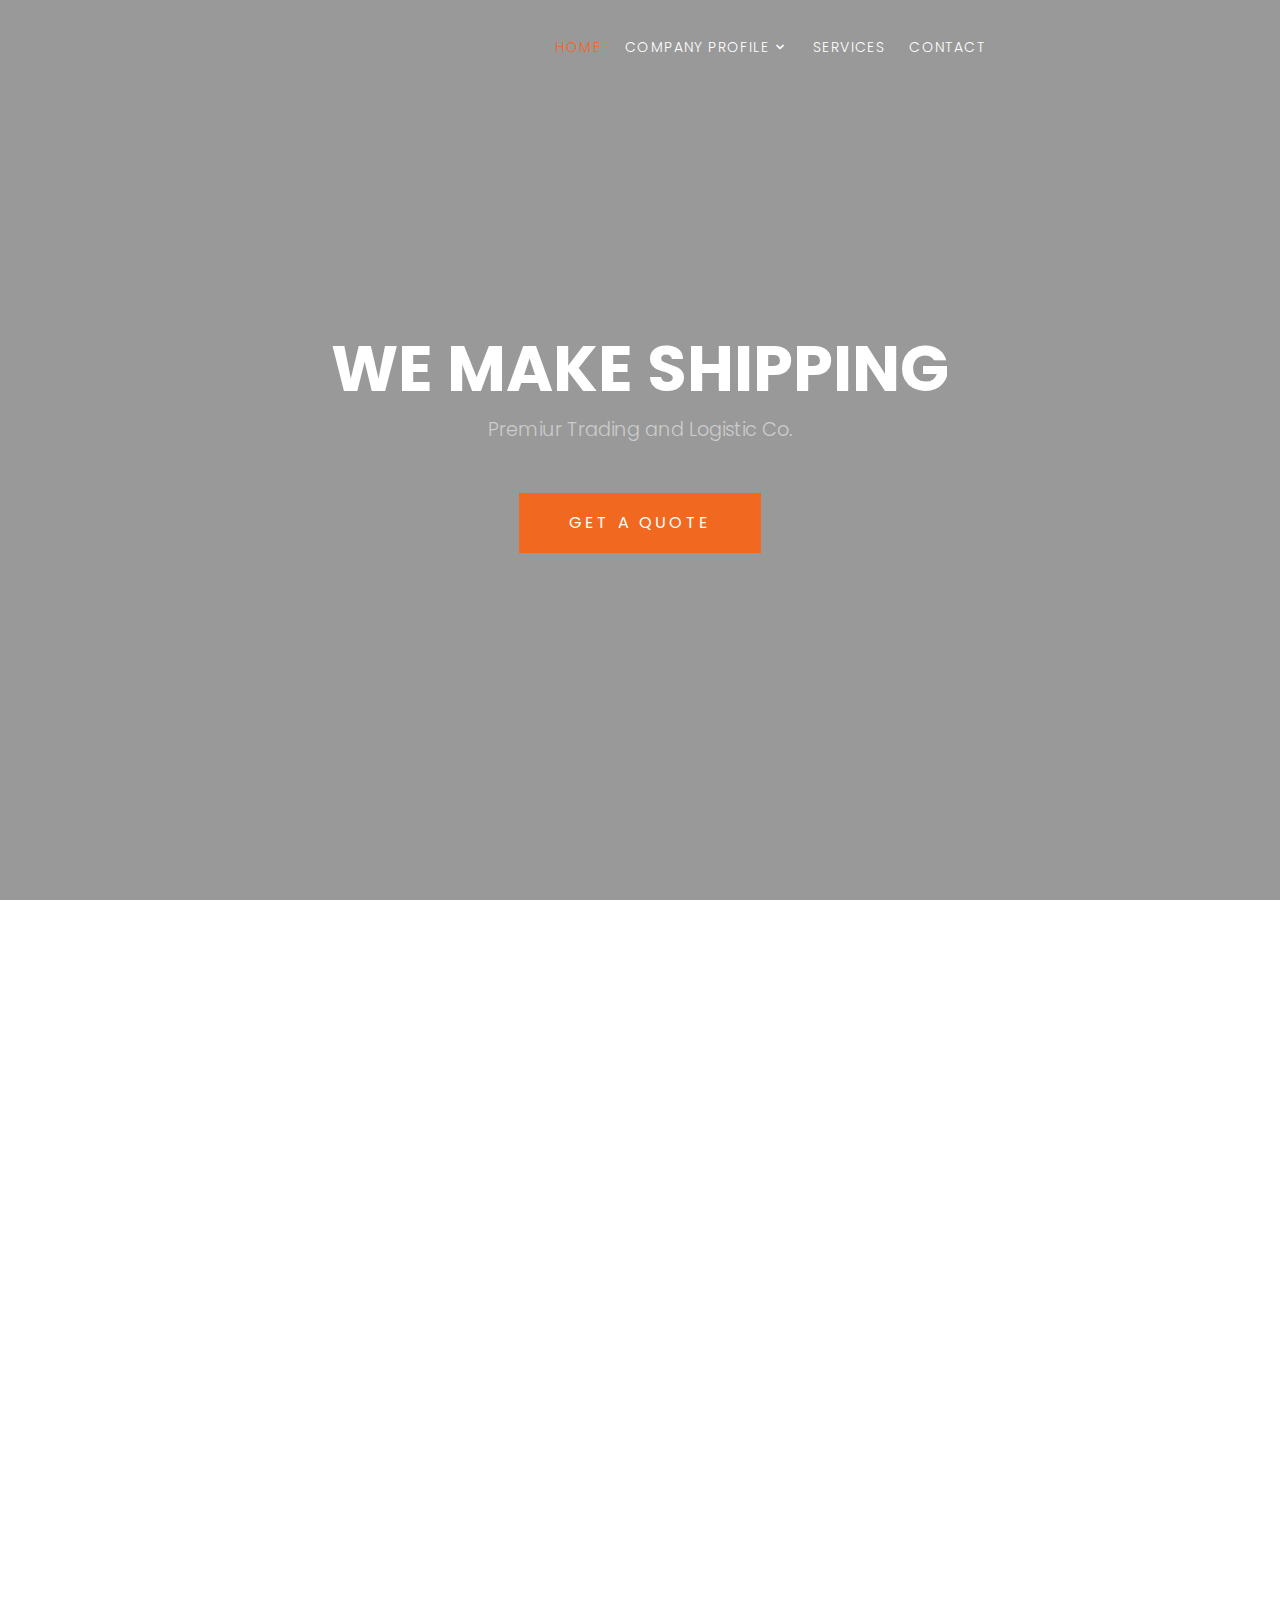
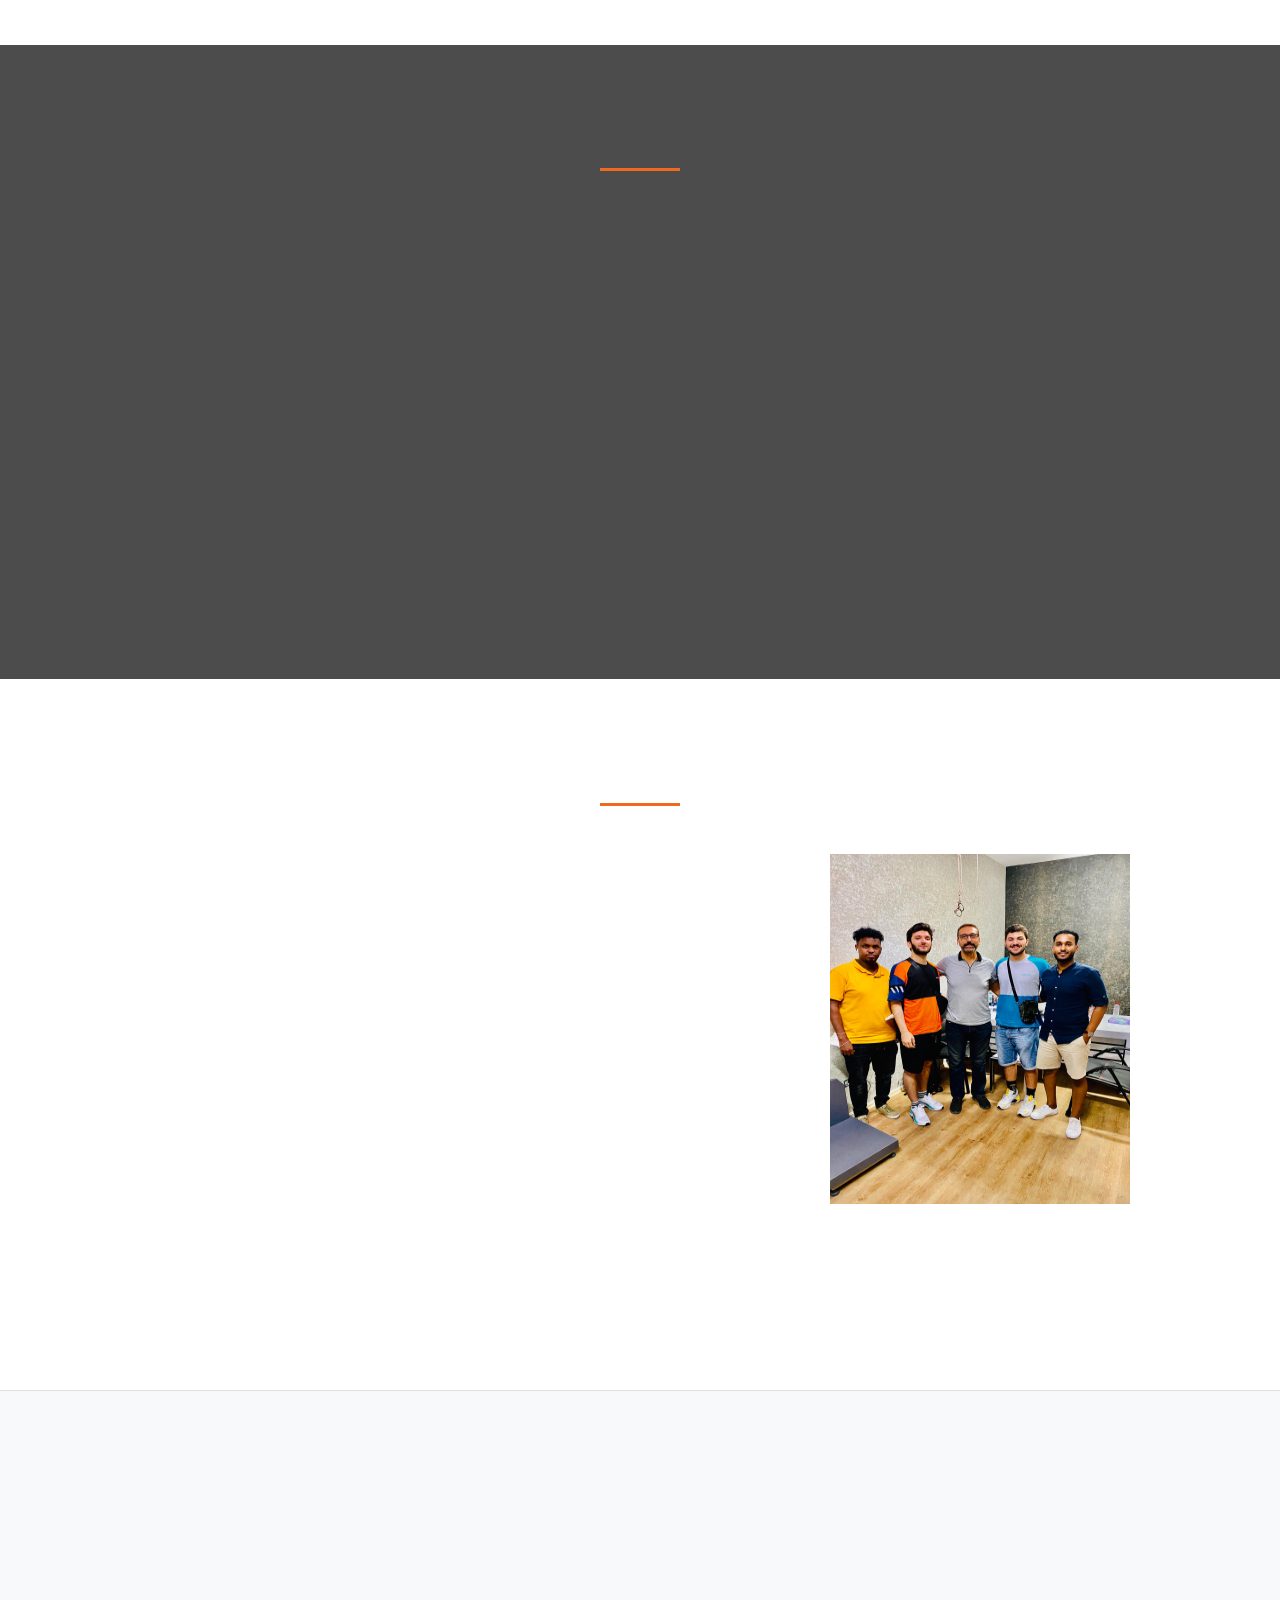
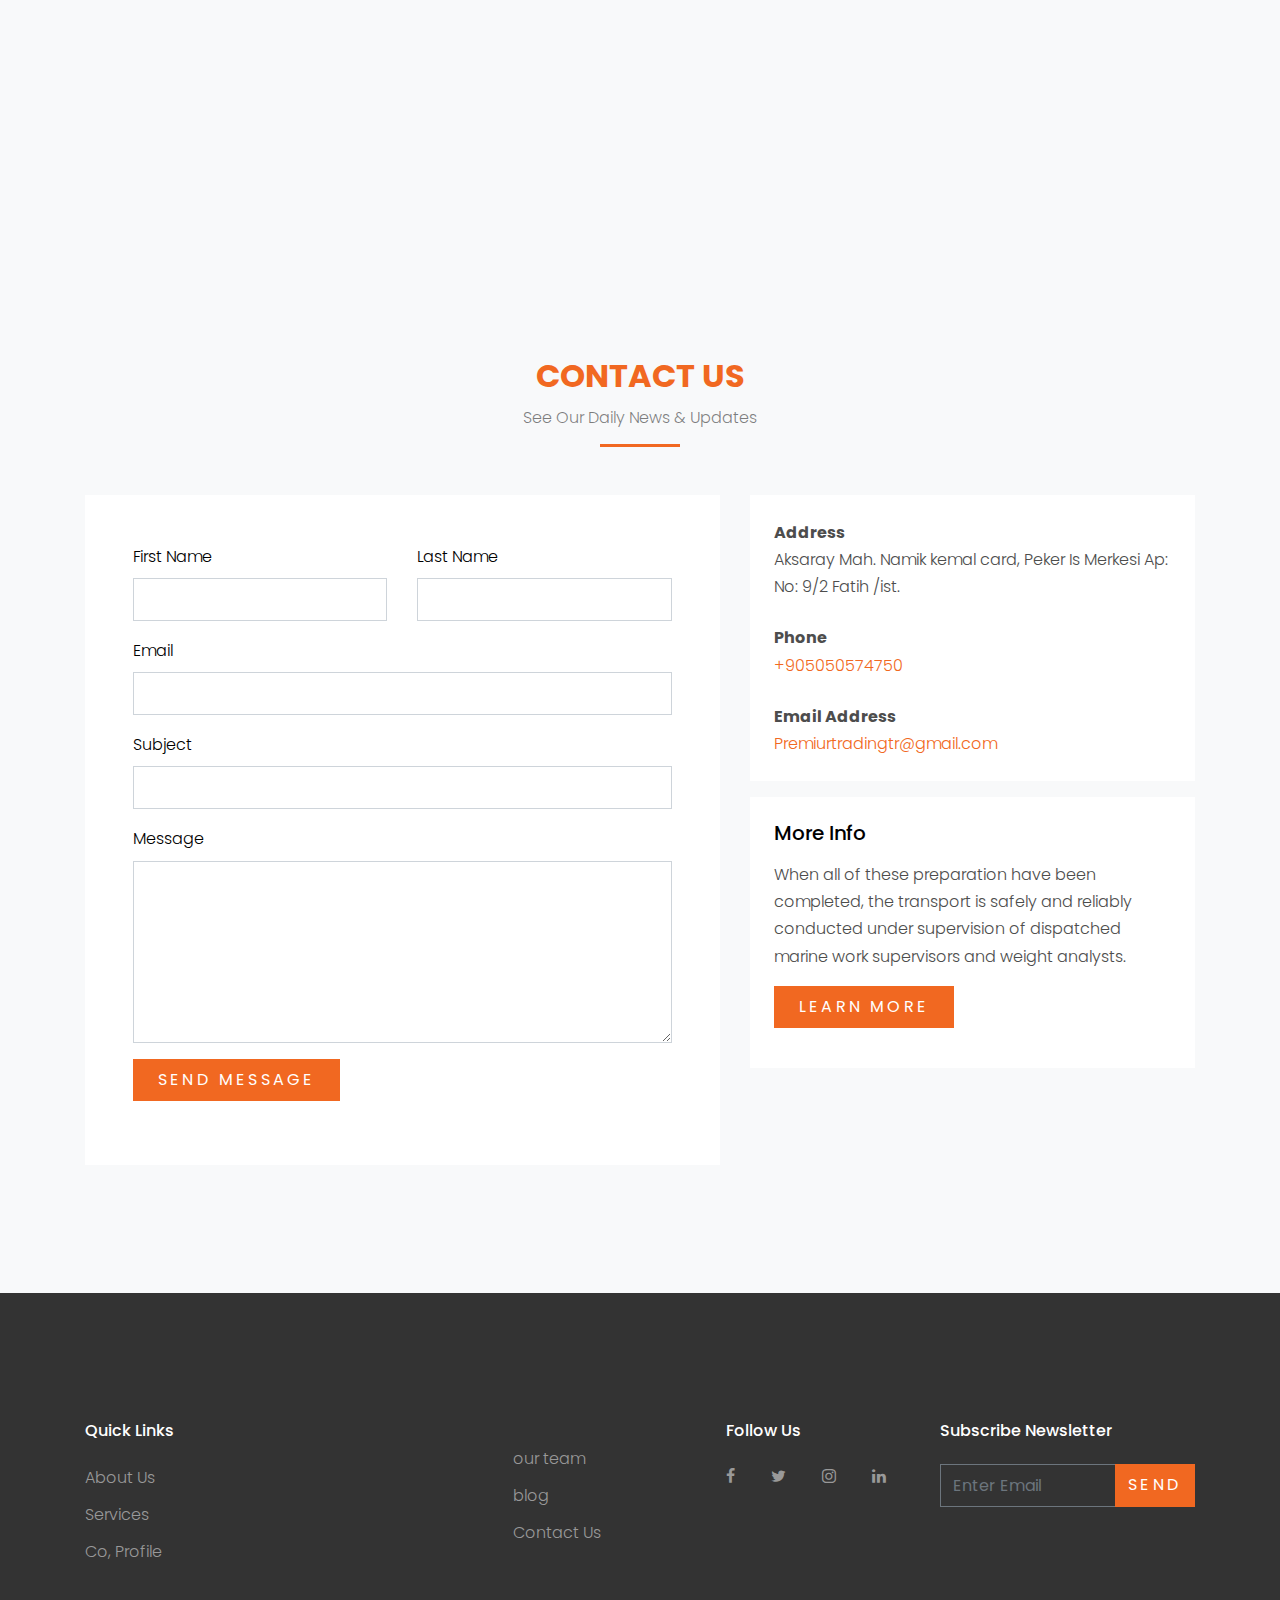
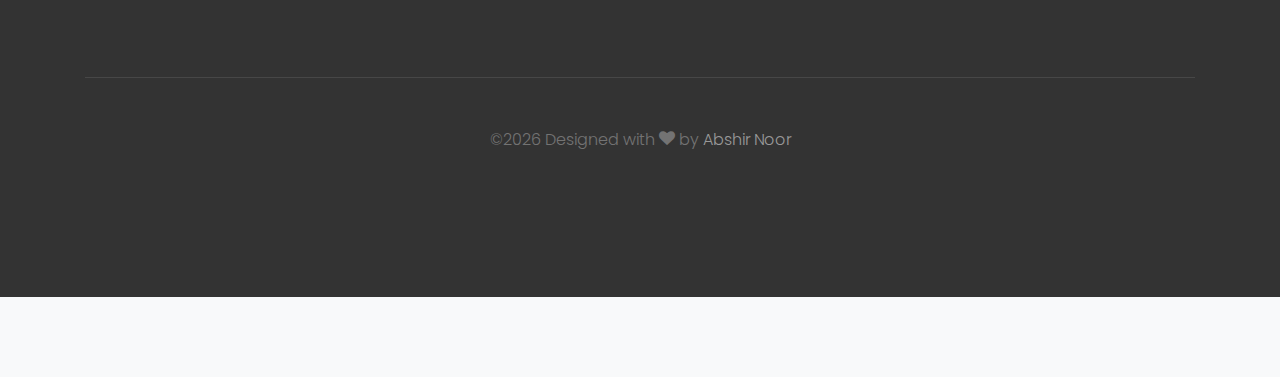
<file: index.html>
<!DOCTYPE html>
<html lang="en">
  <head>
    <title>Premiur &mdash; Trading Import and Export</title>
    <meta charset="utf-8">
    <meta name="viewport" content="width=device-width, initial-scale=1, shrink-to-fit=no">

    <link rel="stylesheet" href="https://fonts.googleapis.com/css?family=Poppins:200,300,400,700,900|Display+Playfair:200,300,400,700"> 
    <link rel="stylesheet" href="fonts/icomoon/style.css">
    <link rel="shortout icon" type="image/x-icon" href="favicon.ico">
    <link rel="stylesheet" href="css/bootstrap.min.css">
    <link rel="stylesheet" href="css/magnific-popup.css">
    <link rel="stylesheet" href="css/jquery-ui.css">
    <link rel="stylesheet" href="css/owl.carousel.min.css">
    <link rel="stylesheet" href="css/owl.theme.default.min.css">

    <link rel="stylesheet" href="css/bootstrap-datepicker.css">

    <link rel="stylesheet" href="fonts/flaticon/font/flaticon.css">



    <link rel="stylesheet" href="css/aos.css">

    <link rel="stylesheet" href="css/style.css">
    
  </head>
  <body data-spy="scroll" data-target=".site-navbar-target" data-offset="200">
  
  <!-- <div class="site-wrap"> -->

    <div class="site-mobile-menu site-navbar-target">
      <div class="site-mobile-menu-header">
        <div class="site-mobile-menu-close mt-3">
          <span class="icon-close2 js-menu-toggle"></span>
        </div>
      </div>
      <div class="site-mobile-menu-body"></div>
    </div>
    
    <header class="site-navbar py-3 js-site-navbar site-navbar-target" role="banner" id="site-navbar">
     
      <div class="container">
        <div class="row align-items-center">
          
         
          </div>
          <div class="col-12 col-md-10 d-none d-xl-block">
            <nav class="site-navigation position-relative text-right" role="navigation">

              <ul class="site-menu js-clone-nav mx-auto d-none d-lg-block">
                <li><a href="#section-home" class="nav-link">Home</a></li>
                <li class="has-children">
                  <a href="#section-about" class="nav-link">Company Profile</a>
                  <ul class="dropdown">
                    <li><a href="#section-how-it-works" class="nav-link">About us</a></li>
                    <li><a href="#section-our-team" class="nav-link">Our Team</a></li>
                  </ul>
                </li>
                
                <li><a href="#section-services" class="nav-link">Services</a></li>
                
                <li><a href="#section-contact" class="nav-link">Contact</a></li>
              </ul>
            </nav>
          </div>


          <div class="d-inline-block d-xl-none ml-md-0 mr-auto py-3" style="position: relative; top: 3px;"><a href="#" class="site-menu-toggle js-menu-toggle"><span class="icon-menu h3"></span></a></div>

          </div>

        </div>
      </div>
      
    </header>

  

    <div class="site-blocks-cover overlay" style="background-image: white-space nowrap;" data-aos="fade" data-stellar-background-ratio="0.5" id="section-home">
      <div class="container">
        <div class="row align-items-center justify-content-center text-center">

          <div class="col-md-8" data-aos="fade-up" data-aos-delay="400">
            

            <h1 class="text-white font-weight-light text-uppercase font-weight-bold" data-aos="fade-up">We Make Shipping</h1>
            <p class="mb-5" data-aos="fade-up" data-aos-delay="100">Premiur Trading and Logistic Co.</p>
            <p data-aos="fade-up" data-aos-delay="200"><a href="#section-contact" class="btn btn-primary py-3 px-5 text-white">Get a Quote</a></p>

          </div>
        </div>
      </div>
    </div>  

    <div class="site-section" id="section-about">
      <div class="container">
        <div class="row mb-5">
          
          <div class="col-md-5 ml-auto mb-5 order-md-2" data-aos="fade-up" data-aos-delay="100">
            <img src="images/pic.png" alt="Image" class="img-fluid rounded">
          </div>
          <div class="col-md-6 order-md-1" data-aos="fade-up">
            <div class="text-left pb-1 border-primary mb-4">
              <h2 class="text-primary">Company profile</h2>
            </div>
            <p>Premiur Logistics is a Worldwide transport company focused on our customers’ wishes and needs for large capacity and flexibility, as well as the secure storage, handling and transport of goods. Premiur Logistics provides logistics services at all three of its locations in Turkey, including storage, pick & pack and a complete range of storage-related services.
            </p>
            <p class="mb-5">The objectives of the company is Transportation Consultation as well as to carry on all daily operation for cargo nominated by customers, whom may have business in Worldwide. </p>
            <p class="mb-6">The biggest achievement of PREMIUR LOGISTIC is its strong ties with a good number of customers and freight forwarders all around the world. Capacity, Credibility, Dependability and Reliability are the few important properties of PREMIUR LOGISTIC that has been brightening the image of the company around the industry and the world.</p>
            
          </div>
          
        </div>
      </div>
    </div>
  
    <div class="site-section bg-image overlay" style="background-image: url('images/hero_bg_4.jpg');" id="section-how-it-works">
      <div class="container">
        <div class="row justify-content-center mb-5">
          <div class="col-md-7 text-center border-primary">
            <h2 class="font-weight-light text-primary" data-aos="fade">ABOUT US</h2>
          </div>
        </div>
        <div class="row">
          <div class="col-md-6 col-lg-4 mb-5 mb-lg-0" data-aos="fade" data-aos-delay="100">
            <div class="how-it-work-item">
              <span class="number">1</span>
              <div class="how-it-work-body">
                <h2>OUR MISION</h2>
                <p class="mb-5">Our mission is to provide the best possible support to our customers at all times and to achieve that we are ever ready to provide our full concentration on Customer Satisfaction. With the support from our partners and local associates, Time is well equipped to meet any of your requirements.</p>
                
              </div>
            </div>
          </div>

          <div class="col-md-6 col-lg-4 mb-5 mb-lg-0" data-aos="fade" data-aos-delay="200">
            <div class="how-it-work-item">
              <span class="number">2</span>
              <div class="how-it-work-body">
                <h2>OUR PROMISE</h2>
               <ul class="ul-check list-unstyled success">
                  <li class="text-white">Providing high quality transportation services to all of our clients</li>
                  <li class="text-white">Safety as top priority in assuring safe work procedures</li>
                  <li class="text-white"> Quality-conscious, loyal and well-trained employees.</li>
                </ul>
              </div>
            </div>
          </div>

          <div class="col-md-6 col-lg-4 mb-5 mb-lg-0" data-aos="fade" data-aos-delay="300">
            <div class="how-it-work-item">
              <span class="number">3</span>
              <div class="how-it-work-body">
                <h2>Our core values</h2>
                
                <ul class="ul-check list-unstyled success">
                  <li class="text-white">Ontime Delivery</li>
                  <li class="text-white">Safety & Quality</li>
                  <li class="text-white">Latest Technology</li>
                  <li class="text-white">Care for Environment</li>
                </ul>
              </div>
            </div>
          </div>

        </div>
      </div>
    </div>

    <div class="site-section border-bottom" id="section-our-team">
      <div class="container">
        <div class="row justify-content-center mb-5">
          <div class="col-md-7 text-center border-primary">
            <h2 class="font-weight-light text-primary" data-aos="fade">Our Team</h2>
          </div>
        </div>
        <div class="row">
          <div class="col-md-6 col-lg-4 mb-5 mb-lg-0" data-aos="fade" data-aos-delay="100">
            <div class="person">
              <img src="images/person_1.png" alt="Image" class="img-fluid rounded mb-5 w-75 rounded-circle">
              <h3>Khalid Noor Ainte</h3>
              <p class="position text-black">Co-Founder, President</p>
             
              <ul class="ul-social-circle">
                <li><a href="https://facebook.com/"><span class="icon-facebook"></span></a></li>
                <li><a href="https://twitter.com/khalidainte"><span class="icon-twitter"></span></a></li>
                <li><a href="https://linkedin.com"><span class="icon-linkedin"></span></a></li>
                <li><a href="https://instagram.com/khalidainte"><span class="icon-instagram"></span></a></li>
              </ul>
            </div>
          </div>
          <div class="col-md-6 col-lg-4 mb-5 mb-lg-0" data-aos="fade" data-aos-delay="200">
            <div class="person">
              <img src="images/person_2.png" alt="Image" class="img-fluid rounded mb-5 w-75 rounded-circle">
              <h3>Abdulkadir Bashir Mohamud</h3>
              <p class="position text-muted">Share Holder</p>
              <p class="mb-4"></p>
            
            </div>
          </div>
          <div class="img" data-aos-delay="fade" data-aos-delay="210">
          <img src="images/b.jpg" alt="image"  width="300" height="350">
          </div>
         
        </div>
      </div>
    </div>





    <div class="site-section bg-light" id="section-services">
      <div class="container">
        <div class="row justify-content-center mb-5" data-aos="fade-up">
          <div class="col-md-7 text-center border-primary">
            <h2 class="mb-0 text-primary">Our Services</h2>
            <p class="color-black-opacity-5"></p>
          </div>
        </div>
        <div class="row align-items-stretch">
          <div class="col-md-6 col-lg-4 mb-4 mb-lg-4" data-aos="fade-up">
            <div class="unit-4 d-flex">
              <div class="unit-4-icon mr-4"><span class="text-primary flaticon-plane"></span></div>
              <div>
                <h3>Air Freight Forwading</h3>
                <p>Based on experience and know how, PREMIUR Trading provides speed and reliability,  essentials for International Air Cargo Transport</span>
                </p>
                <p><a href="#section-contact">Learn More</a></p>
              </div>
            </div>
          </div>
          <div class="col-md-6 col-lg-4 mb-4 mb-lg-4" data-aos="fade-up" data-aos-delay="100">
            <div class="unit-4 d-flex">
              <div class="unit-4-icon mr-4"><span class="text-primary flaticon-boat-ship"></span></div>
              <div>
                <h3>Ocean Transport </h3>
                <p>PREMIUR TRADING provides a professional comprehensive transport service that is safe, reliable and on time effectively applying its Local and overseas network.</p>
                <p><a href="#section-contact">Learn More</a></p>
              </div>
            </div>
          </div>
          <div class="col-md-6 col-lg-4 mb-4 mb-lg-4" data-aos="fade-up" data-aos-delay="200">
            <div class="unit-4 d-flex">
              <div class="unit-4-icon mr-4"><span class="text-primary flaticon-truck"></span></div>
              <div>
                <h3>Land Transportation</h3>
                <p>Premiur TRADING institutes a detailed transport study covering everything from the port of discharge at said country to the installation site in advance. </p>
                <p><a href="#sectioncontact">Learn More</a></p>
              </div>
            </div>
          </div>


          <div class="col-md-6 col-lg-4 mb-4 mb-lg-4" data-aos="fade-up" data-aos-delay="300">
            <div class="unit-4 d-flex">
             
            </div>
          </div>
          <div class="col-md-6 col-lg-4 mb-4 mb-lg-4" data-aos="fade-up" data-aos-delay="400">
            <div class="unit-4 d-flex">
             
            </div>
          </div>
          <div class="col-md-6 col-lg-4 mb-4 mb-lg-4" data-aos="fade-up" data-aos-delay="500">
            <div class="unit-4 d-flex">
      
          </div>

        </div>
      </div>
    </div>

    

  

   

    <div class="site-section bg-light" id="section-contact">
      <div class="container">
        <div class="row justify-content-center mb-5">
          <div class="col-md-7 text-center border-primary">
            <h2 class="font-weight-light text-primary">Contact Us</h2>
            <p class="color-black-opacity-5">See Our Daily News &amp; Updates</p>
          </div>
        </div>
        <div class="row">
          <div class="col-md-7 mb-5">

            

            <form action="#" class="p-5 bg-white">
             

              <div class="row form-group">
                <div class="col-md-6 mb-3 mb-md-0">
                  <label class="text-black" for="fname">First Name</label>
                  <input type="text" id="fname" class="form-control">
                </div>
                <div class="col-md-6">
                  <label class="text-black" for="lname">Last Name</label>
                  <input type="text" id="lname" class="form-control">
                </div>
              </div>

              <div class="row form-group">
                
                <div class="col-md-12">
                  <label class="text-black" for="email">Email</label> 
                  <input type="email" id="email" class="form-control">
                </div>
              </div>

              <div class="row form-group">
                
                <div class="col-md-12">
                  <label class="text-black" for="subject">Subject</label> 
                  <input type="subject" id="subject" class="form-control">
                </div>
              </div>

              <div class="row form-group">
                <div class="col-md-12">
                  <label class="text-black" for="message">Message</label> 
                  <textarea name="message" id="message" cols="30" rows="7" class="form-control"></textarea>
                </div>
              </div>

              <div class="row form-group">
                <div class="col-md-12">
                  <input type="submit" value="Send Message" class="btn btn-primary py-2 px-4 text-white">

                </div>
              </div>

  
            </form>
          </div>
          <div class="col-md-5">
            
            <div class="p-4 mb-3 bg-white">
              <p class="mb-0 font-weight-bold">Address</p>
              <p class="mb-4">Aksaray Mah. Namik kemal card, Peker Is Merkesi Ap: No: 9/2 Fatih /ist.</p>

              <p class="mb-0 font-weight-bold">Phone</p>
              <p class="mb-4"><a href="+905050574750">+905050574750</a></p>

              <p class="mb-0 font-weight-bold">Email Address</p>
              <p class="mb-0"><a href="Halidali49@gmail.com">Premiurtradingtr@gmail.com</a></p>

            </div>
            
            <div class="p-4 mb-3 bg-white">
              <h3 class="h5 text-black mb-3">More Info</h3>
              <p>When all of these preparation have been completed, the transport is safely and reliably conducted under supervision of dispatched marine work supervisors and weight analysts.</p>
              <p><a href="#section-how-it-works" class="btn btn-primary px-4 py-2 text-white">Learn More</a></p>
            </div>

          </div>
        </div>
      </div>
    </div>
  
    
    <footer class="site-footer">
      <div class="container">
        <div class="row">
          <div class="col-md-9">
            <div class="row">
              <div class="col-md-5 mr-auto">
                <h2 class="footer-heading mb-4">Quick Links</h2>
                <ul class="list-unstyled">
                  <li><a href="section-how-it-works">About Us</a></li>
                  <li><a href="#section-services">Services</a></li>
                  <li><a href="#section-about">Co, Profile</a></li>
                </ul></div>
              
              <div class="col-md-3">
                <h2 class="footer-heading mb-4"></h2>
                <ul class="list-unstyled">
                  <li><a href="#section-our-team">our team</a></li>
                  <li><a href="#section-blog">blog</a></li>
                  <li><a href="#section-contact">Contact Us</a></li>
                </ul>
              </div>
              <div class="col-md-3">
                <h2 class="footer-heading mb-4">Follow Us</h2>
                <a href="#" class="pl-0 pr-3"><span class="icon-facebook"></span></a>
                <a href="#" class="pl-3 pr-3"><span class="icon-twitter"></span></a>
                <a href="#" class="pl-3 pr-3"><span class="icon-instagram"></span></a>
                <a href="#" class="pl-3 pr-3"><span class="icon-linkedin"></span></a>
              </div>
            </div>
          </div>
          <div class="col-md-3">
            <h2 class="footer-heading mb-4">Subscribe Newsletter</h2>
            <form action="#" method="post">
              <div class="input-group mb-3">
                <input type="text" class="form-control border-secondary text-white bg-transparent" placeholder="Enter Email" aria-label="Halidali49@gmail.com" aria-describedby="button-addon2">
                <div class="input-group-append">
                  <button class="btn btn-primary text-white" type="button" id="button-addon2">Send</button>
                </div>
              </div>
            </form>
          </div>
        </div>
        <div class="row pt-5 mt-5 text-center">
          <div class="col-md-12">
            <div class="border-top pt-5">
              <p>
           
           &copy;<script>document.write(new Date().getFullYear());</script>  Designed with <i class="icon-heart" aria-hidden="true"></i> by <a href="https://www.abshirnoor.com" target="_blank" >Abshir Noor</a>
           
            </p>
            </div>
          </div>
          
        </div>
      </div>
    </footer>


  <script src="js/jquery-3.3.1.min.js"></script>
  <script src="js/jquery-migrate-3.0.1.min.js"></script>
  <script src="js/jquery-ui.js"></script>
  <script src="js/jquery.easing.1.3.js"></script>
  <script src="js/popper.min.js"></script>
  <script src="js/bootstrap.min.js"></script>
  <script src="js/owl.carousel.min.js"></script>
  <script src="js/jquery.stellar.min.js"></script>
  <script src="js/jquery.countdown.min.js"></script>
  <script src="js/jquery.magnific-popup.min.js"></script>
  <script src="js/bootstrap-datepicker.min.js"></script>
  <script src="js/aos.js"></script>

  <script src="js/main.js"></script>
    
  </body>
</html>
</file>
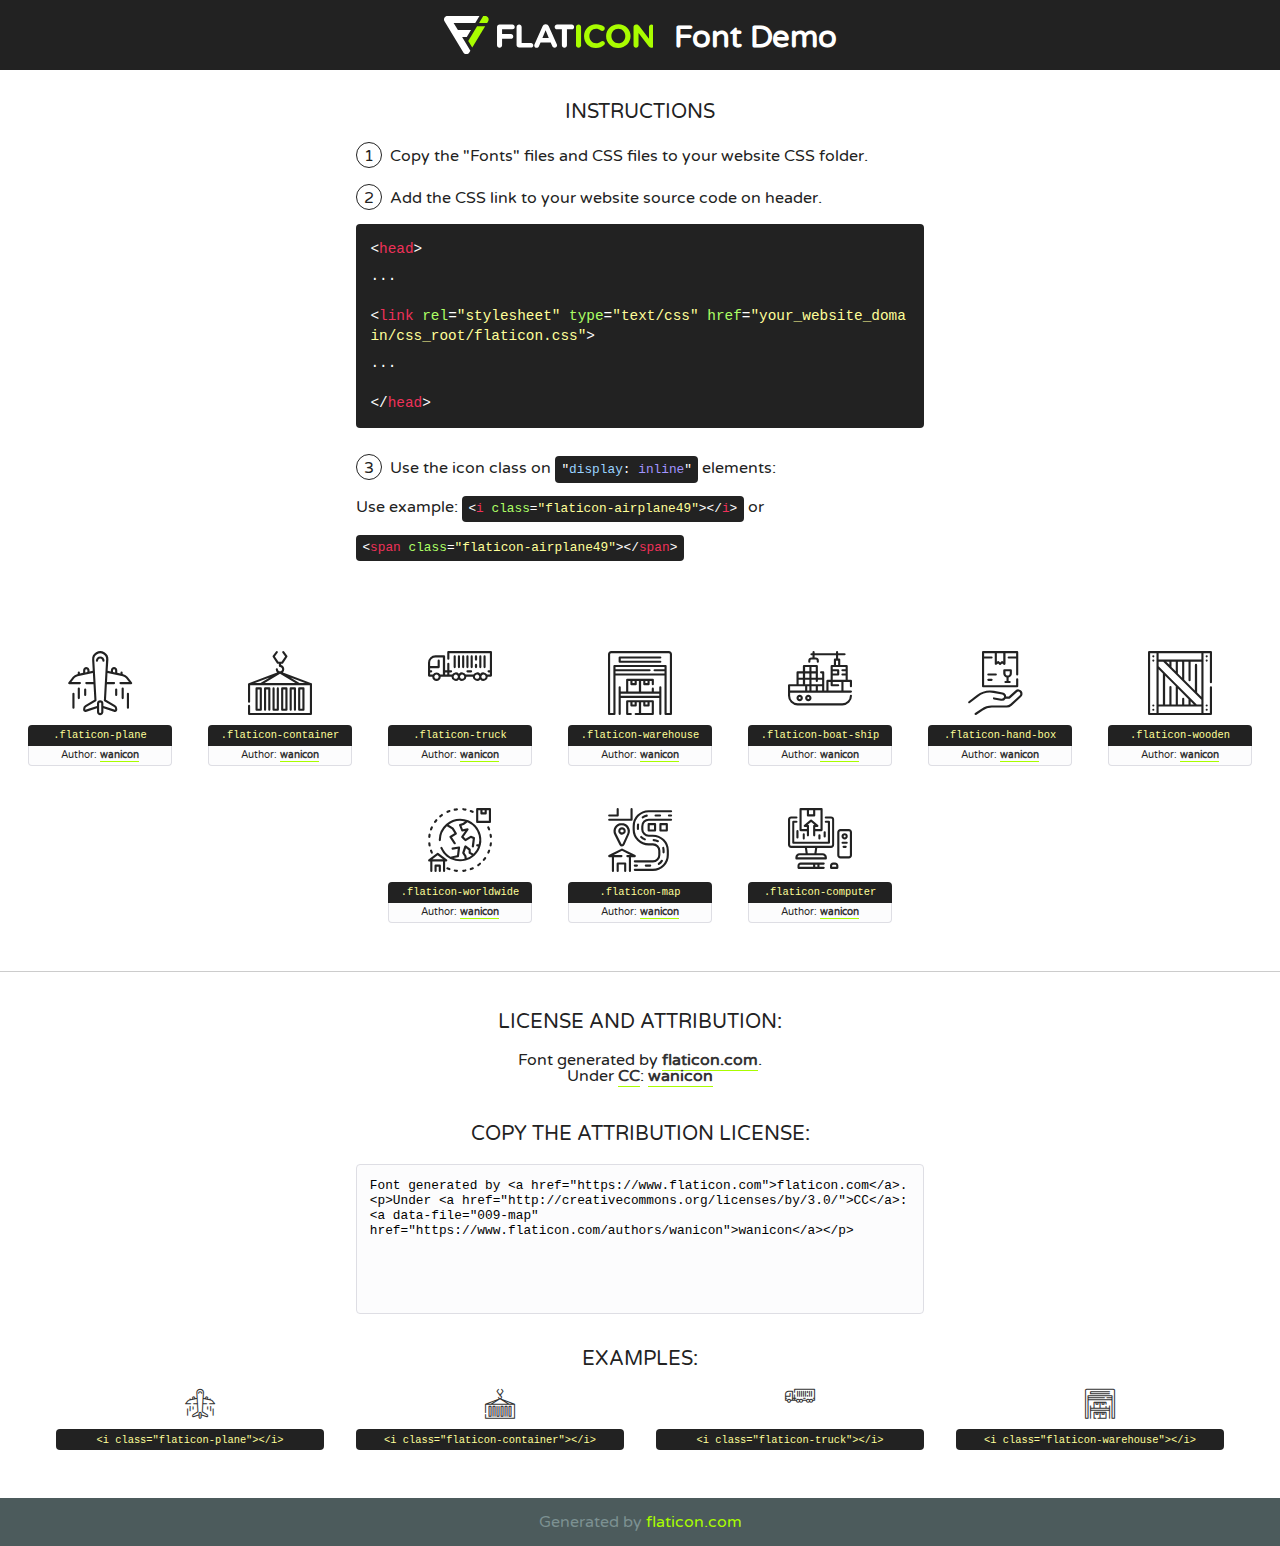
<file: fonts/flaticon/font/flaticon.html>
<!DOCTYPE html>
<!--
  Flaticon icon font: Flaticon
  Creation date: 10/02/2019 11:17
-->
<html>
<!DOCTYPE html>
<html>

<head>
    <title>Flaticon WebFont</title>
    <link href="http://fonts.googleapis.com/css?family=Varela+Round" rel="stylesheet" type="text/css" />
    <link rel="stylesheet" type="text/css" href="flaticon.css">
    <meta charset="UTF-8">
    <style>
    html, body, div, span, applet, object, iframe,
    h1, h2, h3, h4, h5, h6, p, blockquote, pre,
    a, abbr, acronym, address, big, cite, code,
    del, dfn, em, img, ins, kbd, q, s, samp,
    small, strike, strong, sub, sup, tt, var,
    b, u, i, center,
    dl, dt, dd, ol, ul, li,
    fieldset, form, label, legend,
    table, caption, tbody, tfoot, thead, tr, th, td,
    article, aside, canvas, details, embed, 
    figure, figcaption, footer, header, hgroup, 
    menu, nav, output, ruby, section, summary,
    time, mark, audio, video {
        margin: 0;
        padding: 0;
        border: 0;
        font-size: 100%;
        font: inherit;
        vertical-align: baseline;
    }
    /* HTML5 display-role reset for older browsers */
    article, aside, details, figcaption, figure, 
    footer, header, hgroup, menu, nav, section {
        display: block;
    }
    body {
        line-height: 1;
    }
    ol, ul {
        list-style: none;
    }
    blockquote, q {
        quotes: none;
    }
    blockquote:before, blockquote:after,
    q:before, q:after {
        content: '';
        content: none;
    }
    table {
        border-collapse: collapse;
        border-spacing: 0;
    }
    body {
        font-family: 'Varela Round', Helvetica, Arial, sans-serif;
        font-size: 16px;
        color: #222;
    }
    a {
        color: #333;
        border-bottom: 1px solid #a9fd00;
        font-weight: bold;
        text-decoration: none;
    }
    * {
        -moz-box-sizing: border-box;
        -webkit-box-sizing: border-box;
        box-sizing: border-box;
        margin: 0;
        padding: 0;
    }
    [class^="flaticon-"]:before, [class*=" flaticon-"]:before, [class^="flaticon-"]:after, [class*=" flaticon-"]:after {
        font-family: Flaticon;
        font-size: 30px;
        font-style: normal;
        margin-left: 20px;
        color: #333;
    }
    .wrapper {
        max-width: 600px;
        margin: auto;
        padding: 0 1em;
    }
    .title {
        font-size: 1.25em;
        text-align: center;
        margin-bottom: 1em;
        text-transform: uppercase;
    }
    header {
        text-align: center;
        background-color: #222;
        color: #fff;
        padding: 1em;
    }
    header .logo {
        width: 210px;
        height: 38px;
        display: inline-block;
        vertical-align: middle;
        margin-right: 1em;
        border: none;
    }
    header strong {
        font-size: 1.95em;
        font-weight: bold;
        vertical-align: middle;
        margin-top: 5px;
        display: inline-block;
    }
    .demo {
        margin: 2em auto;
        line-height: 1.25em;
    }
    .demo ul li {
        margin-bottom: 1em;
    }
    .demo ul li .num {
        color: #222;
        border-radius: 20px;
        display: inline-block;
        width: 26px;
        padding: 3px;
        height: 26px;
        text-align: center;
        margin-right: 0.5em;
        border: 1px solid #222;
    }
    .demo ul li code {
        background-color: #222;
        border-radius: 4px;
        padding: 0.25em 0.5em;
        display: inline-block;
        color: #fff;
        font-family: Consolas,Monaco,Lucida Console,Liberation Mono,DejaVu Sans Mono,Bitstream Vera Sans Mono,Courier New, monospace;
        font-weight: lighter;
        margin-top: 1em;
        font-size: 0.8em;
        word-break: break-all;
    }
    .demo ul li code.big {
        padding: 1em;
        font-size: 0.9em;
    }
    .demo ul li code .red {
        color: #EF3159;
    }
    .demo ul li code .green {
        color: #ACFF65;
    }
    .demo ul li code .yellow {
        color: #FFFF99;
    }
    .demo ul li code .blue {
        color: #99D3FF;
    }
    .demo ul li code .purple {
        color: #A295FF;
    }
    .demo ul li code .dots {
        margin-top: 0.5em;
        display: block;
    }
    #glyphs {
        border-bottom: 1px solid #ccc;
        padding: 2em 0;
        text-align: center;
    }
    .glyph {
        display: inline-block;
        width: 9em;
        margin: 1em;
        text-align: center;
        vertical-align: top;
        background: #FFF;
    }
    .glyph .glyph-icon {
        padding: 10px;
        display: block;
        font-family:"Flaticon";
        font-size: 64px;
        line-height: 1;
    }
    .glyph .glyph-icon:before {
        font-size: 64px;
        color: #222;
        margin-left: 0;
    }
    .class-name {
        font-size: 0.65em;
        background-color: #222;
        color: #fff;
        border-radius: 4px 4px 0 0;
        padding: 0.5em;
        color: #FFFF99;
        font-family: Consolas,Monaco,Lucida Console,Liberation Mono,DejaVu Sans Mono,Bitstream Vera Sans Mono,Courier New, monospace;
    }
    .author-name {
        font-size: 0.6em;
        background-color: #fcfcfd;
        border: 1px solid #DEDEE4;
        border-top: 0;
        border-radius: 0 0 4px 4px;
        padding: 0.5em;
    }
    .class-name:last-child {
        font-size: 10px;
        color:#888;
    }
    .class-name:last-child a {
        font-size: 10px;
        color:#555;
    }
    .class-name:last-child a:hover {
        color:#a9fd00;
    }
    .glyph > input {
        display: block;
        width: 100px;
        margin: 5px auto;
        text-align: center;
        font-size: 12px;
        cursor: text;
    }
    .glyph > input.icon-input {
        font-family:"Flaticon";
        font-size: 16px;
        margin-bottom: 10px;
    }
    .attribution .title {
        margin-top: 2em;
    }
    .attribution textarea {
        background-color: #fcfcfd;
        padding: 1em;
        border: none;
        box-shadow: none;
        border: 1px solid #DEDEE4;
        border-radius: 4px;
        resize: none;
        width: 100%;
        height: 150px;
        font-size: 0.8em;
        font-family: Consolas,Monaco,Lucida Console,Liberation Mono,DejaVu Sans Mono,Bitstream Vera Sans Mono,Courier New, monospace;
        -webkit-appearance: none;
    }
    .iconsuse {
        margin: 2em auto;
        text-align: center;
        max-width: 1200px;
    }
    .iconsuse:after {
        content: '';
        display: table;
        clear: both;
    }
    .iconsuse .image {
        float: left;
        width: 25%;
        padding: 0 1em;
    }
    .iconsuse .image p {
        margin-bottom: 1em;
    }
    .iconsuse .image span {
        display: block;
        font-size: 0.65em;
        background-color: #222;
        color: #fff;
        border-radius: 4px;
        padding: 0.5em;
        color: #FFFF99;
        margin-top: 1em;
        font-family: Consolas,Monaco,Lucida Console,Liberation Mono,DejaVu Sans Mono,Bitstream Vera Sans Mono,Courier New, monospace;
    }
    #footer {
        text-align: center;
        background-color: #4C5B5C;
        color: #7c9192;
        padding: 1em;
    }
    #footer a {
        border: none;
        color: #a9fd00;
        font-weight: normal;
    }
    @media (max-width: 960px) {
        .iconsuse .image {
            width: 50%;
        }
    }
    @media (max-width: 560px) {
        .iconsuse .image {
            width: 100%;
        }
    }
    </style>
</head>

<body class="characters-off">

    <header>
        <a href="https://www.flaticon.com" target="_blank" class="logo">
            <svg version="1.1" xmlns="http://www.w3.org/2000/svg" xmlns:xlink="http://www.w3.org/1999/xlink" xmlns:a="http://ns.adobe.com/AdobeSVGViewerExtensions/3.0/" viewBox="0 0 560.875 102.036" enable-background="new 0 0 560.875 102.036" xml:space="preserve">
                <defs>
                </defs>
                <g>
                    <g class="letters">
                        <path fill="#ffffff" d="M141.596,29.675c0-3.777,2.985-6.767,6.764-6.767h34.438c3.426,0,6.15,2.728,6.15,6.15
                        c0,3.43-2.724,6.149-6.15,6.149h-27.674v13.091h23.719c3.429,0,6.151,2.724,6.151,6.15c0,3.43-2.723,6.149-6.151,6.149h-23.719
                        v17.574c0,3.773-2.986,6.761-6.764,6.761c-3.779,0-6.764-2.989-6.764-6.761V29.675z"></path>
                        <path fill="#ffffff" d="M193.844,29.149c0-3.781,2.985-6.767,6.764-6.767c3.776,0,6.763,2.985,6.763,6.767v42.957h25.039
                        c3.426,0,6.149,2.726,6.149,6.153c0,3.425-2.723,6.15-6.149,6.15h-31.802c-3.779,0-6.764-2.986-6.764-6.768V29.149z"></path>
                        <path fill="#ffffff" d="M241.891,75.71l21.438-48.407c1.492-3.341,4.215-5.357,7.906-5.357h0.792
                        c3.686,0,6.323,2.017,7.815,5.357l21.439,48.407c0.436,0.967,0.701,1.845,0.701,2.723c0,3.602-2.809,6.501-6.414,6.501
                        c-3.161,0-5.269-1.845-6.499-4.655l-4.132-9.661h-27.059l-4.301,10.102c-1.144,2.631-3.426,4.214-6.237,4.214
                        c-3.517,0-6.24-2.81-6.24-6.325C241.1,77.64,241.451,76.677,241.891,75.71z M279.932,58.666l-8.521-20.297l-8.526,20.297H279.932
                        z"></path>
                        <path fill="#ffffff" d="M314.864,35.387H301.86c-3.429,0-6.239-2.813-6.239-6.238c0-3.429,2.811-6.24,6.239-6.24h39.533
                        c3.426,0,6.237,2.811,6.237,6.24c0,3.425-2.811,6.238-6.237,6.238h-13.001v42.785c0,3.773-2.99,6.761-6.764,6.761
                        c-3.779,0-6.764-2.989-6.764-6.761V35.387z"></path>
                        <path fill="#A9FD00" d="M352.615,29.149c0-3.781,2.985-6.767,6.767-6.767c3.774,0,6.761,2.985,6.761,6.767v49.024
                        c0,3.773-2.987,6.761-6.761,6.761c-3.781,0-6.767-2.989-6.767-6.761V29.149z"></path>
                        <path fill="#A9FD00" d="M374.132,53.836v-0.179c0-17.481,13.178-31.801,32.065-31.801c9.22,0,15.459,2.458,20.557,6.238
                        c1.402,1.054,2.637,2.985,2.637,5.357c0,3.692-2.985,6.59-6.681,6.59c-1.845,0-3.071-0.702-4.044-1.319
                        c-3.776-2.813-7.729-4.393-12.562-4.393c-10.364,0-17.831,8.611-17.831,19.154v0.173c0,10.542,7.291,19.329,17.831,19.329
                        c5.715,0,9.492-1.756,13.359-4.834c1.049-0.874,2.458-1.491,4.039-1.491c3.429,0,6.325,2.813,6.325,6.236
                        c0,2.106-1.056,3.78-2.282,4.834c-5.539,4.834-12.036,7.733-21.878,7.733C387.572,85.464,374.132,71.493,374.132,53.836z"></path>
                        <path fill="#A9FD00" d="M433.009,53.836v-0.179c0-17.481,13.79-31.801,32.766-31.801c18.981,0,32.592,14.143,32.592,31.628v0.173
                        c0,17.483-13.785,31.807-32.769,31.807C446.625,85.464,433.009,71.32,433.009,53.836z M484.224,53.836v-0.179
                        c0-10.539-7.725-19.326-18.626-19.326c-10.893,0-18.449,8.611-18.449,19.154v0.173c0,10.542,7.73,19.329,18.626,19.329
                        C476.676,72.986,484.224,64.378,484.224,53.836z"></path>
                        <path fill="#A9FD00" d="M506.233,29.321c0-3.774,2.99-6.763,6.767-6.763h1.401c3.252,0,5.183,1.583,7.029,3.953l26.093,34.265
                        V29.059c0-3.692,2.99-6.677,6.681-6.677c3.683,0,6.671,2.985,6.671,6.677v48.934c0,3.78-2.987,6.765-6.764,6.765h-0.436
                        c-3.257,0-5.188-1.581-7.034-3.953l-27.056-35.492v32.944c0,3.687-2.985,6.676-6.678,6.676c-3.683,0-6.673-2.989-6.673-6.676
                        V29.321z"></path>
                    </g>
                    <g class="insignia">
                        <path fill="#ffffff" d="M48.372,56.137h12.517l11.156-18.537H37.186L25.688,18.539h57.825L94.668,0H9.271
                        C5.925,0,2.842,1.801,1.198,4.716c-1.644,2.907-1.593,6.482,0.134,9.343l50.38,83.501c1.678,2.781,4.689,4.476,7.938,4.476
                        c3.246,0,6.257-1.695,7.935-4.476l2.898-4.804L48.372,56.137z"></path>
                        <g class="i">
                            <path fill="#A9FD00" d="M93.575,18.539h0.031v0.004l21.652,0.004l2.705-4.488c1.727-2.861,1.778-6.436,0.133-9.343
                            C116.454,1.801,113.371,0,110.026,0h-5.294L93.575,18.539z"></path>
                            <polygon fill="#A9FD00" points="88.291,27.356 64.725,66.486 75.519,84.404 109.942,27.356"></polygon>
                        </g>
                    </g>
                </g>
            </svg>
        </a>
        <strong>Font Demo</strong>
    </header>


    <section class="demo wrapper">

        <p class="title">Instructions</p>

        <ul>
            <li>
                <span class="num">1</span>Copy the "Fonts" files and CSS files to your website CSS folder.
            </li>
            <li>
                <span class="num">2</span>Add the CSS link to your website source code on header.
                <code class="big">
                    &lt;<span class="red">head</span>&gt;
                    <br/><span class="dots">...</span>
                    <br/>&lt;<span class="red">link</span> <span class="green">rel</span>=<span class="yellow">"stylesheet"</span> <span class="green">type</span>=<span class="yellow">"text/css"</span> <span class="green">href</span>=<span class="yellow">"your_website_domain/css_root/flaticon.css"</span>&gt;
                    <br/><span class="dots">...</span>
                    <br/>&lt;/<span class="red">head</span>&gt;
                </code>
            </li>

            <li>
                <p>
                    <span class="num">3</span>Use the icon class on <code>"<span class="blue">display</span>:<span class="purple"> inline</span>"</code> elements:
                    <br />
                    Use example: <code>&lt;<span class="red">i</span> <span class="green">class</span>=<span class="yellow">&quot;flaticon-airplane49&quot;</span>&gt;&lt;/<span class="red">i</span>&gt;</code> or <code>&lt;<span class="red">span</span> <span class="green">class</span>=<span class="yellow">&quot;flaticon-airplane49&quot;</span>&gt;&lt;/<span class="red">span</span>&gt;</code>
            </li>
        </ul>

    </section>




   <section id="glyphs">          
    
      
        <div class="glyph"><div class="glyph-icon flaticon-plane"></div>
            <div class="class-name">.flaticon-plane</div>
            <div class="author-name">Author: <a data-file="001-plane" href="https://www.flaticon.com/authors/wanicon">wanicon</a> </div> 
        </div>        
        
        <div class="glyph"><div class="glyph-icon flaticon-container"></div>
            <div class="class-name">.flaticon-container</div>
            <div class="author-name">Author: <a data-file="002-container" href="https://www.flaticon.com/authors/wanicon">wanicon</a> </div> 
        </div>        
        
        <div class="glyph"><div class="glyph-icon flaticon-truck"></div>
            <div class="class-name">.flaticon-truck</div>
            <div class="author-name">Author: <a data-file="003-truck" href="https://www.flaticon.com/authors/wanicon">wanicon</a> </div> 
        </div>        
        
        <div class="glyph"><div class="glyph-icon flaticon-warehouse"></div>
            <div class="class-name">.flaticon-warehouse</div>
            <div class="author-name">Author: <a data-file="004-warehouse" href="https://www.flaticon.com/authors/wanicon">wanicon</a> </div> 
        </div>        
        
        <div class="glyph"><div class="glyph-icon flaticon-boat-ship"></div>
            <div class="class-name">.flaticon-boat-ship</div>
            <div class="author-name">Author: <a data-file="005-boat-ship" href="https://www.flaticon.com/authors/wanicon">wanicon</a> </div> 
        </div>        
        
        <div class="glyph"><div class="glyph-icon flaticon-hand-box"></div>
            <div class="class-name">.flaticon-hand-box</div>
            <div class="author-name">Author: <a data-file="006-hand-box" href="https://www.flaticon.com/authors/wanicon">wanicon</a> </div> 
        </div>        
        
        <div class="glyph"><div class="glyph-icon flaticon-wooden"></div>
            <div class="class-name">.flaticon-wooden</div>
            <div class="author-name">Author: <a data-file="007-wooden" href="https://www.flaticon.com/authors/wanicon">wanicon</a> </div> 
        </div>        
        
        <div class="glyph"><div class="glyph-icon flaticon-worldwide"></div>
            <div class="class-name">.flaticon-worldwide</div>
            <div class="author-name">Author: <a data-file="008-worldwide" href="https://www.flaticon.com/authors/wanicon">wanicon</a> </div> 
        </div>        
        
        <div class="glyph"><div class="glyph-icon flaticon-map"></div>
            <div class="class-name">.flaticon-map</div>
            <div class="author-name">Author: <a data-file="009-map" href="https://www.flaticon.com/authors/wanicon">wanicon</a> </div> 
        </div>        
        
        <div class="glyph"><div class="glyph-icon flaticon-computer"></div>
            <div class="class-name">.flaticon-computer</div>
            <div class="author-name">Author: <a data-file="010-computer" href="https://www.flaticon.com/authors/wanicon">wanicon</a> </div> 
        </div>        
        

    </section>



    <section class="attribution wrapper"   style="text-align:center;">

      <div class="title">License and attribution:</div><div class="attrDiv">Font generated by <a href="https://www.flaticon.com">flaticon.com</a>. <div><p>Under <a href="http://creativecommons.org/licenses/by/3.0/">CC</a>: <a data-file="009-map" href="https://www.flaticon.com/authors/wanicon">wanicon</a></p>  </div>
      </div>
      <div class="title">Copy the Attribution License:</div>

    <textarea onclick="this.focus();this.select();">Font generated by &lt;a href=&quot;https://www.flaticon.com&quot;&gt;flaticon.com&lt;/a&gt;. <p>Under <a href="http://creativecommons.org/licenses/by/3.0/">CC</a>: <a data-file="009-map" href="https://www.flaticon.com/authors/wanicon">wanicon</a></p>  
     </textarea>

    </section>

    <section class="iconsuse">

          <div class="title">Examples:</div>            
             
            <div class="image">
                <p>
                    <i class="glyph-icon flaticon-plane"></i> 
                    <span>&lt;i class=&quot;flaticon-plane&quot;&gt;&lt;/i&gt;</span>
                </p>
            </div>
            
            <div class="image">
                <p>
                    <i class="glyph-icon flaticon-container"></i> 
                    <span>&lt;i class=&quot;flaticon-container&quot;&gt;&lt;/i&gt;</span>
                </p>
            </div>
            
            <div class="image">
                <p>
                    <i class="glyph-icon flaticon-truck"></i> 
                    <span>&lt;i class=&quot;flaticon-truck&quot;&gt;&lt;/i&gt;</span>
                </p>
            </div>
            
            <div class="image">
                <p>
                    <i class="glyph-icon flaticon-warehouse"></i> 
                    <span>&lt;i class=&quot;flaticon-warehouse&quot;&gt;&lt;/i&gt;</span>
                </p>
            </div>
                       
        </div>
                            
    </section>

<div id="footer">
    <div>Generated by <a href="https://www.flaticon.com">flaticon.com</a>
    </div>
</div>



</body>
</html>
</file>
<file: fonts/icomoon/style.css>
@font-face {
  font-family: 'icomoon';
  src:  url('fonts/icomoon.eot?10si43');
  src:  url('fonts/icomoon.eot?10si43#iefix') format('embedded-opentype'),
    url('fonts/icomoon.ttf?10si43') format('truetype'),
    url('fonts/icomoon.woff?10si43') format('woff'),
    url('fonts/icomoon.svg?10si43#icomoon') format('svg');
  font-weight: normal;
  font-style: normal;
}

[class^="icon-"], [class*=" icon-"] {
  /* use !important to prevent issues with browser extensions that change fonts */
  font-family: 'icomoon' !important;
  speak: none;
  font-style: normal;
  font-weight: normal;
  font-variant: normal;
  text-transform: none;
  line-height: 1;

  /* Better Font Rendering =========== */
  -webkit-font-smoothing: antialiased;
  -moz-osx-font-smoothing: grayscale;
}

.icon-asterisk:before {
  content: "\f069";
}
.icon-plus:before {
  content: "\f067";
}
.icon-question:before {
  content: "\f128";
}
.icon-minus:before {
  content: "\f068";
}
.icon-glass:before {
  content: "\f000";
}
.icon-music:before {
  content: "\f001";
}
.icon-search:before {
  content: "\f002";
}
.icon-envelope-o:before {
  content: "\f003";
}
.icon-heart:before {
  content: "\f004";
}
.icon-star:before {
  content: "\f005";
}
.icon-star-o:before {
  content: "\f006";
}
.icon-user:before {
  content: "\f007";
}
.icon-film:before {
  content: "\f008";
}
.icon-th-large:before {
  content: "\f009";
}
.icon-th:before {
  content: "\f00a";
}
.icon-th-list:before {
  content: "\f00b";
}
.icon-check:before {
  content: "\f00c";
}
.icon-close:before {
  content: "\f00d";
}
.icon-remove:before {
  content: "\f00d";
}
.icon-times:before {
  content: "\f00d";
}
.icon-search-plus:before {
  content: "\f00e";
}
.icon-search-minus:before {
  content: "\f010";
}
.icon-power-off:before {
  content: "\f011";
}
.icon-signal:before {
  content: "\f012";
}
.icon-cog:before {
  content: "\f013";
}
.icon-gear:before {
  content: "\f013";
}
.icon-trash-o:before {
  content: "\f014";
}
.icon-home:before {
  content: "\f015";
}
.icon-file-o:before {
  content: "\f016";
}
.icon-clock-o:before {
  content: "\f017";
}
.icon-road:before {
  content: "\f018";
}
.icon-download:before {
  content: "\f019";
}
.icon-arrow-circle-o-down:before {
  content: "\f01a";
}
.icon-arrow-circle-o-up:before {
  content: "\f01b";
}
.icon-inbox:before {
  content: "\f01c";
}
.icon-play-circle-o:before {
  content: "\f01d";
}
.icon-repeat:before {
  content: "\f01e";
}
.icon-rotate-right:before {
  content: "\f01e";
}
.icon-refresh:before {
  content: "\f021";
}
.icon-list-alt:before {
  content: "\f022";
}
.icon-lock:before {
  content: "\f023";
}
.icon-flag:before {
  content: "\f024";
}
.icon-headphones:before {
  content: "\f025";
}
.icon-volume-off:before {
  content: "\f026";
}
.icon-volume-down:before {
  content: "\f027";
}
.icon-volume-up:before {
  content: "\f028";
}
.icon-qrcode:before {
  content: "\f029";
}
.icon-barcode:before {
  content: "\f02a";
}
.icon-tag:before {
  content: "\f02b";
}
.icon-tags:before {
  content: "\f02c";
}
.icon-book:before {
  content: "\f02d";
}
.icon-bookmark:before {
  content: "\f02e";
}
.icon-print:before {
  content: "\f02f";
}
.icon-camera:before {
  content: "\f030";
}
.icon-font:before {
  content: "\f031";
}
.icon-bold:before {
  content: "\f032";
}
.icon-italic:before {
  content: "\f033";
}
.icon-text-height:before {
  content: "\f034";
}
.icon-text-width:before {
  content: "\f035";
}
.icon-align-left:before {
  content: "\f036";
}
.icon-align-center:before {
  content: "\f037";
}
.icon-align-right:before {
  content: "\f038";
}
.icon-align-justify:before {
  content: "\f039";
}
.icon-list:before {
  content: "\f03a";
}
.icon-dedent:before {
  content: "\f03b";
}
.icon-outdent:before {
  content: "\f03b";
}
.icon-indent:before {
  content: "\f03c";
}
.icon-video-camera:before {
  content: "\f03d";
}
.icon-image:before {
  content: "\f03e";
}
.icon-photo:before {
  content: "\f03e";
}
.icon-picture-o:before {
  content: "\f03e";
}
.icon-pencil:before {
  content: "\f040";
}
.icon-map-marker:before {
  content: "\f041";
}
.icon-adjust:before {
  content: "\f042";
}
.icon-tint:before {
  content: "\f043";
}
.icon-edit:before {
  content: "\f044";
}
.icon-pencil-square-o:before {
  content: "\f044";
}
.icon-share-square-o:before {
  content: "\f045";
}
.icon-check-square-o:before {
  content: "\f046";
}
.icon-arrows:before {
  content: "\f047";
}
.icon-step-backward:before {
  content: "\f048";
}
.icon-fast-backward:before {
  content: "\f049";
}
.icon-backward:before {
  content: "\f04a";
}
.icon-play:before {
  content: "\f04b";
}
.icon-pause:before {
  content: "\f04c";
}
.icon-stop:before {
  content: "\f04d";
}
.icon-forward:before {
  content: "\f04e";
}
.icon-fast-forward:before {
  content: "\f050";
}
.icon-step-forward:before {
  content: "\f051";
}
.icon-eject:before {
  content: "\f052";
}
.icon-chevron-left:before {
  content: "\f053";
}
.icon-chevron-right:before {
  content: "\f054";
}
.icon-plus-circle:before {
  content: "\f055";
}
.icon-minus-circle:before {
  content: "\f056";
}
.icon-times-circle:before {
  content: "\f057";
}
.icon-check-circle:before {
  content: "\f058";
}
.icon-question-circle:before {
  content: "\f059";
}
.icon-info-circle:before {
  content: "\f05a";
}
.icon-crosshairs:before {
  content: "\f05b";
}
.icon-times-circle-o:before {
  content: "\f05c";
}
.icon-check-circle-o:before {
  content: "\f05d";
}
.icon-ban:before {
  content: "\f05e";
}
.icon-arrow-left:before {
  content: "\f060";
}
.icon-arrow-right:before {
  content: "\f061";
}
.icon-arrow-up:before {
  content: "\f062";
}
.icon-arrow-down:before {
  content: "\f063";
}
.icon-mail-forward:before {
  content: "\f064";
}
.icon-share:before {
  content: "\f064";
}
.icon-expand:before {
  content: "\f065";
}
.icon-compress:before {
  content: "\f066";
}
.icon-exclamation-circle:before {
  content: "\f06a";
}
.icon-gift:before {
  content: "\f06b";
}
.icon-leaf:before {
  content: "\f06c";
}
.icon-fire:before {
  content: "\f06d";
}
.icon-eye:before {
  content: "\f06e";
}
.icon-eye-slash:before {
  content: "\f070";
}
.icon-exclamation-triangle:before {
  content: "\f071";
}
.icon-warning:before {
  content: "\f071";
}
.icon-plane:before {
  content: "\f072";
}
.icon-calendar:before {
  content: "\f073";
}
.icon-random:before {
  content: "\f074";
}
.icon-comment:before {
  content: "\f075";
}
.icon-magnet:before {
  content: "\f076";
}
.icon-chevron-up:before {
  content: "\f077";
}
.icon-chevron-down:before {
  content: "\f078";
}
.icon-retweet:before {
  content: "\f079";
}
.icon-shopping-cart:before {
  content: "\f07a";
}
.icon-folder:before {
  content: "\f07b";
}
.icon-folder-open:before {
  content: "\f07c";
}
.icon-arrows-v:before {
  content: "\f07d";
}
.icon-arrows-h:before {
  content: "\f07e";
}
.icon-bar-chart:before {
  content: "\f080";
}
.icon-bar-chart-o:before {
  content: "\f080";
}
.icon-twitter-square:before {
  content: "\f081";
}
.icon-facebook-square:before {
  content: "\f082";
}
.icon-camera-retro:before {
  content: "\f083";
}
.icon-key:before {
  content: "\f084";
}
.icon-cogs:before {
  content: "\f085";
}
.icon-gears:before {
  content: "\f085";
}
.icon-comments:before {
  content: "\f086";
}
.icon-thumbs-o-up:before {
  content: "\f087";
}
.icon-thumbs-o-down:before {
  content: "\f088";
}
.icon-star-half:before {
  content: "\f089";
}
.icon-heart-o:before {
  content: "\f08a";
}
.icon-sign-out:before {
  content: "\f08b";
}
.icon-linkedin-square:before {
  content: "\f08c";
}
.icon-thumb-tack:before {
  content: "\f08d";
}
.icon-external-link:before {
  content: "\f08e";
}
.icon-sign-in:before {
  content: "\f090";
}
.icon-trophy:before {
  content: "\f091";
}
.icon-github-square:before {
  content: "\f092";
}
.icon-upload:before {
  content: "\f093";
}
.icon-lemon-o:before {
  content: "\f094";
}
.icon-phone:before {
  content: "\f095";
}
.icon-square-o:before {
  content: "\f096";
}
.icon-bookmark-o:before {
  content: "\f097";
}
.icon-phone-square:before {
  content: "\f098";
}
.icon-twitter:before {
  content: "\f099";
}
.icon-facebook:before {
  content: "\f09a";
}
.icon-facebook-f:before {
  content: "\f09a";
}
.icon-github:before {
  content: "\f09b";
}
.icon-unlock:before {
  content: "\f09c";
}
.icon-credit-card:before {
  content: "\f09d";
}
.icon-feed:before {
  content: "\f09e";
}
.icon-rss:before {
  content: "\f09e";
}
.icon-hdd-o:before {
  content: "\f0a0";
}
.icon-bullhorn:before {
  content: "\f0a1";
}
.icon-bell-o:before {
  content: "\f0a2";
}
.icon-certificate:before {
  content: "\f0a3";
}
.icon-hand-o-right:before {
  content: "\f0a4";
}
.icon-hand-o-left:before {
  content: "\f0a5";
}
.icon-hand-o-up:before {
  content: "\f0a6";
}
.icon-hand-o-down:before {
  content: "\f0a7";
}
.icon-arrow-circle-left:before {
  content: "\f0a8";
}
.icon-arrow-circle-right:before {
  content: "\f0a9";
}
.icon-arrow-circle-up:before {
  content: "\f0aa";
}
.icon-arrow-circle-down:before {
  content: "\f0ab";
}
.icon-globe:before {
  content: "\f0ac";
}
.icon-wrench:before {
  content: "\f0ad";
}
.icon-tasks:before {
  content: "\f0ae";
}
.icon-filter:before {
  content: "\f0b0";
}
.icon-briefcase:before {
  content: "\f0b1";
}
.icon-arrows-alt:before {
  content: "\f0b2";
}
.icon-group:before {
  content: "\f0c0";
}
.icon-users:before {
  content: "\f0c0";
}
.icon-chain:before {
  content: "\f0c1";
}
.icon-link:before {
  content: "\f0c1";
}
.icon-cloud:before {
  content: "\f0c2";
}
.icon-flask:before {
  content: "\f0c3";
}
.icon-cut:before {
  content: "\f0c4";
}
.icon-scissors:before {
  content: "\f0c4";
}
.icon-copy:before {
  content: "\f0c5";
}
.icon-files-o:before {
  content: "\f0c5";
}
.icon-paperclip:before {
  content: "\f0c6";
}
.icon-floppy-o:before {
  content: "\f0c7";
}
.icon-save:before {
  content: "\f0c7";
}
.icon-square:before {
  content: "\f0c8";
}
.icon-bars:before {
  content: "\f0c9";
}
.icon-navicon:before {
  content: "\f0c9";
}
.icon-reorder:before {
  content: "\f0c9";
}
.icon-list-ul:before {
  content: "\f0ca";
}
.icon-list-ol:before {
  content: "\f0cb";
}
.icon-strikethrough:before {
  content: "\f0cc";
}
.icon-underline:before {
  content: "\f0cd";
}
.icon-table:before {
  content: "\f0ce";
}
.icon-magic:before {
  content: "\f0d0";
}
.icon-truck:before {
  content: "\f0d1";
}
.icon-pinterest:before {
  content: "\f0d2";
}
.icon-pinterest-square:before {
  content: "\f0d3";
}
.icon-google-plus-square:before {
  content: "\f0d4";
}
.icon-google-plus:before {
  content: "\f0d5";
}
.icon-money:before {
  content: "\f0d6";
}
.icon-caret-down:before {
  content: "\f0d7";
}
.icon-caret-up:before {
  content: "\f0d8";
}
.icon-caret-left:before {
  content: "\f0d9";
}
.icon-caret-right:before {
  content: "\f0da";
}
.icon-columns:before {
  content: "\f0db";
}
.icon-sort:before {
  content: "\f0dc";
}
.icon-unsorted:before {
  content: "\f0dc";
}
.icon-sort-desc:before {
  content: "\f0dd";
}
.icon-sort-down:before {
  content: "\f0dd";
}
.icon-sort-asc:before {
  content: "\f0de";
}
.icon-sort-up:before {
  content: "\f0de";
}
.icon-envelope:before {
  content: "\f0e0";
}
.icon-linkedin:before {
  content: "\f0e1";
}
.icon-rotate-left:before {
  content: "\f0e2";
}
.icon-undo:before {
  content: "\f0e2";
}
.icon-gavel:before {
  content: "\f0e3";
}
.icon-legal:before {
  content: "\f0e3";
}
.icon-dashboard:before {
  content: "\f0e4";
}
.icon-tachometer:before {
  content: "\f0e4";
}
.icon-comment-o:before {
  content: "\f0e5";
}
.icon-comments-o:before {
  content: "\f0e6";
}
.icon-bolt:before {
  content: "\f0e7";
}
.icon-flash:before {
  content: "\f0e7";
}
.icon-sitemap:before {
  content: "\f0e8";
}
.icon-umbrella:before {
  content: "\f0e9";
}
.icon-clipboard:before {
  content: "\f0ea";
}
.icon-paste:before {
  content: "\f0ea";
}
.icon-lightbulb-o:before {
  content: "\f0eb";
}
.icon-exchange:before {
  content: "\f0ec";
}
.icon-cloud-download:before {
  content: "\f0ed";
}
.icon-cloud-upload:before {
  content: "\f0ee";
}
.icon-user-md:before {
  content: "\f0f0";
}
.icon-stethoscope:before {
  content: "\f0f1";
}
.icon-suitcase:before {
  content: "\f0f2";
}
.icon-bell:before {
  content: "\f0f3";
}
.icon-coffee:before {
  content: "\f0f4";
}
.icon-cutlery:before {
  content: "\f0f5";
}
.icon-file-text-o:before {
  content: "\f0f6";
}
.icon-building-o:before {
  content: "\f0f7";
}
.icon-hospital-o:before {
  content: "\f0f8";
}
.icon-ambulance:before {
  content: "\f0f9";
}
.icon-medkit:before {
  content: "\f0fa";
}
.icon-fighter-jet:before {
  content: "\f0fb";
}
.icon-beer:before {
  content: "\f0fc";
}
.icon-h-square:before {
  content: "\f0fd";
}
.icon-plus-square:before {
  content: "\f0fe";
}
.icon-angle-double-left:before {
  content: "\f100";
}
.icon-angle-double-right:before {
  content: "\f101";
}
.icon-angle-double-up:before {
  content: "\f102";
}
.icon-angle-double-down:before {
  content: "\f103";
}
.icon-angle-left:before {
  content: "\f104";
}
.icon-angle-right:before {
  content: "\f105";
}
.icon-angle-up:before {
  content: "\f106";
}
.icon-angle-down:before {
  content: "\f107";
}
.icon-desktop:before {
  content: "\f108";
}
.icon-laptop:before {
  content: "\f109";
}
.icon-tablet:before {
  content: "\f10a";
}
.icon-mobile:before {
  content: "\f10b";
}
.icon-mobile-phone:before {
  content: "\f10b";
}
.icon-circle-o:before {
  content: "\f10c";
}
.icon-quote-left:before {
  content: "\f10d";
}
.icon-quote-right:before {
  content: "\f10e";
}
.icon-spinner:before {
  content: "\f110";
}
.icon-circle:before {
  content: "\f111";
}
.icon-mail-reply:before {
  content: "\f112";
}
.icon-reply:before {
  content: "\f112";
}
.icon-github-alt:before {
  content: "\f113";
}
.icon-folder-o:before {
  content: "\f114";
}
.icon-folder-open-o:before {
  content: "\f115";
}
.icon-smile-o:before {
  content: "\f118";
}
.icon-frown-o:before {
  content: "\f119";
}
.icon-meh-o:before {
  content: "\f11a";
}
.icon-gamepad:before {
  content: "\f11b";
}
.icon-keyboard-o:before {
  content: "\f11c";
}
.icon-flag-o:before {
  content: "\f11d";
}
.icon-flag-checkered:before {
  content: "\f11e";
}
.icon-terminal:before {
  content: "\f120";
}
.icon-code:before {
  content: "\f121";
}
.icon-mail-reply-all:before {
  content: "\f122";
}
.icon-reply-all:before {
  content: "\f122";
}
.icon-star-half-empty:before {
  content: "\f123";
}
.icon-star-half-full:before {
  content: "\f123";
}
.icon-star-half-o:before {
  content: "\f123";
}
.icon-location-arrow:before {
  content: "\f124";
}
.icon-crop:before {
  content: "\f125";
}
.icon-code-fork:before {
  content: "\f126";
}
.icon-chain-broken:before {
  content: "\f127";
}
.icon-unlink:before {
  content: "\f127";
}
.icon-info:before {
  content: "\f129";
}
.icon-exclamation:before {
  content: "\f12a";
}
.icon-superscript:before {
  content: "\f12b";
}
.icon-subscript:before {
  content: "\f12c";
}
.icon-eraser:before {
  content: "\f12d";
}
.icon-puzzle-piece:before {
  content: "\f12e";
}
.icon-microphone:before {
  content: "\f130";
}
.icon-microphone-slash:before {
  content: "\f131";
}
.icon-shield:before {
  content: "\f132";
}
.icon-calendar-o:before {
  content: "\f133";
}
.icon-fire-extinguisher:before {
  content: "\f134";
}
.icon-rocket:before {
  content: "\f135";
}
.icon-maxcdn:before {
  content: "\f136";
}
.icon-chevron-circle-left:before {
  content: "\f137";
}
.icon-chevron-circle-right:before {
  content: "\f138";
}
.icon-chevron-circle-up:before {
  content: "\f139";
}
.icon-chevron-circle-down:before {
  content: "\f13a";
}
.icon-html5:before {
  content: "\f13b";
}
.icon-css3:before {
  content: "\f13c";
}
.icon-anchor:before {
  content: "\f13d";
}
.icon-unlock-alt:before {
  content: "\f13e";
}
.icon-bullseye:before {
  content: "\f140";
}
.icon-ellipsis-h:before {
  content: "\f141";
}
.icon-ellipsis-v:before {
  content: "\f142";
}
.icon-rss-square:before {
  content: "\f143";
}
.icon-play-circle:before {
  content: "\f144";
}
.icon-ticket:before {
  content: "\f145";
}
.icon-minus-square:before {
  content: "\f146";
}
.icon-minus-square-o:before {
  content: "\f147";
}
.icon-level-up:before {
  content: "\f148";
}
.icon-level-down:before {
  content: "\f149";
}
.icon-check-square:before {
  content: "\f14a";
}
.icon-pencil-square:before {
  content: "\f14b";
}
.icon-external-link-square:before {
  content: "\f14c";
}
.icon-share-square:before {
  content: "\f14d";
}
.icon-compass:before {
  content: "\f14e";
}
.icon-caret-square-o-down:before {
  content: "\f150";
}
.icon-toggle-down:before {
  content: "\f150";
}
.icon-caret-square-o-up:before {
  content: "\f151";
}
.icon-toggle-up:before {
  content: "\f151";
}
.icon-caret-square-o-right:before {
  content: "\f152";
}
.icon-toggle-right:before {
  content: "\f152";
}
.icon-eur:before {
  content: "\f153";
}
.icon-euro:before {
  content: "\f153";
}
.icon-gbp:before {
  content: "\f154";
}
.icon-dollar:before {
  content: "\f155";
}
.icon-usd:before {
  content: "\f155";
}
.icon-inr:before {
  content: "\f156";
}
.icon-rupee:before {
  content: "\f156";
}
.icon-cny:before {
  content: "\f157";
}
.icon-jpy:before {
  content: "\f157";
}
.icon-rmb:before {
  content: "\f157";
}
.icon-yen:before {
  content: "\f157";
}
.icon-rouble:before {
  content: "\f158";
}
.icon-rub:before {
  content: "\f158";
}
.icon-ruble:before {
  content: "\f158";
}
.icon-krw:before {
  content: "\f159";
}
.icon-won:before {
  content: "\f159";
}
.icon-bitcoin:before {
  content: "\f15a";
}
.icon-btc:before {
  content: "\f15a";
}
.icon-file:before {
  content: "\f15b";
}
.icon-file-text:before {
  content: "\f15c";
}
.icon-sort-alpha-asc:before {
  content: "\f15d";
}
.icon-sort-alpha-desc:before {
  content: "\f15e";
}
.icon-sort-amount-asc:before {
  content: "\f160";
}
.icon-sort-amount-desc:before {
  content: "\f161";
}
.icon-sort-numeric-asc:before {
  content: "\f162";
}
.icon-sort-numeric-desc:before {
  content: "\f163";
}
.icon-thumbs-up:before {
  content: "\f164";
}
.icon-thumbs-down:before {
  content: "\f165";
}
.icon-youtube-square:before {
  content: "\f166";
}
.icon-youtube:before {
  content: "\f167";
}
.icon-xing:before {
  content: "\f168";
}
.icon-xing-square:before {
  content: "\f169";
}
.icon-youtube-play:before {
  content: "\f16a";
}
.icon-dropbox:before {
  content: "\f16b";
}
.icon-stack-overflow:before {
  content: "\f16c";
}
.icon-instagram:before {
  content: "\f16d";
}
.icon-flickr:before {
  content: "\f16e";
}
.icon-adn:before {
  content: "\f170";
}
.icon-bitbucket:before {
  content: "\f171";
}
.icon-bitbucket-square:before {
  content: "\f172";
}
.icon-tumblr:before {
  content: "\f173";
}
.icon-tumblr-square:before {
  content: "\f174";
}
.icon-long-arrow-down:before {
  content: "\f175";
}
.icon-long-arrow-up:before {
  content: "\f176";
}
.icon-long-arrow-left:before {
  content: "\f177";
}
.icon-long-arrow-right:before {
  content: "\f178";
}
.icon-apple:before {
  content: "\f179";
}
.icon-windows:before {
  content: "\f17a";
}
.icon-android:before {
  content: "\f17b";
}
.icon-linux:before {
  content: "\f17c";
}
.icon-dribbble:before {
  content: "\f17d";
}
.icon-skype:before {
  content: "\f17e";
}
.icon-foursquare:before {
  content: "\f180";
}
.icon-trello:before {
  content: "\f181";
}
.icon-female:before {
  content: "\f182";
}
.icon-male:before {
  content: "\f183";
}
.icon-gittip:before {
  content: "\f184";
}
.icon-gratipay:before {
  content: "\f184";
}
.icon-sun-o:before {
  content: "\f185";
}
.icon-moon-o:before {
  content: "\f186";
}
.icon-archive:before {
  content: "\f187";
}
.icon-bug:before {
  content: "\f188";
}
.icon-vk:before {
  content: "\f189";
}
.icon-weibo:before {
  content: "\f18a";
}
.icon-renren:before {
  content: "\f18b";
}
.icon-pagelines:before {
  content: "\f18c";
}
.icon-stack-exchange:before {
  content: "\f18d";
}
.icon-arrow-circle-o-right:before {
  content: "\f18e";
}
.icon-arrow-circle-o-left:before {
  content: "\f190";
}
.icon-caret-square-o-left:before {
  content: "\f191";
}
.icon-toggle-left:before {
  content: "\f191";
}
.icon-dot-circle-o:before {
  content: "\f192";
}
.icon-wheelchair:before {
  content: "\f193";
}
.icon-vimeo-square:before {
  content: "\f194";
}
.icon-try:before {
  content: "\f195";
}
.icon-turkish-lira:before {
  content: "\f195";
}
.icon-plus-square-o:before {
  content: "\f196";
}
.icon-space-shuttle:before {
  content: "\f197";
}
.icon-slack:before {
  content: "\f198";
}
.icon-envelope-square:before {
  content: "\f199";
}
.icon-wordpress:before {
  content: "\f19a";
}
.icon-openid:before {
  content: "\f19b";
}
.icon-bank:before {
  content: "\f19c";
}
.icon-institution:before {
  content: "\f19c";
}
.icon-university:before {
  content: "\f19c";
}
.icon-graduation-cap:before {
  content: "\f19d";
}
.icon-mortar-board:before {
  content: "\f19d";
}
.icon-yahoo:before {
  content: "\f19e";
}
.icon-google:before {
  content: "\f1a0";
}
.icon-reddit:before {
  content: "\f1a1";
}
.icon-reddit-square:before {
  content: "\f1a2";
}
.icon-stumbleupon-circle:before {
  content: "\f1a3";
}
.icon-stumbleupon:before {
  content: "\f1a4";
}
.icon-delicious:before {
  content: "\f1a5";
}
.icon-digg:before {
  content: "\f1a6";
}
.icon-pied-piper-pp:before {
  content: "\f1a7";
}
.icon-pied-piper-alt:before {
  content: "\f1a8";
}
.icon-drupal:before {
  content: "\f1a9";
}
.icon-joomla:before {
  content: "\f1aa";
}
.icon-language:before {
  content: "\f1ab";
}
.icon-fax:before {
  content: "\f1ac";
}
.icon-building:before {
  content: "\f1ad";
}
.icon-child:before {
  content: "\f1ae";
}
.icon-paw:before {
  content: "\f1b0";
}
.icon-spoon:before {
  content: "\f1b1";
}
.icon-cube:before {
  content: "\f1b2";
}
.icon-cubes:before {
  content: "\f1b3";
}
.icon-behance:before {
  content: "\f1b4";
}
.icon-behance-square:before {
  content: "\f1b5";
}
.icon-steam:before {
  content: "\f1b6";
}
.icon-steam-square:before {
  content: "\f1b7";
}
.icon-recycle:before {
  content: "\f1b8";
}
.icon-automobile:before {
  content: "\f1b9";
}
.icon-car:before {
  content: "\f1b9";
}
.icon-cab:before {
  content: "\f1ba";
}
.icon-taxi:before {
  content: "\f1ba";
}
.icon-tree:before {
  content: "\f1bb";
}
.icon-spotify:before {
  content: "\f1bc";
}
.icon-deviantart:before {
  content: "\f1bd";
}
.icon-soundcloud:before {
  content: "\f1be";
}
.icon-database:before {
  content: "\f1c0";
}
.icon-file-pdf-o:before {
  content: "\f1c1";
}
.icon-file-word-o:before {
  content: "\f1c2";
}
.icon-file-excel-o:before {
  content: "\f1c3";
}
.icon-file-powerpoint-o:before {
  content: "\f1c4";
}
.icon-file-image-o:before {
  content: "\f1c5";
}
.icon-file-photo-o:before {
  content: "\f1c5";
}
.icon-file-picture-o:before {
  content: "\f1c5";
}
.icon-file-archive-o:before {
  content: "\f1c6";
}
.icon-file-zip-o:before {
  content: "\f1c6";
}
.icon-file-audio-o:before {
  content: "\f1c7";
}
.icon-file-sound-o:before {
  content: "\f1c7";
}
.icon-file-movie-o:before {
  content: "\f1c8";
}
.icon-file-video-o:before {
  content: "\f1c8";
}
.icon-file-code-o:before {
  content: "\f1c9";
}
.icon-vine:before {
  content: "\f1ca";
}
.icon-codepen:before {
  content: "\f1cb";
}
.icon-jsfiddle:before {
  content: "\f1cc";
}
.icon-life-bouy:before {
  content: "\f1cd";
}
.icon-life-buoy:before {
  content: "\f1cd";
}
.icon-life-ring:before {
  content: "\f1cd";
}
.icon-life-saver:before {
  content: "\f1cd";
}
.icon-support:before {
  content: "\f1cd";
}
.icon-circle-o-notch:before {
  content: "\f1ce";
}
.icon-ra:before {
  content: "\f1d0";
}
.icon-rebel:before {
  content: "\f1d0";
}
.icon-resistance:before {
  content: "\f1d0";
}
.icon-empire:before {
  content: "\f1d1";
}
.icon-ge:before {
  content: "\f1d1";
}
.icon-git-square:before {
  content: "\f1d2";
}
.icon-git:before {
  content: "\f1d3";
}
.icon-hacker-news:before {
  content: "\f1d4";
}
.icon-y-combinator-square:before {
  content: "\f1d4";
}
.icon-yc-square:before {
  content: "\f1d4";
}
.icon-tencent-weibo:before {
  content: "\f1d5";
}
.icon-qq:before {
  content: "\f1d6";
}
.icon-wechat:before {
  content: "\f1d7";
}
.icon-weixin:before {
  content: "\f1d7";
}
.icon-paper-plane:before {
  content: "\f1d8";
}
.icon-send:before {
  content: "\f1d8";
}
.icon-paper-plane-o:before {
  content: "\f1d9";
}
.icon-send-o:before {
  content: "\f1d9";
}
.icon-history:before {
  content: "\f1da";
}
.icon-circle-thin:before {
  content: "\f1db";
}
.icon-header:before {
  content: "\f1dc";
}
.icon-paragraph:before {
  content: "\f1dd";
}
.icon-sliders:before {
  content: "\f1de";
}
.icon-share-alt:before {
  content: "\f1e0";
}
.icon-share-alt-square:before {
  content: "\f1e1";
}
.icon-bomb:before {
  content: "\f1e2";
}
.icon-futbol-o:before {
  content: "\f1e3";
}
.icon-soccer-ball-o:before {
  content: "\f1e3";
}
.icon-tty:before {
  content: "\f1e4";
}
.icon-binoculars:before {
  content: "\f1e5";
}
.icon-plug:before {
  content: "\f1e6";
}
.icon-slideshare:before {
  content: "\f1e7";
}
.icon-twitch:before {
  content: "\f1e8";
}
.icon-yelp:before {
  content: "\f1e9";
}
.icon-newspaper-o:before {
  content: "\f1ea";
}
.icon-wifi:before {
  content: "\f1eb";
}
.icon-calculator:before {
  content: "\f1ec";
}
.icon-paypal:before {
  content: "\f1ed";
}
.icon-google-wallet:before {
  content: "\f1ee";
}
.icon-cc-visa:before {
  content: "\f1f0";
}
.icon-cc-mastercard:before {
  content: "\f1f1";
}
.icon-cc-discover:before {
  content: "\f1f2";
}
.icon-cc-amex:before {
  content: "\f1f3";
}
.icon-cc-paypal:before {
  content: "\f1f4";
}
.icon-cc-stripe:before {
  content: "\f1f5";
}
.icon-bell-slash:before {
  content: "\f1f6";
}
.icon-bell-slash-o:before {
  content: "\f1f7";
}
.icon-trash:before {
  content: "\f1f8";
}
.icon-copyright:before {
  content: "\f1f9";
}
.icon-at:before {
  content: "\f1fa";
}
.icon-eyedropper:before {
  content: "\f1fb";
}
.icon-paint-brush:before {
  content: "\f1fc";
}
.icon-birthday-cake:before {
  content: "\f1fd";
}
.icon-area-chart:before {
  content: "\f1fe";
}
.icon-pie-chart:before {
  content: "\f200";
}
.icon-line-chart:before {
  content: "\f201";
}
.icon-lastfm:before {
  content: "\f202";
}
.icon-lastfm-square:before {
  content: "\f203";
}
.icon-toggle-off:before {
  content: "\f204";
}
.icon-toggle-on:before {
  content: "\f205";
}
.icon-bicycle:before {
  content: "\f206";
}
.icon-bus:before {
  content: "\f207";
}
.icon-ioxhost:before {
  content: "\f208";
}
.icon-angellist:before {
  content: "\f209";
}
.icon-cc:before {
  content: "\f20a";
}
.icon-ils:before {
  content: "\f20b";
}
.icon-shekel:before {
  content: "\f20b";
}
.icon-sheqel:before {
  content: "\f20b";
}
.icon-meanpath:before {
  content: "\f20c";
}
.icon-buysellads:before {
  content: "\f20d";
}
.icon-connectdevelop:before {
  content: "\f20e";
}
.icon-dashcube:before {
  content: "\f210";
}
.icon-forumbee:before {
  content: "\f211";
}
.icon-leanpub:before {
  content: "\f212";
}
.icon-sellsy:before {
  content: "\f213";
}
.icon-shirtsinbulk:before {
  content: "\f214";
}
.icon-simplybuilt:before {
  content: "\f215";
}
.icon-skyatlas:before {
  content: "\f216";
}
.icon-cart-plus:before {
  content: "\f217";
}
.icon-cart-arrow-down:before {
  content: "\f218";
}
.icon-diamond:before {
  content: "\f219";
}
.icon-ship:before {
  content: "\f21a";
}
.icon-user-secret:before {
  content: "\f21b";
}
.icon-motorcycle:before {
  content: "\f21c";
}
.icon-street-view:before {
  content: "\f21d";
}
.icon-heartbeat:before {
  content: "\f21e";
}
.icon-venus:before {
  content: "\f221";
}
.icon-mars:before {
  content: "\f222";
}
.icon-mercury:before {
  content: "\f223";
}
.icon-intersex:before {
  content: "\f224";
}
.icon-transgender:before {
  content: "\f224";
}
.icon-transgender-alt:before {
  content: "\f225";
}
.icon-venus-double:before {
  content: "\f226";
}
.icon-mars-double:before {
  content: "\f227";
}
.icon-venus-mars:before {
  content: "\f228";
}
.icon-mars-stroke:before {
  content: "\f229";
}
.icon-mars-stroke-v:before {
  content: "\f22a";
}
.icon-mars-stroke-h:before {
  content: "\f22b";
}
.icon-neuter:before {
  content: "\f22c";
}
.icon-genderless:before {
  content: "\f22d";
}
.icon-facebook-official:before {
  content: "\f230";
}
.icon-pinterest-p:before {
  content: "\f231";
}
.icon-whatsapp:before {
  content: "\f232";
}
.icon-server:before {
  content: "\f233";
}
.icon-user-plus:before {
  content: "\f234";
}
.icon-user-times:before {
  content: "\f235";
}
.icon-bed:before {
  content: "\f236";
}
.icon-hotel:before {
  content: "\f236";
}
.icon-viacoin:before {
  content: "\f237";
}
.icon-train:before {
  content: "\f238";
}
.icon-subway:before {
  content: "\f239";
}
.icon-medium:before {
  content: "\f23a";
}
.icon-y-combinator:before {
  content: "\f23b";
}
.icon-yc:before {
  content: "\f23b";
}
.icon-optin-monster:before {
  content: "\f23c";
}
.icon-opencart:before {
  content: "\f23d";
}
.icon-expeditedssl:before {
  content: "\f23e";
}
.icon-battery:before {
  content: "\f240";
}
.icon-battery-4:before {
  content: "\f240";
}
.icon-battery-full:before {
  content: "\f240";
}
.icon-battery-3:before {
  content: "\f241";
}
.icon-battery-three-quarters:before {
  content: "\f241";
}
.icon-battery-2:before {
  content: "\f242";
}
.icon-battery-half:before {
  content: "\f242";
}
.icon-battery-1:before {
  content: "\f243";
}
.icon-battery-quarter:before {
  content: "\f243";
}
.icon-battery-0:before {
  content: "\f244";
}
.icon-battery-empty:before {
  content: "\f244";
}
.icon-mouse-pointer:before {
  content: "\f245";
}
.icon-i-cursor:before {
  content: "\f246";
}
.icon-object-group:before {
  content: "\f247";
}
.icon-object-ungroup:before {
  content: "\f248";
}
.icon-sticky-note:before {
  content: "\f249";
}
.icon-sticky-note-o:before {
  content: "\f24a";
}
.icon-cc-jcb:before {
  content: "\f24b";
}
.icon-cc-diners-club:before {
  content: "\f24c";
}
.icon-clone:before {
  content: "\f24d";
}
.icon-balance-scale:before {
  content: "\f24e";
}
.icon-hourglass-o:before {
  content: "\f250";
}
.icon-hourglass-1:before {
  content: "\f251";
}
.icon-hourglass-start:before {
  content: "\f251";
}
.icon-hourglass-2:before {
  content: "\f252";
}
.icon-hourglass-half:before {
  content: "\f252";
}
.icon-hourglass-3:before {
  content: "\f253";
}
.icon-hourglass-end:before {
  content: "\f253";
}
.icon-hourglass:before {
  content: "\f254";
}
.icon-hand-grab-o:before {
  content: "\f255";
}
.icon-hand-rock-o:before {
  content: "\f255";
}
.icon-hand-paper-o:before {
  content: "\f256";
}
.icon-hand-stop-o:before {
  content: "\f256";
}
.icon-hand-scissors-o:before {
  content: "\f257";
}
.icon-hand-lizard-o:before {
  content: "\f258";
}
.icon-hand-spock-o:before {
  content: "\f259";
}
.icon-hand-pointer-o:before {
  content: "\f25a";
}
.icon-hand-peace-o:before {
  content: "\f25b";
}
.icon-trademark:before {
  content: "\f25c";
}
.icon-registered:before {
  content: "\f25d";
}
.icon-creative-commons:before {
  content: "\f25e";
}
.icon-gg:before {
  content: "\f260";
}
.icon-gg-circle:before {
  content: "\f261";
}
.icon-tripadvisor:before {
  content: "\f262";
}
.icon-odnoklassniki:before {
  content: "\f263";
}
.icon-odnoklassniki-square:before {
  content: "\f264";
}
.icon-get-pocket:before {
  content: "\f265";
}
.icon-wikipedia-w:before {
  content: "\f266";
}
.icon-safari:before {
  content: "\f267";
}
.icon-chrome:before {
  content: "\f268";
}
.icon-firefox:before {
  content: "\f269";
}
.icon-opera:before {
  content: "\f26a";
}
.icon-internet-explorer:before {
  content: "\f26b";
}
.icon-television:before {
  content: "\f26c";
}
.icon-tv:before {
  content: "\f26c";
}
.icon-contao:before {
  content: "\f26d";
}
.icon-500px:before {
  content: "\f26e";
}
.icon-amazon:before {
  content: "\f270";
}
.icon-calendar-plus-o:before {
  content: "\f271";
}
.icon-calendar-minus-o:before {
  content: "\f272";
}
.icon-calendar-times-o:before {
  content: "\f273";
}
.icon-calendar-check-o:before {
  content: "\f274";
}
.icon-industry:before {
  content: "\f275";
}
.icon-map-pin:before {
  content: "\f276";
}
.icon-map-signs:before {
  content: "\f277";
}
.icon-map-o:before {
  content: "\f278";
}
.icon-map:before {
  content: "\f279";
}
.icon-commenting:before {
  content: "\f27a";
}
.icon-commenting-o:before {
  content: "\f27b";
}
.icon-houzz:before {
  content: "\f27c";
}
.icon-vimeo:before {
  content: "\f27d";
}
.icon-black-tie:before {
  content: "\f27e";
}
.icon-fonticons:before {
  content: "\f280";
}
.icon-reddit-alien:before {
  content: "\f281";
}
.icon-edge:before {
  content: "\f282";
}
.icon-credit-card-alt:before {
  content: "\f283";
}
.icon-codiepie:before {
  content: "\f284";
}
.icon-modx:before {
  content: "\f285";
}
.icon-fort-awesome:before {
  content: "\f286";
}
.icon-usb:before {
  content: "\f287";
}
.icon-product-hunt:before {
  content: "\f288";
}
.icon-mixcloud:before {
  content: "\f289";
}
.icon-scribd:before {
  content: "\f28a";
}
.icon-pause-circle:before {
  content: "\f28b";
}
.icon-pause-circle-o:before {
  content: "\f28c";
}
.icon-stop-circle:before {
  content: "\f28d";
}
.icon-stop-circle-o:before {
  content: "\f28e";
}
.icon-shopping-bag:before {
  content: "\f290";
}
.icon-shopping-basket:before {
  content: "\f291";
}
.icon-hashtag:before {
  content: "\f292";
}
.icon-bluetooth:before {
  content: "\f293";
}
.icon-bluetooth-b:before {
  content: "\f294";
}
.icon-percent:before {
  content: "\f295";
}
.icon-gitlab:before {
  content: "\f296";
}
.icon-wpbeginner:before {
  content: "\f297";
}
.icon-wpforms:before {
  content: "\f298";
}
.icon-envira:before {
  content: "\f299";
}
.icon-universal-access:before {
  content: "\f29a";
}
.icon-wheelchair-alt:before {
  content: "\f29b";
}
.icon-question-circle-o:before {
  content: "\f29c";
}
.icon-blind:before {
  content: "\f29d";
}
.icon-audio-description:before {
  content: "\f29e";
}
.icon-volume-control-phone:before {
  content: "\f2a0";
}
.icon-braille:before {
  content: "\f2a1";
}
.icon-assistive-listening-systems:before {
  content: "\f2a2";
}
.icon-american-sign-language-interpreting:before {
  content: "\f2a3";
}
.icon-asl-interpreting:before {
  content: "\f2a3";
}
.icon-deaf:before {
  content: "\f2a4";
}
.icon-deafness:before {
  content: "\f2a4";
}
.icon-hard-of-hearing:before {
  content: "\f2a4";
}
.icon-glide:before {
  content: "\f2a5";
}
.icon-glide-g:before {
  content: "\f2a6";
}
.icon-sign-language:before {
  content: "\f2a7";
}
.icon-signing:before {
  content: "\f2a7";
}
.icon-low-vision:before {
  content: "\f2a8";
}
.icon-viadeo:before {
  content: "\f2a9";
}
.icon-viadeo-square:before {
  content: "\f2aa";
}
.icon-snapchat:before {
  content: "\f2ab";
}
.icon-snapchat-ghost:before {
  content: "\f2ac";
}
.icon-snapchat-square:before {
  content: "\f2ad";
}
.icon-pied-piper:before {
  content: "\f2ae";
}
.icon-first-order:before {
  content: "\f2b0";
}
.icon-yoast:before {
  content: "\f2b1";
}
.icon-themeisle:before {
  content: "\f2b2";
}
.icon-google-plus-circle:before {
  content: "\f2b3";
}
.icon-google-plus-official:before {
  content: "\f2b3";
}
.icon-fa:before {
  content: "\f2b4";
}
.icon-font-awesome:before {
  content: "\f2b4";
}
.icon-handshake-o:before {
  content: "\f2b5";
}
.icon-envelope-open:before {
  content: "\f2b6";
}
.icon-envelope-open-o:before {
  content: "\f2b7";
}
.icon-linode:before {
  content: "\f2b8";
}
.icon-address-book:before {
  content: "\f2b9";
}
.icon-address-book-o:before {
  content: "\f2ba";
}
.icon-address-card:before {
  content: "\f2bb";
}
.icon-vcard:before {
  content: "\f2bb";
}
.icon-address-card-o:before {
  content: "\f2bc";
}
.icon-vcard-o:before {
  content: "\f2bc";
}
.icon-user-circle:before {
  content: "\f2bd";
}
.icon-user-circle-o:before {
  content: "\f2be";
}
.icon-user-o:before {
  content: "\f2c0";
}
.icon-id-badge:before {
  content: "\f2c1";
}
.icon-drivers-license:before {
  content: "\f2c2";
}
.icon-id-card:before {
  content: "\f2c2";
}
.icon-drivers-license-o:before {
  content: "\f2c3";
}
.icon-id-card-o:before {
  content: "\f2c3";
}
.icon-quora:before {
  content: "\f2c4";
}
.icon-free-code-camp:before {
  content: "\f2c5";
}
.icon-telegram:before {
  content: "\f2c6";
}
.icon-thermometer:before {
  content: "\f2c7";
}
.icon-thermometer-4:before {
  content: "\f2c7";
}
.icon-thermometer-full:before {
  content: "\f2c7";
}
.icon-thermometer-3:before {
  content: "\f2c8";
}
.icon-thermometer-three-quarters:before {
  content: "\f2c8";
}
.icon-thermometer-2:before {
  content: "\f2c9";
}
.icon-thermometer-half:before {
  content: "\f2c9";
}
.icon-thermometer-1:before {
  content: "\f2ca";
}
.icon-thermometer-quarter:before {
  content: "\f2ca";
}
.icon-thermometer-0:before {
  content: "\f2cb";
}
.icon-thermometer-empty:before {
  content: "\f2cb";
}
.icon-shower:before {
  content: "\f2cc";
}
.icon-bath:before {
  content: "\f2cd";
}
.icon-bathtub:before {
  content: "\f2cd";
}
.icon-s15:before {
  content: "\f2cd";
}
.icon-podcast:before {
  content: "\f2ce";
}
.icon-window-maximize:before {
  content: "\f2d0";
}
.icon-window-minimize:before {
  content: "\f2d1";
}
.icon-window-restore:before {
  content: "\f2d2";
}
.icon-times-rectangle:before {
  content: "\f2d3";
}
.icon-window-close:before {
  content: "\f2d3";
}
.icon-times-rectangle-o:before {
  content: "\f2d4";
}
.icon-window-close-o:before {
  content: "\f2d4";
}
.icon-bandcamp:before {
  content: "\f2d5";
}
.icon-grav:before {
  content: "\f2d6";
}
.icon-etsy:before {
  content: "\f2d7";
}
.icon-imdb:before {
  content: "\f2d8";
}
.icon-ravelry:before {
  content: "\f2d9";
}
.icon-eercast:before {
  content: "\f2da";
}
.icon-microchip:before {
  content: "\f2db";
}
.icon-snowflake-o:before {
  content: "\f2dc";
}
.icon-superpowers:before {
  content: "\f2dd";
}
.icon-wpexplorer:before {
  content: "\f2de";
}
.icon-meetup:before {
  content: "\f2e0";
}
.icon-3d_rotation:before {
  content: "\e84d";
}
.icon-ac_unit:before {
  content: "\eb3b";
}
.icon-alarm:before {
  content: "\e855";
}
.icon-access_alarms:before {
  content: "\e191";
}
.icon-schedule:before {
  content: "\e8b5";
}
.icon-accessibility:before {
  content: "\e84e";
}
.icon-accessible:before {
  content: "\e914";
}
.icon-account_balance:before {
  content: "\e84f";
}
.icon-account_balance_wallet:before {
  content: "\e850";
}
.icon-account_box:before {
  content: "\e851";
}
.icon-account_circle:before {
  content: "\e853";
}
.icon-adb:before {
  content: "\e60e";
}
.icon-add:before {
  content: "\e145";
}
.icon-add_a_photo:before {
  content: "\e439";
}
.icon-alarm_add:before {
  content: "\e856";
}
.icon-add_alert:before {
  content: "\e003";
}
.icon-add_box:before {
  content: "\e146";
}
.icon-add_circle:before {
  content: "\e147";
}
.icon-control_point:before {
  content: "\e3ba";
}
.icon-add_location:before {
  content: "\e567";
}
.icon-add_shopping_cart:before {
  content: "\e854";
}
.icon-queue:before {
  content: "\e03c";
}
.icon-add_to_queue:before {
  content: "\e05c";
}
.icon-adjust2:before {
  content: "\e39e";
}
.icon-airline_seat_flat:before {
  content: "\e630";
}
.icon-airline_seat_flat_angled:before {
  content: "\e631";
}
.icon-airline_seat_individual_suite:before {
  content: "\e632";
}
.icon-airline_seat_legroom_extra:before {
  content: "\e633";
}
.icon-airline_seat_legroom_normal:before {
  content: "\e634";
}
.icon-airline_seat_legroom_reduced:before {
  content: "\e635";
}
.icon-airline_seat_recline_extra:before {
  content: "\e636";
}
.icon-airline_seat_recline_normal:before {
  content: "\e637";
}
.icon-flight:before {
  content: "\e539";
}
.icon-airplanemode_inactive:before {
  content: "\e194";
}
.icon-airplay:before {
  content: "\e055";
}
.icon-airport_shuttle:before {
  content: "\eb3c";
}
.icon-alarm_off:before {
  content: "\e857";
}
.icon-alarm_on:before {
  content: "\e858";
}
.icon-album:before {
  content: "\e019";
}
.icon-all_inclusive:before {
  content: "\eb3d";
}
.icon-all_out:before {
  content: "\e90b";
}
.icon-android2:before {
  content: "\e859";
}
.icon-announcement:before {
  content: "\e85a";
}
.icon-apps:before {
  content: "\e5c3";
}
.icon-archive2:before {
  content: "\e149";
}
.icon-arrow_back:before {
  content: "\e5c4";
}
.icon-arrow_downward:before {
  content: "\e5db";
}
.icon-arrow_drop_down:before {
  content: "\e5c5";
}
.icon-arrow_drop_down_circle:before {
  content: "\e5c6";
}
.icon-arrow_drop_up:before {
  content: "\e5c7";
}
.icon-arrow_forward:before {
  content: "\e5c8";
}
.icon-arrow_upward:before {
  content: "\e5d8";
}
.icon-art_track:before {
  content: "\e060";
}
.icon-aspect_ratio:before {
  content: "\e85b";
}
.icon-poll:before {
  content: "\e801";
}
.icon-assignment:before {
  content: "\e85d";
}
.icon-assignment_ind:before {
  content: "\e85e";
}
.icon-assignment_late:before {
  content: "\e85f";
}
.icon-assignment_return:before {
  content: "\e860";
}
.icon-assignment_returned:before {
  content: "\e861";
}
.icon-assignment_turned_in:before {
  content: "\e862";
}
.icon-assistant:before {
  content: "\e39f";
}
.icon-flag2:before {
  content: "\e153";
}
.icon-attach_file:before {
  content: "\e226";
}
.icon-attach_money:before {
  content: "\e227";
}
.icon-attachment:before {
  content: "\e2bc";
}
.icon-audiotrack:before {
  content: "\e3a1";
}
.icon-autorenew:before {
  content: "\e863";
}
.icon-av_timer:before {
  content: "\e01b";
}
.icon-backspace:before {
  content: "\e14a";
}
.icon-cloud_upload:before {
  content: "\e2c3";
}
.icon-battery_alert:before {
  content: "\e19c";
}
.icon-battery_charging_full:before {
  content: "\e1a3";
}
.icon-battery_std:before {
  content: "\e1a5";
}
.icon-battery_unknown:before {
  content: "\e1a6";
}
.icon-beach_access:before {
  content: "\eb3e";
}
.icon-beenhere:before {
  content: "\e52d";
}
.icon-block:before {
  content: "\e14b";
}
.icon-bluetooth2:before {
  content: "\e1a7";
}
.icon-bluetooth_searching:before {
  content: "\e1aa";
}
.icon-bluetooth_connected:before {
  content: "\e1a8";
}
.icon-bluetooth_disabled:before {
  content: "\e1a9";
}
.icon-blur_circular:before {
  content: "\e3a2";
}
.icon-blur_linear:before {
  content: "\e3a3";
}
.icon-blur_off:before {
  content: "\e3a4";
}
.icon-blur_on:before {
  content: "\e3a5";
}
.icon-class:before {
  content: "\e86e";
}
.icon-turned_in:before {
  content: "\e8e6";
}
.icon-turned_in_not:before {
  content: "\e8e7";
}
.icon-border_all:before {
  content: "\e228";
}
.icon-border_bottom:before {
  content: "\e229";
}
.icon-border_clear:before {
  content: "\e22a";
}
.icon-border_color:before {
  content: "\e22b";
}
.icon-border_horizontal:before {
  content: "\e22c";
}
.icon-border_inner:before {
  content: "\e22d";
}
.icon-border_left:before {
  content: "\e22e";
}
.icon-border_outer:before {
  content: "\e22f";
}
.icon-border_right:before {
  content: "\e230";
}
.icon-border_style:before {
  content: "\e231";
}
.icon-border_top:before {
  content: "\e232";
}
.icon-border_vertical:before {
  content: "\e233";
}
.icon-branding_watermark:before {
  content: "\e06b";
}
.icon-brightness_1:before {
  content: "\e3a6";
}
.icon-brightness_2:before {
  content: "\e3a7";
}
.icon-brightness_3:before {
  content: "\e3a8";
}
.icon-brightness_4:before {
  content: "\e3a9";
}
.icon-brightness_low:before {
  content: "\e1ad";
}
.icon-brightness_medium:before {
  content: "\e1ae";
}
.icon-brightness_high:before {
  content: "\e1ac";
}
.icon-brightness_auto:before {
  content: "\e1ab";
}
.icon-broken_image:before {
  content: "\e3ad";
}
.icon-brush:before {
  content: "\e3ae";
}
.icon-bubble_chart:before {
  content: "\e6dd";
}
.icon-bug_report:before {
  content: "\e868";
}
.icon-build:before {
  content: "\e869";
}
.icon-burst_mode:before {
  content: "\e43c";
}
.icon-domain:before {
  content: "\e7ee";
}
.icon-business_center:before {
  content: "\eb3f";
}
.icon-cached:before {
  content: "\e86a";
}
.icon-cake:before {
  content: "\e7e9";
}
.icon-phone2:before {
  content: "\e0cd";
}
.icon-call_end:before {
  content: "\e0b1";
}
.icon-call_made:before {
  content: "\e0b2";
}
.icon-merge_type:before {
  content: "\e252";
}
.icon-call_missed:before {
  content: "\e0b4";
}
.icon-call_missed_outgoing:before {
  content: "\e0e4";
}
.icon-call_received:before {
  content: "\e0b5";
}
.icon-call_split:before {
  content: "\e0b6";
}
.icon-call_to_action:before {
  content: "\e06c";
}
.icon-camera2:before {
  content: "\e3af";
}
.icon-photo_camera:before {
  content: "\e412";
}
.icon-camera_enhance:before {
  content: "\e8fc";
}
.icon-camera_front:before {
  content: "\e3b1";
}
.icon-camera_rear:before {
  content: "\e3b2";
}
.icon-camera_roll:before {
  content: "\e3b3";
}
.icon-cancel:before {
  content: "\e5c9";
}
.icon-redeem:before {
  content: "\e8b1";
}
.icon-card_membership:before {
  content: "\e8f7";
}
.icon-card_travel:before {
  content: "\e8f8";
}
.icon-casino:before {
  content: "\eb40";
}
.icon-cast:before {
  content: "\e307";
}
.icon-cast_connected:before {
  content: "\e308";
}
.icon-center_focus_strong:before {
  content: "\e3b4";
}
.icon-center_focus_weak:before {
  content: "\e3b5";
}
.icon-change_history:before {
  content: "\e86b";
}
.icon-chat:before {
  content: "\e0b7";
}
.icon-chat_bubble:before {
  content: "\e0ca";
}
.icon-chat_bubble_outline:before {
  content: "\e0cb";
}
.icon-check2:before {
  content: "\e5ca";
}
.icon-check_box:before {
  content: "\e834";
}
.icon-check_box_outline_blank:before {
  content: "\e835";
}
.icon-check_circle:before {
  content: "\e86c";
}
.icon-navigate_before:before {
  content: "\e408";
}
.icon-navigate_next:before {
  content: "\e409";
}
.icon-child_care:before {
  content: "\eb41";
}
.icon-child_friendly:before {
  content: "\eb42";
}
.icon-chrome_reader_mode:before {
  content: "\e86d";
}
.icon-close2:before {
  content: "\e5cd";
}
.icon-clear_all:before {
  content: "\e0b8";
}
.icon-closed_caption:before {
  content: "\e01c";
}
.icon-wb_cloudy:before {
  content: "\e42d";
}
.icon-cloud_circle:before {
  content: "\e2be";
}
.icon-cloud_done:before {
  content: "\e2bf";
}
.icon-cloud_download:before {
  content: "\e2c0";
}
.icon-cloud_off:before {
  content: "\e2c1";
}
.icon-cloud_queue:before {
  content: "\e2c2";
}
.icon-code2:before {
  content: "\e86f";
}
.icon-photo_library:before {
  content: "\e413";
}
.icon-collections_bookmark:before {
  content: "\e431";
}
.icon-palette:before {
  content: "\e40a";
}
.icon-colorize:before {
  content: "\e3b8";
}
.icon-comment2:before {
  content: "\e0b9";
}
.icon-compare:before {
  content: "\e3b9";
}
.icon-compare_arrows:before {
  content: "\e915";
}
.icon-laptop2:before {
  content: "\e31e";
}
.icon-confirmation_number:before {
  content: "\e638";
}
.icon-contact_mail:before {
  content: "\e0d0";
}
.icon-contact_phone:before {
  content: "\e0cf";
}
.icon-contacts:before {
  content: "\e0ba";
}
.icon-content_copy:before {
  content: "\e14d";
}
.icon-content_cut:before {
  content: "\e14e";
}
.icon-content_paste:before {
  content: "\e14f";
}
.icon-control_point_duplicate:before {
  content: "\e3bb";
}
.icon-copyright2:before {
  content: "\e90c";
}
.icon-mode_edit:before {
  content: "\e254";
}
.icon-create_new_folder:before {
  content: "\e2cc";
}
.icon-payment:before {
  content: "\e8a1";
}
.icon-crop2:before {
  content: "\e3be";
}
.icon-crop_16_9:before {
  content: "\e3bc";
}
.icon-crop_3_2:before {
  content: "\e3bd";
}
.icon-crop_landscape:before {
  content: "\e3c3";
}
.icon-crop_7_5:before {
  content: "\e3c0";
}
.icon-crop_din:before {
  content: "\e3c1";
}
.icon-crop_free:before {
  content: "\e3c2";
}
.icon-crop_original:before {
  content: "\e3c4";
}
.icon-crop_portrait:before {
  content: "\e3c5";
}
.icon-crop_rotate:before {
  content: "\e437";
}
.icon-crop_square:before {
  content: "\e3c6";
}
.icon-dashboard2:before {
  content: "\e871";
}
.icon-data_usage:before {
  content: "\e1af";
}
.icon-date_range:before {
  content: "\e916";
}
.icon-dehaze:before {
  content: "\e3c7";
}
.icon-delete:before {
  content: "\e872";
}
.icon-delete_forever:before {
  content: "\e92b";
}
.icon-delete_sweep:before {
  content: "\e16c";
}
.icon-description:before {
  content: "\e873";
}
.icon-desktop_mac:before {
  content: "\e30b";
}
.icon-desktop_windows:before {
  content: "\e30c";
}
.icon-details:before {
  content: "\e3c8";
}
.icon-developer_board:before {
  content: "\e30d";
}
.icon-developer_mode:before {
  content: "\e1b0";
}
.icon-device_hub:before {
  content: "\e335";
}
.icon-phonelink:before {
  content: "\e326";
}
.icon-devices_other:before {
  content: "\e337";
}
.icon-dialer_sip:before {
  content: "\e0bb";
}
.icon-dialpad:before {
  content: "\e0bc";
}
.icon-directions:before {
  content: "\e52e";
}
.icon-directions_bike:before {
  content: "\e52f";
}
.icon-directions_boat:before {
  content: "\e532";
}
.icon-directions_bus:before {
  content: "\e530";
}
.icon-directions_car:before {
  content: "\e531";
}
.icon-directions_railway:before {
  content: "\e534";
}
.icon-directions_run:before {
  content: "\e566";
}
.icon-directions_transit:before {
  content: "\e535";
}
.icon-directions_walk:before {
  content: "\e536";
}
.icon-disc_full:before {
  content: "\e610";
}
.icon-dns:before {
  content: "\e875";
}
.icon-not_interested:before {
  content: "\e033";
}
.icon-do_not_disturb_alt:before {
  content: "\e611";
}
.icon-do_not_disturb_off:before {
  content: "\e643";
}
.icon-remove_circle:before {
  content: "\e15c";
}
.icon-dock:before {
  content: "\e30e";
}
.icon-done:before {
  content: "\e876";
}
.icon-done_all:before {
  content: "\e877";
}
.icon-donut_large:before {
  content: "\e917";
}
.icon-donut_small:before {
  content: "\e918";
}
.icon-drafts:before {
  content: "\e151";
}
.icon-drag_handle:before {
  content: "\e25d";
}
.icon-time_to_leave:before {
  content: "\e62c";
}
.icon-dvr:before {
  content: "\e1b2";
}
.icon-edit_location:before {
  content: "\e568";
}
.icon-eject2:before {
  content: "\e8fb";
}
.icon-markunread:before {
  content: "\e159";
}
.icon-enhanced_encryption:before {
  content: "\e63f";
}
.icon-equalizer:before {
  content: "\e01d";
}
.icon-error:before {
  content: "\e000";
}
.icon-error_outline:before {
  content: "\e001";
}
.icon-euro_symbol:before {
  content: "\e926";
}
.icon-ev_station:before {
  content: "\e56d";
}
.icon-insert_invitation:before {
  content: "\e24f";
}
.icon-event_available:before {
  content: "\e614";
}
.icon-event_busy:before {
  content: "\e615";
}
.icon-event_note:before {
  content: "\e616";
}
.icon-event_seat:before {
  content: "\e903";
}
.icon-exit_to_app:before {
  content: "\e879";
}
.icon-expand_less:before {
  content: "\e5ce";
}
.icon-expand_more:before {
  content: "\e5cf";
}
.icon-explicit:before {
  content: "\e01e";
}
.icon-explore:before {
  content: "\e87a";
}
.icon-exposure:before {
  content: "\e3ca";
}
.icon-exposure_neg_1:before {
  content: "\e3cb";
}
.icon-exposure_neg_2:before {
  content: "\e3cc";
}
.icon-exposure_plus_1:before {
  content: "\e3cd";
}
.icon-exposure_plus_2:before {
  content: "\e3ce";
}
.icon-exposure_zero:before {
  content: "\e3cf";
}
.icon-extension:before {
  content: "\e87b";
}
.icon-face:before {
  content: "\e87c";
}
.icon-fast_forward:before {
  content: "\e01f";
}
.icon-fast_rewind:before {
  content: "\e020";
}
.icon-favorite:before {
  content: "\e87d";
}
.icon-favorite_border:before {
  content: "\e87e";
}
.icon-featured_play_list:before {
  content: "\e06d";
}
.icon-featured_video:before {
  content: "\e06e";
}
.icon-sms_failed:before {
  content: "\e626";
}
.icon-fiber_dvr:before {
  content: "\e05d";
}
.icon-fiber_manual_record:before {
  content: "\e061";
}
.icon-fiber_new:before {
  content: "\e05e";
}
.icon-fiber_pin:before {
  content: "\e06a";
}
.icon-fiber_smart_record:before {
  content: "\e062";
}
.icon-get_app:before {
  content: "\e884";
}
.icon-file_upload:before {
  content: "\e2c6";
}
.icon-filter2:before {
  content: "\e3d3";
}
.icon-filter_1:before {
  content: "\e3d0";
}
.icon-filter_2:before {
  content: "\e3d1";
}
.icon-filter_3:before {
  content: "\e3d2";
}
.icon-filter_4:before {
  content: "\e3d4";
}
.icon-filter_5:before {
  content: "\e3d5";
}
.icon-filter_6:before {
  content: "\e3d6";
}
.icon-filter_7:before {
  content: "\e3d7";
}
.icon-filter_8:before {
  content: "\e3d8";
}
.icon-filter_9:before {
  content: "\e3d9";
}
.icon-filter_9_plus:before {
  content: "\e3da";
}
.icon-filter_b_and_w:before {
  content: "\e3db";
}
.icon-filter_center_focus:before {
  content: "\e3dc";
}
.icon-filter_drama:before {
  content: "\e3dd";
}
.icon-filter_frames:before {
  content: "\e3de";
}
.icon-terrain:before {
  content: "\e564";
}
.icon-filter_list:before {
  content: "\e152";
}
.icon-filter_none:before {
  content: "\e3e0";
}
.icon-filter_tilt_shift:before {
  content: "\e3e2";
}
.icon-filter_vintage:before {
  content: "\e3e3";
}
.icon-find_in_page:before {
  content: "\e880";
}
.icon-find_replace:before {
  content: "\e881";
}
.icon-fingerprint:before {
  content: "\e90d";
}
.icon-first_page:before {
  content: "\e5dc";
}
.icon-fitness_center:before {
  content: "\eb43";
}
.icon-flare:before {
  content: "\e3e4";
}
.icon-flash_auto:before {
  content: "\e3e5";
}
.icon-flash_off:before {
  content: "\e3e6";
}
.icon-flash_on:before {
  content: "\e3e7";
}
.icon-flight_land:before {
  content: "\e904";
}
.icon-flight_takeoff:before {
  content: "\e905";
}
.icon-flip:before {
  content: "\e3e8";
}
.icon-flip_to_back:before {
  content: "\e882";
}
.icon-flip_to_front:before {
  content: "\e883";
}
.icon-folder2:before {
  content: "\e2c7";
}
.icon-folder_open:before {
  content: "\e2c8";
}
.icon-folder_shared:before {
  content: "\e2c9";
}
.icon-folder_special:before {
  content: "\e617";
}
.icon-font_download:before {
  content: "\e167";
}
.icon-format_align_center:before {
  content: "\e234";
}
.icon-format_align_justify:before {
  content: "\e235";
}
.icon-format_align_left:before {
  content: "\e236";
}
.icon-format_align_right:before {
  content: "\e237";
}
.icon-format_bold:before {
  content: "\e238";
}
.icon-format_clear:before {
  content: "\e239";
}
.icon-format_color_fill:before {
  content: "\e23a";
}
.icon-format_color_reset:before {
  content: "\e23b";
}
.icon-format_color_text:before {
  content: "\e23c";
}
.icon-format_indent_decrease:before {
  content: "\e23d";
}
.icon-format_indent_increase:before {
  content: "\e23e";
}
.icon-format_italic:before {
  content: "\e23f";
}
.icon-format_line_spacing:before {
  content: "\e240";
}
.icon-format_list_bulleted:before {
  content: "\e241";
}
.icon-format_list_numbered:before {
  content: "\e242";
}
.icon-format_paint:before {
  content: "\e243";
}
.icon-format_quote:before {
  content: "\e244";
}
.icon-format_shapes:before {
  content: "\e25e";
}
.icon-format_size:before {
  content: "\e245";
}
.icon-format_strikethrough:before {
  content: "\e246";
}
.icon-format_textdirection_l_to_r:before {
  content: "\e247";
}
.icon-format_textdirection_r_to_l:before {
  content: "\e248";
}
.icon-format_underlined:before {
  content: "\e249";
}
.icon-question_answer:before {
  content: "\e8af";
}
.icon-forward2:before {
  content: "\e154";
}
.icon-forward_10:before {
  content: "\e056";
}
.icon-forward_30:before {
  content: "\e057";
}
.icon-forward_5:before {
  content: "\e058";
}
.icon-free_breakfast:before {
  content: "\eb44";
}
.icon-fullscreen:before {
  content: "\e5d0";
}
.icon-fullscreen_exit:before {
  content: "\e5d1";
}
.icon-functions:before {
  content: "\e24a";
}
.icon-g_translate:before {
  content: "\e927";
}
.icon-games:before {
  content: "\e021";
}
.icon-gavel2:before {
  content: "\e90e";
}
.icon-gesture:before {
  content: "\e155";
}
.icon-gif:before {
  content: "\e908";
}
.icon-goat:before {
  content: "\e900";
}
.icon-golf_course:before {
  content: "\eb45";
}
.icon-my_location:before {
  content: "\e55c";
}
.icon-location_searching:before {
  content: "\e1b7";
}
.icon-location_disabled:before {
  content: "\e1b6";
}
.icon-star2:before {
  content: "\e838";
}
.icon-gradient:before {
  content: "\e3e9";
}
.icon-grain:before {
  content: "\e3ea";
}
.icon-graphic_eq:before {
  content: "\e1b8";
}
.icon-grid_off:before {
  content: "\e3eb";
}
.icon-grid_on:before {
  content: "\e3ec";
}
.icon-people:before {
  content: "\e7fb";
}
.icon-group_add:before {
  content: "\e7f0";
}
.icon-group_work:before {
  content: "\e886";
}
.icon-hd:before {
  content: "\e052";
}
.icon-hdr_off:before {
  content: "\e3ed";
}
.icon-hdr_on:before {
  content: "\e3ee";
}
.icon-hdr_strong:before {
  content: "\e3f1";
}
.icon-hdr_weak:before {
  content: "\e3f2";
}
.icon-headset:before {
  content: "\e310";
}
.icon-headset_mic:before {
  content: "\e311";
}
.icon-healing:before {
  content: "\e3f3";
}
.icon-hearing:before {
  content: "\e023";
}
.icon-help:before {
  content: "\e887";
}
.icon-help_outline:before {
  content: "\e8fd";
}
.icon-high_quality:before {
  content: "\e024";
}
.icon-highlight:before {
  content: "\e25f";
}
.icon-highlight_off:before {
  content: "\e888";
}
.icon-restore:before {
  content: "\e8b3";
}
.icon-home2:before {
  content: "\e88a";
}
.icon-hot_tub:before {
  content: "\eb46";
}
.icon-local_hotel:before {
  content: "\e549";
}
.icon-hourglass_empty:before {
  content: "\e88b";
}
.icon-hourglass_full:before {
  content: "\e88c";
}
.icon-http:before {
  content: "\e902";
}
.icon-lock2:before {
  content: "\e897";
}
.icon-photo2:before {
  content: "\e410";
}
.icon-image_aspect_ratio:before {
  content: "\e3f5";
}
.icon-import_contacts:before {
  content: "\e0e0";
}
.icon-import_export:before {
  content: "\e0c3";
}
.icon-important_devices:before {
  content: "\e912";
}
.icon-inbox2:before {
  content: "\e156";
}
.icon-indeterminate_check_box:before {
  content: "\e909";
}
.icon-info2:before {
  content: "\e88e";
}
.icon-info_outline:before {
  content: "\e88f";
}
.icon-input:before {
  content: "\e890";
}
.icon-insert_comment:before {
  content: "\e24c";
}
.icon-insert_drive_file:before {
  content: "\e24d";
}
.icon-tag_faces:before {
  content: "\e420";
}
.icon-link2:before {
  content: "\e157";
}
.icon-invert_colors:before {
  content: "\e891";
}
.icon-invert_colors_off:before {
  content: "\e0c4";
}
.icon-iso:before {
  content: "\e3f6";
}
.icon-keyboard:before {
  content: "\e312";
}
.icon-keyboard_arrow_down:before {
  content: "\e313";
}
.icon-keyboard_arrow_left:before {
  content: "\e314";
}
.icon-keyboard_arrow_right:before {
  content: "\e315";
}
.icon-keyboard_arrow_up:before {
  content: "\e316";
}
.icon-keyboard_backspace:before {
  content: "\e317";
}
.icon-keyboard_capslock:before {
  content: "\e318";
}
.icon-keyboard_hide:before {
  content: "\e31a";
}
.icon-keyboard_return:before {
  content: "\e31b";
}
.icon-keyboard_tab:before {
  content: "\e31c";
}
.icon-keyboard_voice:before {
  content: "\e31d";
}
.icon-kitchen:before {
  content: "\eb47";
}
.icon-label:before {
  content: "\e892";
}
.icon-label_outline:before {
  content: "\e893";
}
.icon-language2:before {
  content: "\e894";
}
.icon-laptop_chromebook:before {
  content: "\e31f";
}
.icon-laptop_mac:before {
  content: "\e320";
}
.icon-laptop_windows:before {
  content: "\e321";
}
.icon-last_page:before {
  content: "\e5dd";
}
.icon-open_in_new:before {
  content: "\e89e";
}
.icon-layers:before {
  content: "\e53b";
}
.icon-layers_clear:before {
  content: "\e53c";
}
.icon-leak_add:before {
  content: "\e3f8";
}
.icon-leak_remove:before {
  content: "\e3f9";
}
.icon-lens:before {
  content: "\e3fa";
}
.icon-library_books:before {
  content: "\e02f";
}
.icon-library_music:before {
  content: "\e030";
}
.icon-lightbulb_outline:before {
  content: "\e90f";
}
.icon-line_style:before {
  content: "\e919";
}
.icon-line_weight:before {
  content: "\e91a";
}
.icon-linear_scale:before {
  content: "\e260";
}
.icon-linked_camera:before {
  content: "\e438";
}
.icon-list2:before {
  content: "\e896";
}
.icon-live_help:before {
  content: "\e0c6";
}
.icon-live_tv:before {
  content: "\e639";
}
.icon-local_play:before {
  content: "\e553";
}
.icon-local_airport:before {
  content: "\e53d";
}
.icon-local_atm:before {
  content: "\e53e";
}
.icon-local_bar:before {
  content: "\e540";
}
.icon-local_cafe:before {
  content: "\e541";
}
.icon-local_car_wash:before {
  content: "\e542";
}
.icon-local_convenience_store:before {
  content: "\e543";
}
.icon-restaurant_menu:before {
  content: "\e561";
}
.icon-local_drink:before {
  content: "\e544";
}
.icon-local_florist:before {
  content: "\e545";
}
.icon-local_gas_station:before {
  content: "\e546";
}
.icon-shopping_cart:before {
  content: "\e8cc";
}
.icon-local_hospital:before {
  content: "\e548";
}
.icon-local_laundry_service:before {
  content: "\e54a";
}
.icon-local_library:before {
  content: "\e54b";
}
.icon-local_mall:before {
  content: "\e54c";
}
.icon-theaters:before {
  content: "\e8da";
}
.icon-local_offer:before {
  content: "\e54e";
}
.icon-local_parking:before {
  content: "\e54f";
}
.icon-local_pharmacy:before {
  content: "\e550";
}
.icon-local_pizza:before {
  content: "\e552";
}
.icon-print2:before {
  content: "\e8ad";
}
.icon-local_shipping:before {
  content: "\e558";
}
.icon-local_taxi:before {
  content: "\e559";
}
.icon-location_city:before {
  content: "\e7f1";
}
.icon-location_off:before {
  content: "\e0c7";
}
.icon-room:before {
  content: "\e8b4";
}
.icon-lock_open:before {
  content: "\e898";
}
.icon-lock_outline:before {
  content: "\e899";
}
.icon-looks:before {
  content: "\e3fc";
}
.icon-looks_3:before {
  content: "\e3fb";
}
.icon-looks_4:before {
  content: "\e3fd";
}
.icon-looks_5:before {
  content: "\e3fe";
}
.icon-looks_6:before {
  content: "\e3ff";
}
.icon-looks_one:before {
  content: "\e400";
}
.icon-looks_two:before {
  content: "\e401";
}
.icon-sync:before {
  content: "\e627";
}
.icon-loupe:before {
  content: "\e402";
}
.icon-low_priority:before {
  content: "\e16d";
}
.icon-loyalty:before {
  content: "\e89a";
}
.icon-mail_outline:before {
  content: "\e0e1";
}
.icon-map2:before {
  content: "\e55b";
}
.icon-markunread_mailbox:before {
  content: "\e89b";
}
.icon-memory:before {
  content: "\e322";
}
.icon-menu:before {
  content: "\e5d2";
}
.icon-message:before {
  content: "\e0c9";
}
.icon-mic:before {
  content: "\e029";
}
.icon-mic_none:before {
  content: "\e02a";
}
.icon-mic_off:before {
  content: "\e02b";
}
.icon-mms:before {
  content: "\e618";
}
.icon-mode_comment:before {
  content: "\e253";
}
.icon-monetization_on:before {
  content: "\e263";
}
.icon-money_off:before {
  content: "\e25c";
}
.icon-monochrome_photos:before {
  content: "\e403";
}
.icon-mood_bad:before {
  content: "\e7f3";
}
.icon-more:before {
  content: "\e619";
}
.icon-more_horiz:before {
  content: "\e5d3";
}
.icon-more_vert:before {
  content: "\e5d4";
}
.icon-motorcycle2:before {
  content: "\e91b";
}
.icon-mouse:before {
  content: "\e323";
}
.icon-move_to_inbox:before {
  content: "\e168";
}
.icon-movie_creation:before {
  content: "\e404";
}
.icon-movie_filter:before {
  content: "\e43a";
}
.icon-multiline_chart:before {
  content: "\e6df";
}
.icon-music_note:before {
  content: "\e405";
}
.icon-music_video:before {
  content: "\e063";
}
.icon-nature:before {
  content: "\e406";
}
.icon-nature_people:before {
  content: "\e407";
}
.icon-navigation:before {
  content: "\e55d";
}
.icon-near_me:before {
  content: "\e569";
}
.icon-network_cell:before {
  content: "\e1b9";
}
.icon-network_check:before {
  content: "\e640";
}
.icon-network_locked:before {
  content: "\e61a";
}
.icon-network_wifi:before {
  content: "\e1ba";
}
.icon-new_releases:before {
  content: "\e031";
}
.icon-next_week:before {
  content: "\e16a";
}
.icon-nfc:before {
  content: "\e1bb";
}
.icon-no_encryption:before {
  content: "\e641";
}
.icon-signal_cellular_no_sim:before {
  content: "\e1ce";
}
.icon-note:before {
  content: "\e06f";
}
.icon-note_add:before {
  content: "\e89c";
}
.icon-notifications:before {
  content: "\e7f4";
}
.icon-notifications_active:before {
  content: "\e7f7";
}
.icon-notifications_none:before {
  content: "\e7f5";
}
.icon-notifications_off:before {
  content: "\e7f6";
}
.icon-notifications_paused:before {
  content: "\e7f8";
}
.icon-offline_pin:before {
  content: "\e90a";
}
.icon-ondemand_video:before {
  content: "\e63a";
}
.icon-opacity:before {
  content: "\e91c";
}
.icon-open_in_browser:before {
  content: "\e89d";
}
.icon-open_with:before {
  content: "\e89f";
}
.icon-pages:before {
  content: "\e7f9";
}
.icon-pageview:before {
  content: "\e8a0";
}
.icon-pan_tool:before {
  content: "\e925";
}
.icon-panorama:before {
  content: "\e40b";
}
.icon-radio_button_unchecked:before {
  content: "\e836";
}
.icon-panorama_horizontal:before {
  content: "\e40d";
}
.icon-panorama_vertical:before {
  content: "\e40e";
}
.icon-panorama_wide_angle:before {
  content: "\e40f";
}
.icon-party_mode:before {
  content: "\e7fa";
}
.icon-pause2:before {
  content: "\e034";
}
.icon-pause_circle_filled:before {
  content: "\e035";
}
.icon-pause_circle_outline:before {
  content: "\e036";
}
.icon-people_outline:before {
  content: "\e7fc";
}
.icon-perm_camera_mic:before {
  content: "\e8a2";
}
.icon-perm_contact_calendar:before {
  content: "\e8a3";
}
.icon-perm_data_setting:before {
  content: "\e8a4";
}
.icon-perm_device_information:before {
  content: "\e8a5";
}
.icon-person_outline:before {
  content: "\e7ff";
}
.icon-perm_media:before {
  content: "\e8a7";
}
.icon-perm_phone_msg:before {
  content: "\e8a8";
}
.icon-perm_scan_wifi:before {
  content: "\e8a9";
}
.icon-person:before {
  content: "\e7fd";
}
.icon-person_add:before {
  content: "\e7fe";
}
.icon-person_pin:before {
  content: "\e55a";
}
.icon-person_pin_circle:before {
  content: "\e56a";
}
.icon-personal_video:before {
  content: "\e63b";
}
.icon-pets:before {
  content: "\e91d";
}
.icon-phone_android:before {
  content: "\e324";
}
.icon-phone_bluetooth_speaker:before {
  content: "\e61b";
}
.icon-phone_forwarded:before {
  content: "\e61c";
}
.icon-phone_in_talk:before {
  content: "\e61d";
}
.icon-phone_iphone:before {
  content: "\e325";
}
.icon-phone_locked:before {
  content: "\e61e";
}
.icon-phone_missed:before {
  content: "\e61f";
}
.icon-phone_paused:before {
  content: "\e620";
}
.icon-phonelink_erase:before {
  content: "\e0db";
}
.icon-phonelink_lock:before {
  content: "\e0dc";
}
.icon-phonelink_off:before {
  content: "\e327";
}
.icon-phonelink_ring:before {
  content: "\e0dd";
}
.icon-phonelink_setup:before {
  content: "\e0de";
}
.icon-photo_album:before {
  content: "\e411";
}
.icon-photo_filter:before {
  content: "\e43b";
}
.icon-photo_size_select_actual:before {
  content: "\e432";
}
.icon-photo_size_select_large:before {
  content: "\e433";
}
.icon-photo_size_select_small:before {
  content: "\e434";
}
.icon-picture_as_pdf:before {
  content: "\e415";
}
.icon-picture_in_picture:before {
  content: "\e8aa";
}
.icon-picture_in_picture_alt:before {
  content: "\e911";
}
.icon-pie_chart:before {
  content: "\e6c4";
}
.icon-pie_chart_outlined:before {
  content: "\e6c5";
}
.icon-pin_drop:before {
  content: "\e55e";
}
.icon-play_arrow:before {
  content: "\e037";
}
.icon-play_circle_filled:before {
  content: "\e038";
}
.icon-play_circle_outline:before {
  content: "\e039";
}
.icon-play_for_work:before {
  content: "\e906";
}
.icon-playlist_add:before {
  content: "\e03b";
}
.icon-playlist_add_check:before {
  content: "\e065";
}
.icon-playlist_play:before {
  content: "\e05f";
}
.icon-plus_one:before {
  content: "\e800";
}
.icon-polymer:before {
  content: "\e8ab";
}
.icon-pool:before {
  content: "\eb48";
}
.icon-portable_wifi_off:before {
  content: "\e0ce";
}
.icon-portrait:before {
  content: "\e416";
}
.icon-power:before {
  content: "\e63c";
}
.icon-power_input:before {
  content: "\e336";
}
.icon-power_settings_new:before {
  content: "\e8ac";
}
.icon-pregnant_woman:before {
  content: "\e91e";
}
.icon-present_to_all:before {
  content: "\e0df";
}
.icon-priority_high:before {
  content: "\e645";
}
.icon-public:before {
  content: "\e80b";
}
.icon-publish:before {
  content: "\e255";
}
.icon-queue_music:before {
  content: "\e03d";
}
.icon-queue_play_next:before {
  content: "\e066";
}
.icon-radio:before {
  content: "\e03e";
}
.icon-radio_button_checked:before {
  content: "\e837";
}
.icon-rate_review:before {
  content: "\e560";
}
.icon-receipt:before {
  content: "\e8b0";
}
.icon-recent_actors:before {
  content: "\e03f";
}
.icon-record_voice_over:before {
  content: "\e91f";
}
.icon-redo:before {
  content: "\e15a";
}
.icon-refresh2:before {
  content: "\e5d5";
}
.icon-remove2:before {
  content: "\e15b";
}
.icon-remove_circle_outline:before {
  content: "\e15d";
}
.icon-remove_from_queue:before {
  content: "\e067";
}
.icon-visibility:before {
  content: "\e8f4";
}
.icon-remove_shopping_cart:before {
  content: "\e928";
}
.icon-reorder2:before {
  content: "\e8fe";
}
.icon-repeat2:before {
  content: "\e040";
}
.icon-repeat_one:before {
  content: "\e041";
}
.icon-replay:before {
  content: "\e042";
}
.icon-replay_10:before {
  content: "\e059";
}
.icon-replay_30:before {
  content: "\e05a";
}
.icon-replay_5:before {
  content: "\e05b";
}
.icon-reply2:before {
  content: "\e15e";
}
.icon-reply_all:before {
  content: "\e15f";
}
.icon-report:before {
  content: "\e160";
}
.icon-warning2:before {
  content: "\e002";
}
.icon-restaurant:before {
  content: "\e56c";
}
.icon-restore_page:before {
  content: "\e929";
}
.icon-ring_volume:before {
  content: "\e0d1";
}
.icon-room_service:before {
  content: "\eb49";
}
.icon-rotate_90_degrees_ccw:before {
  content: "\e418";
}
.icon-rotate_left:before {
  content: "\e419";
}
.icon-rotate_right:before {
  content: "\e41a";
}
.icon-rounded_corner:before {
  content: "\e920";
}
.icon-router:before {
  content: "\e328";
}
.icon-rowing:before {
  content: "\e921";
}
.icon-rss_feed:before {
  content: "\e0e5";
}
.icon-rv_hookup:before {
  content: "\e642";
}
.icon-satellite:before {
  content: "\e562";
}
.icon-save2:before {
  content: "\e161";
}
.icon-scanner:before {
  content: "\e329";
}
.icon-school:before {
  content: "\e80c";
}
.icon-screen_lock_landscape:before {
  content: "\e1be";
}
.icon-screen_lock_portrait:before {
  content: "\e1bf";
}
.icon-screen_lock_rotation:before {
  content: "\e1c0";
}
.icon-screen_rotation:before {
  content: "\e1c1";
}
.icon-screen_share:before {
  content: "\e0e2";
}
.icon-sd_storage:before {
  content: "\e1c2";
}
.icon-search2:before {
  content: "\e8b6";
}
.icon-security:before {
  content: "\e32a";
}
.icon-select_all:before {
  content: "\e162";
}
.icon-send2:before {
  content: "\e163";
}
.icon-sentiment_dissatisfied:before {
  content: "\e811";
}
.icon-sentiment_neutral:before {
  content: "\e812";
}
.icon-sentiment_satisfied:before {
  content: "\e813";
}
.icon-sentiment_very_dissatisfied:before {
  content: "\e814";
}
.icon-sentiment_very_satisfied:before {
  content: "\e815";
}
.icon-settings:before {
  content: "\e8b8";
}
.icon-settings_applications:before {
  content: "\e8b9";
}
.icon-settings_backup_restore:before {
  content: "\e8ba";
}
.icon-settings_bluetooth:before {
  content: "\e8bb";
}
.icon-settings_brightness:before {
  content: "\e8bd";
}
.icon-settings_cell:before {
  content: "\e8bc";
}
.icon-settings_ethernet:before {
  content: "\e8be";
}
.icon-settings_input_antenna:before {
  content: "\e8bf";
}
.icon-settings_input_composite:before {
  content: "\e8c1";
}
.icon-settings_input_hdmi:before {
  content: "\e8c2";
}
.icon-settings_input_svideo:before {
  content: "\e8c3";
}
.icon-settings_overscan:before {
  content: "\e8c4";
}
.icon-settings_phone:before {
  content: "\e8c5";
}
.icon-settings_power:before {
  content: "\e8c6";
}
.icon-settings_remote:before {
  content: "\e8c7";
}
.icon-settings_system_daydream:before {
  content: "\e1c3";
}
.icon-settings_voice:before {
  content: "\e8c8";
}
.icon-share2:before {
  content: "\e80d";
}
.icon-shop:before {
  content: "\e8c9";
}
.icon-shop_two:before {
  content: "\e8ca";
}
.icon-shopping_basket:before {
  content: "\e8cb";
}
.icon-short_text:before {
  content: "\e261";
}
.icon-show_chart:before {
  content: "\e6e1";
}
.icon-shuffle:before {
  content: "\e043";
}
.icon-signal_cellular_4_bar:before {
  content: "\e1c8";
}
.icon-signal_cellular_connected_no_internet_4_bar:before {
  content: "\e1cd";
}
.icon-signal_cellular_null:before {
  content: "\e1cf";
}
.icon-signal_cellular_off:before {
  content: "\e1d0";
}
.icon-signal_wifi_4_bar:before {
  content: "\e1d8";
}
.icon-signal_wifi_4_bar_lock:before {
  content: "\e1d9";
}
.icon-signal_wifi_off:before {
  content: "\e1da";
}
.icon-sim_card:before {
  content: "\e32b";
}
.icon-sim_card_alert:before {
  content: "\e624";
}
.icon-skip_next:before {
  content: "\e044";
}
.icon-skip_previous:before {
  content: "\e045";
}
.icon-slideshow:before {
  content: "\e41b";
}
.icon-slow_motion_video:before {
  content: "\e068";
}
.icon-stay_primary_portrait:before {
  content: "\e0d6";
}
.icon-smoke_free:before {
  content: "\eb4a";
}
.icon-smoking_rooms:before {
  content: "\eb4b";
}
.icon-textsms:before {
  content: "\e0d8";
}
.icon-snooze:before {
  content: "\e046";
}
.icon-sort2:before {
  content: "\e164";
}
.icon-sort_by_alpha:before {
  content: "\e053";
}
.icon-spa:before {
  content: "\eb4c";
}
.icon-space_bar:before {
  content: "\e256";
}
.icon-speaker:before {
  content: "\e32d";
}
.icon-speaker_group:before {
  content: "\e32e";
}
.icon-speaker_notes:before {
  content: "\e8cd";
}
.icon-speaker_notes_off:before {
  content: "\e92a";
}
.icon-speaker_phone:before {
  content: "\e0d2";
}
.icon-spellcheck:before {
  content: "\e8ce";
}
.icon-star_border:before {
  content: "\e83a";
}
.icon-star_half:before {
  content: "\e839";
}
.icon-stars:before {
  content: "\e8d0";
}
.icon-stay_primary_landscape:before {
  content: "\e0d5";
}
.icon-stop2:before {
  content: "\e047";
}
.icon-stop_screen_share:before {
  content: "\e0e3";
}
.icon-storage:before {
  content: "\e1db";
}
.icon-store_mall_directory:before {
  content: "\e563";
}
.icon-straighten:before {
  content: "\e41c";
}
.icon-streetview:before {
  content: "\e56e";
}
.icon-strikethrough_s:before {
  content: "\e257";
}
.icon-style:before {
  content: "\e41d";
}
.icon-subdirectory_arrow_left:before {
  content: "\e5d9";
}
.icon-subdirectory_arrow_right:before {
  content: "\e5da";
}
.icon-subject:before {
  content: "\e8d2";
}
.icon-subscriptions:before {
  content: "\e064";
}
.icon-subtitles:before {
  content: "\e048";
}
.icon-subway2:before {
  content: "\e56f";
}
.icon-supervisor_account:before {
  content: "\e8d3";
}
.icon-surround_sound:before {
  content: "\e049";
}
.icon-swap_calls:before {
  content: "\e0d7";
}
.icon-swap_horiz:before {
  content: "\e8d4";
}
.icon-swap_vert:before {
  content: "\e8d5";
}
.icon-swap_vertical_circle:before {
  content: "\e8d6";
}
.icon-switch_camera:before {
  content: "\e41e";
}
.icon-switch_video:before {
  content: "\e41f";
}
.icon-sync_disabled:before {
  content: "\e628";
}
.icon-sync_problem:before {
  content: "\e629";
}
.icon-system_update:before {
  content: "\e62a";
}
.icon-system_update_alt:before {
  content: "\e8d7";
}
.icon-tab:before {
  content: "\e8d8";
}
.icon-tab_unselected:before {
  content: "\e8d9";
}
.icon-tablet2:before {
  content: "\e32f";
}
.icon-tablet_android:before {
  content: "\e330";
}
.icon-tablet_mac:before {
  content: "\e331";
}
.icon-tap_and_play:before {
  content: "\e62b";
}
.icon-text_fields:before {
  content: "\e262";
}
.icon-text_format:before {
  content: "\e165";
}
.icon-texture:before {
  content: "\e421";
}
.icon-thumb_down:before {
  content: "\e8db";
}
.icon-thumb_up:before {
  content: "\e8dc";
}
.icon-thumbs_up_down:before {
  content: "\e8dd";
}
.icon-timelapse:before {
  content: "\e422";
}
.icon-timeline:before {
  content: "\e922";
}
.icon-timer:before {
  content: "\e425";
}
.icon-timer_10:before {
  content: "\e423";
}
.icon-timer_3:before {
  content: "\e424";
}
.icon-timer_off:before {
  content: "\e426";
}
.icon-title:before {
  content: "\e264";
}
.icon-toc:before {
  content: "\e8de";
}
.icon-today:before {
  content: "\e8df";
}
.icon-toll:before {
  content: "\e8e0";
}
.icon-tonality:before {
  content: "\e427";
}
.icon-touch_app:before {
  content: "\e913";
}
.icon-toys:before {
  content: "\e332";
}
.icon-track_changes:before {
  content: "\e8e1";
}
.icon-traffic:before {
  content: "\e565";
}
.icon-train2:before {
  content: "\e570";
}
.icon-tram:before {
  content: "\e571";
}
.icon-transfer_within_a_station:before {
  content: "\e572";
}
.icon-transform:before {
  content: "\e428";
}
.icon-translate:before {
  content: "\e8e2";
}
.icon-trending_down:before {
  content: "\e8e3";
}
.icon-trending_flat:before {
  content: "\e8e4";
}
.icon-trending_up:before {
  content: "\e8e5";
}
.icon-tune:before {
  content: "\e429";
}
.icon-tv2:before {
  content: "\e333";
}
.icon-unarchive:before {
  content: "\e169";
}
.icon-undo2:before {
  content: "\e166";
}
.icon-unfold_less:before {
  content: "\e5d6";
}
.icon-unfold_more:before {
  content: "\e5d7";
}
.icon-update:before {
  content: "\e923";
}
.icon-usb2:before {
  content: "\e1e0";
}
.icon-verified_user:before {
  content: "\e8e8";
}
.icon-vertical_align_bottom:before {
  content: "\e258";
}
.icon-vertical_align_center:before {
  content: "\e259";
}
.icon-vertical_align_top:before {
  content: "\e25a";
}
.icon-vibration:before {
  content: "\e62d";
}
.icon-video_call:before {
  content: "\e070";
}
.icon-video_label:before {
  content: "\e071";
}
.icon-video_library:before {
  content: "\e04a";
}
.icon-videocam:before {
  content: "\e04b";
}
.icon-videocam_off:before {
  content: "\e04c";
}
.icon-videogame_asset:before {
  content: "\e338";
}
.icon-view_agenda:before {
  content: "\e8e9";
}
.icon-view_array:before {
  content: "\e8ea";
}
.icon-view_carousel:before {
  content: "\e8eb";
}
.icon-view_column:before {
  content: "\e8ec";
}
.icon-view_comfy:before {
  content: "\e42a";
}
.icon-view_compact:before {
  content: "\e42b";
}
.icon-view_day:before {
  content: "\e8ed";
}
.icon-view_headline:before {
  content: "\e8ee";
}
.icon-view_list:before {
  content: "\e8ef";
}
.icon-view_module:before {
  content: "\e8f0";
}
.icon-view_quilt:before {
  content: "\e8f1";
}
.icon-view_stream:before {
  content: "\e8f2";
}
.icon-view_week:before {
  content: "\e8f3";
}
.icon-vignette:before {
  content: "\e435";
}
.icon-visibility_off:before {
  content: "\e8f5";
}
.icon-voice_chat:before {
  content: "\e62e";
}
.icon-voicemail:before {
  content: "\e0d9";
}
.icon-volume_down:before {
  content: "\e04d";
}
.icon-volume_mute:before {
  content: "\e04e";
}
.icon-volume_off:before {
  content: "\e04f";
}
.icon-volume_up:before {
  content: "\e050";
}
.icon-vpn_key:before {
  content: "\e0da";
}
.icon-vpn_lock:before {
  content: "\e62f";
}
.icon-wallpaper:before {
  content: "\e1bc";
}
.icon-watch:before {
  content: "\e334";
}
.icon-watch_later:before {
  content: "\e924";
}
.icon-wb_auto:before {
  content: "\e42c";
}
.icon-wb_incandescent:before {
  content: "\e42e";
}
.icon-wb_iridescent:before {
  content: "\e436";
}
.icon-wb_sunny:before {
  content: "\e430";
}
.icon-wc:before {
  content: "\e63d";
}
.icon-web:before {
  content: "\e051";
}
.icon-web_asset:before {
  content: "\e069";
}
.icon-weekend:before {
  content: "\e16b";
}
.icon-whatshot:before {
  content: "\e80e";
}
.icon-widgets:before {
  content: "\e1bd";
}
.icon-wifi2:before {
  content: "\e63e";
}
.icon-wifi_lock:before {
  content: "\e1e1";
}
.icon-wifi_tethering:before {
  content: "\e1e2";
}
.icon-work:before {
  content: "\e8f9";
}
.icon-wrap_text:before {
  content: "\e25b";
}
.icon-youtube_searched_for:before {
  content: "\e8fa";
}
.icon-zoom_in:before {
  content: "\e8ff";
}
.icon-zoom_out:before {
  content: "\e901";
}
.icon-zoom_out_map:before {
  content: "\e56b";
}
</file>
<file: fonts/flaticon/font/flaticon.css>
/*
  	Flaticon icon font: Flaticon
  	Creation date: 10/02/2019 11:17
  	*/

@font-face {
  font-family: "Flaticon";
  src: url("./Flaticon.eot");
  src: url("./Flaticon.eot?#iefix") format("embedded-opentype"),
       url("./Flaticon.woff2") format("woff2"),
       url("./Flaticon.woff") format("woff"),
       url("./Flaticon.ttf") format("truetype"),
       url("./Flaticon.svg#Flaticon") format("svg");
  font-weight: normal;
  font-style: normal;
}

@media screen and (-webkit-min-device-pixel-ratio:0) {
  @font-face {
    font-family: "Flaticon";
    src: url("./Flaticon.svg#Flaticon") format("svg");
  }
}

[class^="flaticon-"]:before, [class*=" flaticon-"]:before,
[class^="flaticon-"]:after, [class*=" flaticon-"]:after {   
  font-family: Flaticon;
        font-style: normal;
  font-weight: normal;
  font-variant: normal;
  text-transform: none;
  line-height: 1;

  /* Better Font Rendering =========== */
  -webkit-font-smoothing: antialiased;
  -moz-osx-font-smoothing: grayscale;
}

.flaticon-plane:before { content: "\f100"; }
.flaticon-container:before { content: "\f101"; }
.flaticon-truck:before { content: "\f102"; }
.flaticon-warehouse:before { content: "\f103"; }
.flaticon-boat-ship:before { content: "\f104"; }
.flaticon-hand-box:before { content: "\f105"; }
.flaticon-wooden:before { content: "\f106"; }
.flaticon-worldwide:before { content: "\f107"; }
.flaticon-map:before { content: "\f108"; }
.flaticon-computer:before { content: "\f109"; }
</file>
<file: css/style.css>
body {
  line-height: 1.7;
  color: #4d4d4d;
  font-weight: 300;
  font-size: 1rem; }

::-moz-selection {
  background: #000;
  color: #fff; }

::selection {
  background: #000;
  color: #fff; }

a {
  -webkit-transition: .3s all ease;
  -o-transition: .3s all ease;
  transition: .3s all ease; }
  a:hover {
    text-decoration: none; }

h1, h2, h3, h4, h5,
.h1, .h2, .h3, .h4, .h5 {
  font-family: "Poppins", -apple-system, BlinkMacSystemFont, "Segoe UI", Roboto, "Helvetica Neue", Arial, sans-serif, "Apple Color Emoji", "Segoe UI Emoji", "Segoe UI Symbol", "Noto Color Emoji"; }

.border-2 {
  border-width: 2px; }

.text-black {
  color: #000 !important; }

.bg-black {
  background: #000 !important; }

.color-black-opacity-5 {
  color: rgba(0, 0, 0, 0.5); }

.color-white-opacity-5 {
  color: rgba(255, 255, 255, 0.5); }

.site-wrap:before {
  -webkit-transition: .3s all ease-in-out;
  -o-transition: .3s all ease-in-out;
  transition: .3s all ease-in-out;
  background: rgba(0, 0, 0, 0.6);
  content: "";
  position: absolute;
  z-index: 2000;
  top: 0;
  left: 0;
  right: 0;
  bottom: 0;
  opacity: 0;
  visibility: hidden; }

.offcanvas-menu .site-wrap {
  position: absolute;
  height: 100%;
  width: 100%;
  z-index: 2;
  overflow: hidden; }
  .offcanvas-menu .site-wrap:before {
    opacity: 1;
    visibility: visible; }

.btn {
  text-transform: uppercase;
  letter-spacing: .2em;
  border-radius: 0; }
  .btn:hover, .btn:active, .btn:focus {
    outline: none;
    -webkit-box-shadow: none !important;
    box-shadow: none !important; }
  .btn.btn-black {
    color: #fff;
    background-color: #000; }
    .btn.btn-black:hover {
      color: #000;
      background-color: #fff; }

.line-height-1 {
  line-height: 1 !important; }

.bg-black {
  background: #000; }

.form-control {
  height: 43px;
  border-radius: 0; }
  .form-control:active, .form-control:focus {
    border-color: #f16821; }
  .form-control:hover, .form-control:active, .form-control:focus {
    -webkit-box-shadow: none !important;
    box-shadow: none !important; }

.site-section {
  padding: 2.5em 0; }
  @media (min-width: 768px) {
    .site-section {
      padding: 5em 0; } }
  .site-section.site-section-sm {
    padding: 4em 0; }

.site-section-heading {
  position: relative;
  font-size: 2.5rem; }
  @media (min-width: 768px) {
    .site-section-heading {
      font-size: 4rem; } }
  .site-section-heading:after {
    content: "";
    left: 0%;
    bottom: 0;
    position: absolute;
    width: 100px;
    height: 1px;
    background: #f16821; }
  .site-section-heading.text-center:after {
    content: "";
    -webkit-transform: translateX(-50%);
    -ms-transform: translateX(-50%);
    transform: translateX(-50%);
    content: "";
    left: 50%;
    bottom: 0;
    position: absolute;
    width: 100px;
    height: 1px;
    background: #f16821; }

.border-top {
  border-top: 1px solid #edf0f5 !important; }

.site-footer {
  padding: 4em 0;
  background: #333333; }
  @media (min-width: 768px) {
    .site-footer {
      padding: 8em 0; } }
  .site-footer .border-top {
    border-top: 1px solid rgba(255, 255, 255, 0.1) !important; }
  .site-footer p {
    color: #737373; }
  .site-footer h2, .site-footer h3, .site-footer h4, .site-footer h5 {
    color: #fff; }
  .site-footer a {
    color: #999999; }
    .site-footer a:hover {
      color: white; }
  .site-footer ul li {
    margin-bottom: 10px; }
  .site-footer .footer-heading {
    font-size: 16px;
    color: #fff; }

.bg-text-line {
  display: inline;
  background: #000;
  -webkit-box-shadow: 20px 0 0 #000, -20px 0 0 #000;
  box-shadow: 20px 0 0 #000, -20px 0 0 #000; }

.text-white-opacity-05 {
  color: rgba(255, 255, 255, 0.5); }

.text-black-opacity-05 {
  color: rgba(0, 0, 0, 0.5); }

.hover-bg-enlarge {
  overflow: hidden;
  position: relative; }
  @media (max-width: 991.98px) {
    .hover-bg-enlarge {
      height: auto !important; } }
  .hover-bg-enlarge > div {
    -webkit-transform: scale(1);
    -ms-transform: scale(1);
    transform: scale(1);
    -webkit-transition: .8s all ease-in-out;
    -o-transition: .8s all ease-in-out;
    transition: .8s all ease-in-out; }
  .hover-bg-enlarge:hover > div, .hover-bg-enlarge:focus > div, .hover-bg-enlarge:active > div {
    -webkit-transform: scale(1.2);
    -ms-transform: scale(1.2);
    transform: scale(1.2); }
  @media (max-width: 991.98px) {
    .hover-bg-enlarge .bg-image-md-height {
      height: 300px !important; } }

.bg-image {
  background-size: cover;
  background-position: center center;
  background-repeat: no-repeat;
  background-attachment: fixed; }
  .bg-image.overlay {
    position: relative; }
    .bg-image.overlay:after {
      position: absolute;
      content: "";
      top: 0;
      left: 0;
      right: 0;
      bottom: 0;
      z-index: 0;
      width: 100%;
      background: rgba(0, 0, 0, 0.7); }
  .bg-image > .container {
    position: relative;
    z-index: 1; }

@media (max-width: 991.98px) {
  .img-md-fluid {
    max-width: 100%; } }

@media (max-width: 991.98px) {
  .display-1, .display-3 {
    font-size: 3rem; } }

.play-single-big {
  width: 90px;
  height: 90px;
  display: inline-block;
  border: 2px solid #fff;
  color: #fff !important;
  border-radius: 50%;
  position: relative;
  -webkit-transition: .3s all ease-in-out;
  -o-transition: .3s all ease-in-out;
  transition: .3s all ease-in-out; }
  .play-single-big > span {
    font-size: 50px;
    position: absolute;
    top: 50%;
    left: 50%;
    -webkit-transform: translate(-40%, -50%);
    -ms-transform: translate(-40%, -50%);
    transform: translate(-40%, -50%); }
  .play-single-big:hover {
    background: rgba(255, 255, 255, 0.2);
    width: 90px;
    height: 90px; }

.overlap-to-top {
  margin-top: -150px; }

.ul-check {
  margin-bottom: 50px; }
  .ul-check li {
    position: relative;
    padding-left: 35px;
    margin-bottom: 15px;
    line-height: 1.5; }
    .ul-check li:before {
      left: 0;
      font-size: 20px;
      top: -.3rem;
      font-family: "icomoon";
      content: "\e5ca";
      position: absolute; }
  .ul-check.white li:before {
    color: #fff; }
  .ul-check.success li:before {
    color: #8bc34a; }
  .ul-check.primary li:before {
    color: #f16821; }

/* Navbar */
.site-navbar {
  margin-bottom: 0px;
  z-index: 1999;
  position: absolute;
  width: 100%; }
  .site-navbar.transparent {
    background: transparent; }
  .site-navbar.absolute {
    position: absolute;
    top: 0;
    left: 0;
    width: 100%; }
  .site-navbar .site-logo {
    position: relative;
    top: -4px; }
    .site-navbar .site-logo a {
      color: #fff; }
  .site-navbar .site-menu-toggle {
    color: #fff; }
  .site-navbar .site-navigation.border-bottom {
    border-bottom: 1px solid #f3f3f4 !important; }
  .site-navbar .site-navigation .site-menu {
    margin-bottom: 0; }
    .site-navbar .site-navigation .site-menu .active > a {
      color: #f16821; }
    .site-navbar .site-navigation .site-menu a.active {
      color: #f16821; }
    .site-navbar .site-navigation .site-menu a {
      text-decoration: none !important;
      display: inline-block;
      text-transform: uppercase;
      letter-spacing: .1em;
      font-size: 14px; }
    .site-navbar .site-navigation .site-menu > li {
      display: inline-block;
      padding: 10px 10px; }
      .site-navbar .site-navigation .site-menu > li > a {
        padding: 10px 0px;
        color: #fff;
        text-decoration: none !important; }
        .site-navbar .site-navigation .site-menu > li > a:hover {
          color: #f16821; }
    .site-navbar .site-navigation .site-menu .has-children {
      position: relative; }
      .site-navbar .site-navigation .site-menu .has-children > a {
        position: relative;
        padding-right: 20px; }
        .site-navbar .site-navigation .site-menu .has-children > a:before {
          position: absolute;
          content: "\e313";
          font-size: 16px;
          top: 50%;
          right: 0;
          -webkit-transform: translateY(-50%);
          -ms-transform: translateY(-50%);
          transform: translateY(-50%);
          font-family: 'icomoon'; }
      .site-navbar .site-navigation .site-menu .has-children .dropdown {
        visibility: hidden;
        opacity: 0;
        top: 100%;
        position: absolute;
        text-align: left;
        border-top: 2px solid #f16821;
        -webkit-box-shadow: 0 2px 10px -2px rgba(0, 0, 0, 0.1);
        box-shadow: 0 2px 10px -2px rgba(0, 0, 0, 0.1);
        border-left: 1px solid #edf0f5;
        border-right: 1px solid #edf0f5;
        border-bottom: 1px solid #edf0f5;
        padding: 0px 0;
        margin-top: 20px;
        margin-left: 0px;
        background: #fff;
        -webkit-transition: 0.2s 0s;
        -o-transition: 0.2s 0s;
        transition: 0.2s 0s; }
        .site-navbar .site-navigation .site-menu .has-children .dropdown.arrow-top {
          position: absolute; }
          .site-navbar .site-navigation .site-menu .has-children .dropdown.arrow-top:before {
            bottom: 100%;
            left: 20%;
            border: solid transparent;
            content: " ";
            height: 0;
            width: 0;
            position: absolute;
            pointer-events: none; }
          .site-navbar .site-navigation .site-menu .has-children .dropdown.arrow-top:before {
            border-color: rgba(136, 183, 213, 0);
            border-bottom-color: #fff;
            border-width: 10px;
            margin-left: -10px; }
        .site-navbar .site-navigation .site-menu .has-children .dropdown a {
          text-transform: none;
          letter-spacing: normal;
          -webkit-transition: 0s all;
          -o-transition: 0s all;
          transition: 0s all;
          color: #343a40; }
          .site-navbar .site-navigation .site-menu .has-children .dropdown a.active {
            color: #f16821; }
        .site-navbar .site-navigation .site-menu .has-children .dropdown .active > a {
          color: #f16821 !important; }
        .site-navbar .site-navigation .site-menu .has-children .dropdown > li {
          list-style: none;
          padding: 0;
          margin: 0;
          min-width: 200px; }
          .site-navbar .site-navigation .site-menu .has-children .dropdown > li > a {
            padding: 9px 20px;
            display: block; }
            .site-navbar .site-navigation .site-menu .has-children .dropdown > li > a:hover {
              background: #f4f5f9;
              color: #f16821; }
          .site-navbar .site-navigation .site-menu .has-children .dropdown > li.has-children > a:before {
            content: "\e315";
            right: 20px; }
          .site-navbar .site-navigation .site-menu .has-children .dropdown > li.has-children > .dropdown, .site-navbar .site-navigation .site-menu .has-children .dropdown > li.has-children > ul {
            left: 100%;
            top: 0; }
          .site-navbar .site-navigation .site-menu .has-children .dropdown > li.has-children:hover > a, .site-navbar .site-navigation .site-menu .has-children .dropdown > li.has-children:active > a, .site-navbar .site-navigation .site-menu .has-children .dropdown > li.has-children:focus > a {
            background: #f4f5f9;
            color: #25262a; }
      .site-navbar .site-navigation .site-menu .has-children:hover > a, .site-navbar .site-navigation .site-menu .has-children:focus > a, .site-navbar .site-navigation .site-menu .has-children:active > a {
        color: #f16821; }
      .site-navbar .site-navigation .site-menu .has-children:hover, .site-navbar .site-navigation .site-menu .has-children:focus, .site-navbar .site-navigation .site-menu .has-children:active {
        cursor: pointer; }
        .site-navbar .site-navigation .site-menu .has-children:hover > .dropdown, .site-navbar .site-navigation .site-menu .has-children:focus > .dropdown, .site-navbar .site-navigation .site-menu .has-children:active > .dropdown {
          -webkit-transition-delay: 0s;
          -o-transition-delay: 0s;
          transition-delay: 0s;
          margin-top: 0px;
          visibility: visible;
          opacity: 1; }
  .site-navbar.scrolled {
    background-color: #fff;
    position: fixed;
    width: 100%;
    left: 0;
    right: 0;
    top: 0;
    margin-top: -130px;
    padding-top: 0 !important;
    padding-bottom: 0 !important;
    -webkit-box-shadow: 0 4px 15px -5px rgba(0, 0, 0, 0.1);
    box-shadow: 0 4px 15px -5px rgba(0, 0, 0, 0.1); }
    .site-navbar.scrolled.awake {
      margin-top: 0px;
      -webkit-transition: .3s all ease-out;
      -o-transition: .3s all ease-out;
      transition: .3s all ease-out; }
    .site-navbar.scrolled.sleep {
      -webkit-transition: .3s all ease-out;
      -o-transition: .3s all ease-out;
      transition: .3s all ease-out; }
    .site-navbar.scrolled .site-menu-toggle {
      color: #000; }
    .site-navbar.scrolled .site-navigation .site-menu li a {
      color: #000; }
      .site-navbar.scrolled .site-navigation .site-menu li a.active {
        color: #f16821; }
    .site-navbar.scrolled .site-logo a {
      color: #000 !important; }

.site-mobile-menu {
  width: 300px;
  position: fixed;
  right: 0;
  z-index: 9000;
  padding-top: 20px;
  background: #fff;
  height: calc(100vh);
  -webkit-transform: translateX(110%);
  -ms-transform: translateX(110%);
  transform: translateX(110%);
  -webkit-box-shadow: -10px 0 20px -10px rgba(0, 0, 0, 0.1);
  box-shadow: -10px 0 20px -10px rgba(0, 0, 0, 0.1);
  -webkit-transition: .3s all ease-in-out;
  -o-transition: .3s all ease-in-out;
  transition: .3s all ease-in-out; }
  .offcanvas-menu .site-mobile-menu {
    -webkit-transform: translateX(0%);
    -ms-transform: translateX(0%);
    transform: translateX(0%); }
  .site-mobile-menu .site-mobile-menu-header {
    width: 100%;
    float: left;
    padding-left: 20px;
    padding-right: 20px; }
    .site-mobile-menu .site-mobile-menu-header .site-mobile-menu-close {
      float: right;
      margin-top: 8px; }
      .site-mobile-menu .site-mobile-menu-header .site-mobile-menu-close span {
        font-size: 30px;
        display: inline-block;
        padding-left: 10px;
        padding-right: 0px;
        line-height: 1;
        cursor: pointer;
        -webkit-transition: .3s all ease;
        -o-transition: .3s all ease;
        transition: .3s all ease; }
        .site-mobile-menu .site-mobile-menu-header .site-mobile-menu-close span:hover {
          color: #25262a; }
    .site-mobile-menu .site-mobile-menu-header .site-mobile-menu-logo {
      float: left;
      margin-top: 10px;
      margin-left: 0px; }
      .site-mobile-menu .site-mobile-menu-header .site-mobile-menu-logo a {
        display: inline-block;
        text-transform: uppercase; }
        .site-mobile-menu .site-mobile-menu-header .site-mobile-menu-logo a img {
          max-width: 70px; }
        .site-mobile-menu .site-mobile-menu-header .site-mobile-menu-logo a:hover {
          text-decoration: none; }
  .site-mobile-menu .site-mobile-menu-body {
    overflow-y: scroll;
    -webkit-overflow-scrolling: touch;
    position: relative;
    padding: 0 20px 20px 20px;
    height: calc(100vh - 52px);
    padding-bottom: 150px; }
  .site-mobile-menu .site-nav-wrap {
    padding: 0;
    margin: 0;
    list-style: none;
    position: relative; }
    .site-mobile-menu .site-nav-wrap a {
      padding: 10px 20px;
      display: block;
      position: relative;
      color: #212529; }
      .site-mobile-menu .site-nav-wrap a:hover {
        color: #f16821; }
    .site-mobile-menu .site-nav-wrap li {
      position: relative;
      display: block; }
      .site-mobile-menu .site-nav-wrap li.active > a {
        color: #f16821; }
    .site-mobile-menu .site-nav-wrap .arrow-collapse {
      position: absolute;
      right: 0px;
      top: 10px;
      z-index: 20;
      width: 36px;
      height: 36px;
      text-align: center;
      cursor: pointer;
      border-radius: 50%; }
      .site-mobile-menu .site-nav-wrap .arrow-collapse:hover {
        background: #f8f9fa; }
      .site-mobile-menu .site-nav-wrap .arrow-collapse:before {
        font-size: 12px;
        z-index: 20;
        font-family: "icomoon";
        content: "\f078";
        position: absolute;
        top: 50%;
        left: 50%;
        -webkit-transform: translate(-50%, -50%) rotate(-180deg);
        -ms-transform: translate(-50%, -50%) rotate(-180deg);
        transform: translate(-50%, -50%) rotate(-180deg);
        -webkit-transition: .3s all ease;
        -o-transition: .3s all ease;
        transition: .3s all ease; }
      .site-mobile-menu .site-nav-wrap .arrow-collapse.collapsed:before {
        -webkit-transform: translate(-50%, -50%);
        -ms-transform: translate(-50%, -50%);
        transform: translate(-50%, -50%); }
    .site-mobile-menu .site-nav-wrap > li {
      display: block;
      position: relative;
      float: left;
      width: 100%; }
      .site-mobile-menu .site-nav-wrap > li > a {
        padding-left: 20px;
        font-size: 20px; }
      .site-mobile-menu .site-nav-wrap > li > ul {
        padding: 0;
        margin: 0;
        list-style: none; }
        .site-mobile-menu .site-nav-wrap > li > ul > li {
          display: block; }
          .site-mobile-menu .site-nav-wrap > li > ul > li > a {
            padding-left: 40px;
            font-size: 16px; }
          .site-mobile-menu .site-nav-wrap > li > ul > li > ul {
            padding: 0;
            margin: 0; }
            .site-mobile-menu .site-nav-wrap > li > ul > li > ul > li {
              display: block; }
              .site-mobile-menu .site-nav-wrap > li > ul > li > ul > li > a {
                font-size: 16px;
                padding-left: 60px; }
    .site-mobile-menu .site-nav-wrap[data-class="social"] {
      float: left;
      width: 100%;
      margin-top: 30px;
      padding-bottom: 5em; }
      .site-mobile-menu .site-nav-wrap[data-class="social"] > li {
        width: auto; }
        .site-mobile-menu .site-nav-wrap[data-class="social"] > li:first-child a {
          padding-left: 15px !important; }

/* Blocks */
.site-blocks-cover {
  background-size: cover;
  background-repeat: no-repeat;
  background-position: top;
  background-position: center center; }
  .site-blocks-cover.overlay {
    position: relative; }
    .site-blocks-cover.overlay:before {
      position: absolute;
      content: "";
      left: 0;
      bottom: 0;
      right: 0;
      top: 0;
      background: rgba(0, 0, 0, 0.4); }
  .site-blocks-cover .player {
    position: absolute;
    bottom: -250px;
    width: 100%; }
  .site-blocks-cover, .site-blocks-cover .row {
    min-height: 600px;
    height: calc(100vh); }
  .site-blocks-cover.inner-page-cover, .site-blocks-cover.inner-page-cover .row {
    min-height: 600px;
    height: calc(30vh); }
  .site-blocks-cover h1 {
    font-size: 4rem;
    font-weight: 900;
    color: #fff; }
    @media (max-width: 991.98px) {
      .site-blocks-cover h1 {
        font-size: 2rem; } }
  .site-blocks-cover p {
    color: rgba(255, 255, 255, 0.5);
    font-size: 1.2rem;
    line-height: 1.5; }
  .site-blocks-cover .btn {
    border: 2px solid transparent; }
    .site-blocks-cover .btn:hover {
      color: #fff !important;
      background: none;
      border: 2px solid #fff; }
  .site-blocks-cover .intro-text {
    font-size: 16px;
    line-height: 1.5; }
  @media (max-width: 991.98px) {
    .site-blocks-cover .display-1 {
      font-size: 3rem; } }

.site-block-subscribe .btn {
  padding-left: 20px;
  padding-right: 20px; }

.site-block-subscribe .form-control {
  font-weight: 300;
  border-color: #fff !important;
  height: 80px;
  font-size: 22px;
  color: #fff;
  padding-left: 30px;
  padding-right: 30px; }
  .site-block-subscribe .form-control::-webkit-input-placeholder {
    /* Chrome/Opera/Safari */
    color: rgba(255, 255, 255, 0.5);
    font-weight: 200;
    font-style: italic; }
  .site-block-subscribe .form-control::-moz-placeholder {
    /* Firefox 19+ */
    color: rgba(255, 255, 255, 0.5);
    font-weight: 200;
    font-style: italic; }
  .site-block-subscribe .form-control:-ms-input-placeholder {
    /* IE 10+ */
    color: rgba(255, 255, 255, 0.5);
    font-weight: 200;
    font-style: italic; }
  .site-block-subscribe .form-control:-moz-placeholder {
    /* Firefox 18- */
    color: rgba(255, 255, 255, 0.5);
    font-weight: 200;
    font-style: italic; }

.bg-light {
  background: #ccc; }

.team-member {
  position: relative;
  float: left;
  width: 100%;
  overflow: hidden; }
  .team-member img {
    -webkit-transition: .3s all ease;
    -o-transition: .3s all ease;
    transition: .3s all ease;
    -webkit-transform: scale(1);
    -ms-transform: scale(1);
    transform: scale(1); }
  .team-member:before {
    position: absolute;
    content: "";
    top: 0;
    left: 0;
    right: 0;
    bottom: 0;
    background: rgba(241, 104, 33, 0.8);
    z-index: 2;
    height: 100%;
    width: 100%;
    opacity: 0;
    visibility: hidden;
    -webkit-transition: .3s all ease;
    -o-transition: .3s all ease;
    transition: .3s all ease; }
  .team-member .text {
    top: 50%;
    text-align: center;
    position: absolute;
    padding: 20px;
    -webkit-transform: translateY(-30%);
    -ms-transform: translateY(-30%);
    transform: translateY(-30%);
    -webkit-transition: .5s all ease;
    -o-transition: .5s all ease;
    transition: .5s all ease;
    opacity: 0;
    visibility: hidden;
    color: #fff; }
  .team-member:hover:before, .team-member:focus:before, .team-member:active:before {
    opacity: 1;
    visibility: visible; }
  .team-member:hover img, .team-member:focus img, .team-member:active img {
    -webkit-transform: scale(1.1);
    -ms-transform: scale(1.1);
    transform: scale(1.1); }
  .team-member:hover .text, .team-member:focus .text, .team-member:active .text {
    -webkit-transform: translateY(-50%);
    -ms-transform: translateY(-50%);
    transform: translateY(-50%);
    -webkit-transition-delay: .2s;
    -o-transition-delay: .2s;
    transition-delay: .2s;
    opacity: 1;
    visibility: visible;
    z-index: 4; }

.podcast-entry {
  -webkit-box-shadow: 0 5px 40px -10px rgba(0, 0, 0, 0.1);
  box-shadow: 0 5px 40px -10px rgba(0, 0, 0, 0.1); }
  .podcast-entry .sep {
    margin-left: 5px;
    margin-right: 5px;
    color: #ccc; }
  .podcast-entry .image {
    background-size: cover;
    background-position: center center;
    background-repeat: no-repeat;
    height: 300px; }
    @media (min-width: 768px) {
      .podcast-entry .image {
        width: 300px;
        height: auto; } }
  .podcast-entry .text {
    width: 100%;
    padding: 40px; }
    @media (min-width: 768px) {
      .podcast-entry .text {
        width: calc(100% - 300px); } }

.mejs__container {
  width: 100% !important; }

@media (max-width: 991.98px) {
  .display-4 {
    font-size: 1.8rem; } }

.feature-blocks-1 {
  position: relative;
  margin-top: -70px;
  z-index: 2;
  color: #999999; }
  .feature-blocks-1.no-margin-top {
    margin-top: 0px; }
  .feature-blocks-1 .feature-block-1 {
    position: relative;
    top: 0;
    -webkit-transition: .3s all ease;
    -o-transition: .3s all ease;
    transition: .3s all ease;
    overflow: hidden;
    z-index: 1; }
    .feature-blocks-1 .feature-block-1.bg {
      position: relative;
      background-size: cover;
      -webkit-transform: scale(1);
      -ms-transform: scale(1);
      transform: scale(1);
      -webkit-transition: .3s all ease-in-out;
      -o-transition: .3s all ease-in-out;
      transition: .3s all ease-in-out; }
    .feature-blocks-1 .feature-block-1 .text {
      z-index: 10;
      position: relative;
      opacity: 0;
      visibility: hidden;
      -webkit-transition: .3s all ease-in-out;
      -o-transition: .3s all ease-in-out;
      transition: .3s all ease-in-out; }
    .feature-blocks-1 .feature-block-1:before {
      content: "";
      position: absolute;
      top: 0;
      z-index: 1;
      bottom: 0;
      left: 0;
      right: 0;
      background: rgba(0, 0, 0, 0);
      -webkit-transition: .3s all ease-in-out;
      -o-transition: .3s all ease-in-out;
      transition: .3s all ease-in-out; }
    .feature-blocks-1 .feature-block-1 p {
      color: #cccccc; }
    .feature-blocks-1 .feature-block-1:hover, .feature-blocks-1 .feature-block-1:focus, .feature-blocks-1 .feature-block-1:active {
      top: -10px;
      -webkit-box-shadow: 0 10px 40px -5px rgba(0, 0, 0, 0.4);
      box-shadow: 0 10px 40px -5px rgba(0, 0, 0, 0.4); }
      .feature-blocks-1 .feature-block-1:hover .text, .feature-blocks-1 .feature-block-1:focus .text, .feature-blocks-1 .feature-block-1:active .text {
        opacity: 1;
        visibility: visible; }
      .feature-blocks-1 .feature-block-1:hover.bg, .feature-blocks-1 .feature-block-1:focus.bg, .feature-blocks-1 .feature-block-1:active.bg {
        position: relative;
        background-size: cover;
        -webkit-transform: scale(1.1);
        -ms-transform: scale(1.1);
        transform: scale(1.1);
        z-index: 2; }
      .feature-blocks-1 .feature-block-1:hover:before, .feature-blocks-1 .feature-block-1:focus:before, .feature-blocks-1 .feature-block-1:active:before {
        background: rgba(0, 0, 0, 0.9); }

.site-blocks-vs .bg-image {
  padding-top: 3em;
  padding-bottom: 3em; }
  @media (min-width: 992px) {
    .site-blocks-vs .bg-image {
      padding-top: 5em;
      padding-bottom: 5em; } }

.site-blocks-vs .image {
  width: 80px;
  -webkit-box-flex: 0;
  -ms-flex: 0 0 80px;
  flex: 0 0 80px; }
  @media (max-width: 991.98px) {
    .site-blocks-vs .image {
      margin-left: auto !important;
      margin-right: auto !important; } }
  .site-blocks-vs .image img {
    border-radius: 50%; }
  .site-blocks-vs .image.image-small {
    width: 50px;
    -webkit-box-flex: 0;
    -ms-flex: 0 0 50px;
    flex: 0 0 50px; }

.site-blocks-vs .country {
  color: rgba(255, 255, 255, 0.7); }

.match-entry {
  position: relative;
  -webkit-transition: .2s all ease-in-out;
  -o-transition: .2s all ease-in-out;
  transition: .2s all ease-in-out;
  border-bottom: 1px solid rgba(0, 0, 0, 0.05); }
  .match-entry .small {
    color: #ccc;
    font-weight: normal;
    letter-spacing: .15em; }
  .match-entry:hover {
    -webkit-transform: scale(1.05);
    -ms-transform: scale(1.05);
    transform: scale(1.05);
    z-index: 90;
    -webkit-box-shadow: 0 5px 40px -5px rgba(0, 0, 0, 0.1);
    box-shadow: 0 5px 40px -5px rgba(0, 0, 0, 0.1); }

.post-entry {
  position: relative;
  overflow: hidden;
  border: 1px solid #e6e6e6; }
  .post-entry, .post-entry .text {
    border-radius: 4px;
    border-top: none !important; }
  .post-entry .date {
    color: #ccc;
    font-weight: normal;
    letter-spacing: .1em; }
  .post-entry .image {
    overflow: hidden;
    position: relative; }
    .post-entry .image img {
      -webkit-transition: .3s all ease;
      -o-transition: .3s all ease;
      transition: .3s all ease;
      -webkit-transform: scale(1);
      -ms-transform: scale(1);
      transform: scale(1); }
  .post-entry:hover .image img, .post-entry:active .image img, .post-entry:focus .image img {
    -webkit-transform: scale(1.2);
    -ms-transform: scale(1.2);
    transform: scale(1.2); }

.site-block-tab .nav-item {
  text-transform: uppercase;
  font-size: 0.8rem;
  margin: 0 20px; }
  .site-block-tab .nav-item:first-child {
    margin-left: 0 !important; }
  .site-block-tab .nav-item > a {
    padding-left: 0 !important;
    background: none !important;
    padding-right: 0 !important;
    border-bottom: 2px solid transparent;
    border-radius: 0 !important;
    font-weight: bold;
    color: #cccccc; }
    .site-block-tab .nav-item > a:hover, .site-block-tab .nav-item > a.active {
      border-bottom: 2px solid #f16821;
      color: #000; }

.block-13, .slide-one-item {
  position: relative;
  z-index: 1; }
  .block-13 .owl-nav, .slide-one-item .owl-nav {
    position: relative;
    position: absolute;
    bottom: -90px;
    left: 50%;
    -webkit-transform: translateX(-50%);
    -ms-transform: translateX(-50%);
    transform: translateX(-50%); }
    .block-13 .owl-nav .owl-prev, .block-13 .owl-nav .owl-next, .slide-one-item .owl-nav .owl-prev, .slide-one-item .owl-nav .owl-next {
      position: relative;
      display: inline-block;
      padding: 20px;
      font-size: 30px;
      color: #000; }
      .block-13 .owl-nav .owl-prev.disabled, .block-13 .owl-nav .owl-next.disabled, .slide-one-item .owl-nav .owl-prev.disabled, .slide-one-item .owl-nav .owl-next.disabled {
        opacity: .2; }

.slide-one-item.home-slider .owl-nav {
  position: absolute !important;
  top: 50% !important;
  bottom: auto !important;
  width: 100%; }

.slide-one-item.home-slider .owl-prev {
  left: 10px !important; }

.slide-one-item.home-slider .owl-next {
  right: 10px !important; }

.slide-one-item.home-slider .owl-prev, .slide-one-item.home-slider .owl-next {
  color: #fff;
  position: absolute !important;
  top: 50%;
  padding: 0px;
  height: 50px;
  width: 50px;
  border-radius: 50%;
  -webkit-transform: translateY(-50%);
  -ms-transform: translateY(-50%);
  transform: translateY(-50%);
  background: rgba(0, 0, 0, 0.2);
  -webkit-transition: .3s all ease-in-out;
  -o-transition: .3s all ease-in-out;
  transition: .3s all ease-in-out;
  line-height: 0;
  text-align: center;
  font-size: 25px; }
  @media (min-width: 768px) {
    .slide-one-item.home-slider .owl-prev, .slide-one-item.home-slider .owl-next {
      font-size: 25px; } }
  .slide-one-item.home-slider .owl-prev > span, .slide-one-item.home-slider .owl-next > span {
    position: absolute;
    line-height: 0;
    top: 50%;
    left: 50%;
    -webkit-transform: translate(-50%, -50%);
    -ms-transform: translate(-50%, -50%);
    transform: translate(-50%, -50%); }
  .slide-one-item.home-slider .owl-prev:hover, .slide-one-item.home-slider .owl-prev:focus, .slide-one-item.home-slider .owl-next:hover, .slide-one-item.home-slider .owl-next:focus {
    background: black; }

.slide-one-item.home-slider:hover .owl-nav, .slide-one-item.home-slider:focus .owl-nav, .slide-one-item.home-slider:active .owl-nav {
  opacity: 10;
  visibility: visible; }

.block-12 {
  position: relative; }
  .block-12 figure {
    position: relative; }
    .block-12 figure:before {
      content: '';
      position: absolute;
      top: 0;
      right: 0;
      bottom: 0;
      left: 0;
      background: -moz-linear-gradient(top, transparent 0%, transparent 18%, rgba(0, 0, 0, 0.8) 99%, rgba(0, 0, 0, 0.8) 100%);
      background: -webkit-linear-gradient(top, transparent 0%, transparent 18%, rgba(0, 0, 0, 0.8) 99%, rgba(0, 0, 0, 0.8) 100%);
      background: -webkit-gradient(linear, left top, left bottom, from(transparent), color-stop(18%, transparent), color-stop(99%, rgba(0, 0, 0, 0.8)), to(rgba(0, 0, 0, 0.8)));
      background: -o-linear-gradient(top, transparent 0%, transparent 18%, rgba(0, 0, 0, 0.8) 99%, rgba(0, 0, 0, 0.8) 100%);
      background: linear-gradient(to bottom, transparent 0%, transparent 18%, rgba(0, 0, 0, 0.8) 99%, rgba(0, 0, 0, 0.8) 100%);
      filter: progid:DXImageTransform.Microsoft.gradient( startColorstr='#00000000', endColorstr='#cc000000',GradientType=0 ); }
  .block-12 .text-overlay {
    position: absolute;
    bottom: 20px;
    left: 20px;
    right: 20px;
    z-index: 10; }
    .block-12 .text-overlay h2 {
      color: #fff; }
  .block-12 .text {
    position: relative;
    top: -100px; }
    .block-12 .text .meta {
      text-transform: uppercase;
      padding-left: 40px;
      color: #fff;
      display: block;
      margin-bottom: 20px; }
    .block-12 .text .text-inner {
      -webkit-box-shadow: 0 0 20px -5px rgba(0, 0, 0, 0.3);
      box-shadow: 0 0 20px -5px rgba(0, 0, 0, 0.3);
      background: #fff;
      padding: 10px;
      margin-right: 30px;
      position: relative; }
      @media (min-width: 576px) {
        .block-12 .text .text-inner {
          padding: 20px; } }
      @media (min-width: 768px) {
        .block-12 .text .text-inner {
          padding: 30px 40px; } }
      .block-12 .text .text-inner:before {
        position: absolute;
        content: "";
        width: 80px;
        height: 4px;
        margin-top: -4px;
        background: #f16821;
        top: 0; }
      .block-12 .text .text-inner .heading {
        font-size: 20px;
        margin: 0;
        padding: 0; }

.block-16 figure {
  position: relative; }
  .block-16 figure .play-button {
    position: absolute;
    top: 50%;
    left: 50%;
    -webkit-transform: translate(-50%, -50%);
    -ms-transform: translate(-50%, -50%);
    transform: translate(-50%, -50%);
    font-size: 20px;
    width: 70px;
    height: 70px;
    background: #fff;
    display: block;
    border-radius: 50%;
    opacity: 1;
    color: #f16821 !important; }
    .block-16 figure .play-button:hover {
      opacity: 1; }
    .block-16 figure .play-button > span {
      position: absolute;
      left: 55%;
      top: 50%;
      -webkit-transform: translate(-60%, -50%);
      -ms-transform: translate(-60%, -50%);
      transform: translate(-60%, -50%); }

.block-25 ul, .block-25 ul li {
  padding: 0;
  margin: 0; }

.block-25 ul li a .image {
  -webkit-box-flex: 0;
  -ms-flex: 0 0 90px;
  flex: 0 0 90px; }
  .block-25 ul li a .image img {
    border-radius: 4px;
    max-width: 100%;
    opacity: 1;
    -webkit-transition: .3s all ease-in-out;
    -o-transition: .3s all ease-in-out;
    transition: .3s all ease-in-out; }

.block-25 ul li a .text .heading {
  font-size: 18px;
  line-height: 1.5;
  margin: 0;
  padding: 0;
  -webkit-transition: .3s all ease;
  -o-transition: .3s all ease;
  transition: .3s all ease;
  color: #999999; }

.block-25 ul li a .meta {
  color: #f16821; }

.block-25 ul li a:hover img {
  opacity: .5; }

.block-25 ul li a:hover .text .heading {
  color: #fff; }

#date-countdown .countdown-block {
  color: #b3b3b3; }

#date-countdown .label {
  font-size: 40px;
  color: #000; }

.next-match .image {
  width: 50px;
  border-radius: 50%; }

.player {
  position: relative; }
  .player img {
    max-width: 100px;
    border-radius: 50%;
    margin-bottom: 20px; }
  .player .team-number {
    position: absolute;
    width: 30px;
    height: 30px;
    background: #f16821;
    border-radius: 50%;
    color: #fff; }
    .player .team-number > span {
      position: absolute;
      -webkit-transform: translate(-50%, -50%);
      -ms-transform: translate(-50%, -50%);
      transform: translate(-50%, -50%);
      left: 50%;
      top: 50%; }
  .player h2 {
    font-size: 20px;
    letter-spacing: .2em;
    text-transform: uppercase; }
  .player .position {
    font-size: 14px;
    color: #b3b3b3;
    text-transform: uppercase; }

.site-block-27 ul, .site-block-27 ul li {
  padding: 0;
  margin: 0; }

.site-block-27 ul li {
  display: inline-block;
  margin-bottom: 4px; }
  .site-block-27 ul li a, .site-block-27 ul li span {
    text-align: center;
    display: inline-block;
    width: 40px;
    height: 40px;
    line-height: 40px;
    border-radius: 50%;
    border: 1px solid #ccc; }
  .site-block-27 ul li.active a, .site-block-27 ul li.active span {
    background: #f16821;
    color: #fff;
    border: 1px solid transparent; }

.site-block-feature-7 .icon {
  -webkit-transition: .2s all ease-in-out;
  -o-transition: .2s all ease-in-out;
  transition: .2s all ease-in-out;
  position: relative;
  -webkit-transform: scale(1);
  -ms-transform: scale(1);
  transform: scale(1); }

.site-block-feature-7:hover .icon, .site-block-feature-7:focus .icon, .site-block-feature-7:active .icon {
  -webkit-transform: scale(1.2);
  -ms-transform: scale(1.2);
  transform: scale(1.2); }

.unit-1 {
  position: relative;
  width: 100%;
  overflow: hidden;
  display: block; }
  .unit-1:after {
    content: "";
    z-index: 1;
    position: absolute;
    bottom: 0;
    top: 0;
    left: 0;
    right: 0;
    background: -moz-linear-gradient(top, transparent 0%, transparent 18%, rgba(0, 0, 0, 0.8) 99%, rgba(0, 0, 0, 0.8) 100%);
    background: -webkit-linear-gradient(top, transparent 0%, transparent 18%, rgba(0, 0, 0, 0.8) 99%, rgba(0, 0, 0, 0.8) 100%);
    background: -webkit-gradient(linear, left top, left bottom, from(transparent), color-stop(18%, transparent), color-stop(99%, rgba(0, 0, 0, 0.8)), to(rgba(0, 0, 0, 0.8)));
    background: -o-linear-gradient(top, transparent 0%, transparent 18%, rgba(0, 0, 0, 0.8) 99%, rgba(0, 0, 0, 0.8) 100%);
    background: linear-gradient(to bottom, transparent 0%, transparent 18%, rgba(0, 0, 0, 0.8) 99%, rgba(0, 0, 0, 0.8) 100%);
    filter: progid:DXImageTransform.Microsoft.gradient( startColorstr='#00000000', endColorstr='#cc000000',GradientType=0 ); }
  .unit-1 img {
    -o-object-fit: cover;
    object-fit: cover;
    -webkit-transform: scale(1);
    -ms-transform: scale(1);
    transform: scale(1); }
  .unit-1 img, .unit-1 .unit-1-text {
    -webkit-transition: .3s all ease-in-out;
    -o-transition: .3s all ease-in-out;
    transition: .3s all ease-in-out; }
  .unit-1 .unit-1-text {
    z-index: 2;
    position: absolute;
    bottom: -90px;
    color: #fff;
    display: block;
    width: 100%; }
    .unit-1 .unit-1-text .unit-1-heading {
      font-size: 1.5rem;
      position: relative; }
  .unit-1 p {
    opacity: 0;
    visibility: hidden;
    -webkit-transition: .3s all ease;
    -o-transition: .3s all ease;
    transition: .3s all ease;
    color: rgba(255, 255, 255, 0.5); }
  .unit-1:hover p {
    opacity: 1;
    visibility: visible; }
  .unit-1:hover .unit-1-text {
    bottom: 30px; }
  .unit-1:hover img {
    -webkit-transform: scale(1.05);
    -ms-transform: scale(1.05);
    transform: scale(1.05); }

.overlap-section {
  margin-top: -150px;
  position: relative;
  z-index: 9; }

.unit-4 .unit-4-icon span {
  line-height: 0;
  font-size: 3rem; }

.unit-4 h3 {
  font-size: 20px; }

.h-entry img {
  margin-bottom: 30px; }

.h-entry .meta {
  color: #b3b3b3;
  font-size: 14px; }

.h-entry h2 {
  font-size: 20px; }

.overlap-left {
  margin-left: -100px; }
  @media (max-width: 991.98px) {
    .overlap-left {
      margin-left: 0px; } }

.overlap-section {
  margin-top: -100px; }

.feature-1, .free-quote, .feature-3 {
  background: #f16821;
  padding: 30px 50px;
  color: rgba(255, 255, 255, 0.6);
  font-size: 15px; }
  .feature-1 .heading, .free-quote .heading, .feature-3 .heading {
    font-size: 22px;
    text-transform: uppercase;
    color: #fff; }
  .feature-1 .icon, .free-quote .icon, .feature-3 .icon {
    border: 2px solid rgba(255, 255, 255, 0.5);
    width: 80px;
    height: 80px;
    line-height: 80px;
    position: relative;
    border-radius: 50%;
    margin: 0 auto !important; }
    .feature-1 .icon > span, .free-quote .icon > span, .feature-3 .icon > span {
      font-size: 35px;
      color: #fff;
      position: absolute;
      top: 50%;
      left: 50%;
      -webkit-transform: translate(-50%, -50%);
      -ms-transform: translate(-50%, -50%);
      transform: translate(-50%, -50%); }

.free-quote {
  background: #ea5a0f; }
  .free-quote .form-control {
    border: 2px solid rgba(255, 255, 255, 0.5);
    background: none;
    color: #fff; }
    .free-quote .form-control:active, .free-quote .form-control:focus {
      border: 2px solid #fff; }
    .free-quote .form-control::-webkit-input-placeholder {
      /* Chrome/Opera/Safari */
      color: rgba(255, 255, 255, 0.4);
      font-size: 13px;
      font-style: italic; }
    .free-quote .form-control::-moz-placeholder {
      /* Firefox 19+ */
      color: rgba(255, 255, 255, 0.4);
      font-size: 13px;
      font-style: italic; }
    .free-quote .form-control:-ms-input-placeholder {
      /* IE 10+ */
      color: rgba(255, 255, 255, 0.4);
      font-size: 13px;
      font-style: italic; }
    .free-quote .form-control:-moz-placeholder {
      /* Firefox 18- */
      color: rgba(255, 255, 255, 0.4);
      font-size: 13px;
      font-style: italic; }

.feature-3 {
  background: #e0560e; }

.border-primary {
  position: relative; }
  .border-primary h2 {
    text-transform: uppercase;
    font-weight: 700 !important; }
  .border-primary:after {
    position: absolute;
    content: "";
    bottom: 0;
    width: 80px;
    height: 3px;
    background: #f16821; }
  .border-primary.text-center:after {
    left: 50%;
    -webkit-transform: translateX(-50%);
    -ms-transform: translateX(-50%);
    transform: translateX(-50%); }
  .border-primary.text-left:after {
    -webkit-transform: translateX(0%);
    -ms-transform: translateX(0%);
    transform: translateX(0%); }

.testimonial {
  max-width: 800px;
  margin: 0 auto !important;
  text-align: center; }
  .testimonial blockquote {
    font-style: italic; }
    .testimonial blockquote p {
      font-size: 1.5rem; }
      .testimonial blockquote p.author {
        font-size: 1rem;
        font-style: normal; }
  .testimonial figure img {
    max-width: 100px;
    margin: 0 auto;
    border-radius: 50%; }

.breadcrumb-custom {
  font-size: 1rem !important; }

.text-muted {
  color: #ccc !important;
  font-size: 12px;
  text-transform: uppercase; }

.how-it-work-item .number {
  width: 50px;
  height: 50px;
  border: 4px solid #fff;
  background: #f16821;
  color: #fff;
  line-height: 44px;
  font-weight: 300;
  display: inline-block;
  text-align: center;
  font-size: 20px;
  border-radius: 50%;
  margin-bottom: 40px; }

.how-it-work-item h2 {
  font-size: 18px;
  margin-bottom: 30px;
  color: #fff; }

.how-it-work-item p {
  color: white; }

.person h3 {
  font-size: 18px; }

.ul-social-circle {
  list-style: none;
  padding: 0;
  margin: 0; }
  .ul-social-circle li {
    display: inline-block;
    margin-left: 5px;
    margin-bottom: 5px; }
    .ul-social-circle li:first-child {
      margin-left: 0; }
    .ul-social-circle li span {
      width: 30px;
      height: 30px;
      background: #777;
      font-size: 13px;
      text-align: center;
      line-height: 30px;
      border-radius: 50%;
      display: inline-block; }
    .ul-social-circle li a span {
      color: #fff;
      -webkit-transition: .3s all ease;
      -o-transition: .3s all ease;
      transition: .3s all ease; }
    .ul-social-circle li a:hover span {
      background: #2b2b2b;
      color: #fff; }

.custom-pagination a, .custom-pagination span {
  width: 40px;
  height: 40px;
  line-height: 40px;
  border-radius: 50%;
  display: inline-block;
  background: #f16821;
  color: #fff; }

.custom-pagination span {
  background: #e6e6e6;
  color: #000; }

.sidebar-box {
  margin-bottom: 30px;
  padding: 25px;
  font-size: 15px;
  width: 100%;
  float: left;
  background: #fff; }
  .sidebar-box *:last-child {
    margin-bottom: 0; }
  .sidebar-box h3 {
    font-size: 18px;
    margin-bottom: 15px; }

.categories li,
.sidelink li {
  position: relative;
  margin-bottom: 10px;
  padding-bottom: 10px;
  border-bottom: 1px dotted #dee2e6;
  list-style: none; }
  .categories li:last-child,
  .sidelink li:last-child {
    margin-bottom: 0;
    border-bottom: none;
    padding-bottom: 0; }
  .categories li a,
  .sidelink li a {
    display: block; }
    .categories li a span,
    .sidelink li a span {
      position: absolute;
      right: 0;
      top: 0;
      color: #ccc; }
  .categories li.active a,
  .sidelink li.active a {
    color: #000;
    font-style: italic; }

.comment-form-wrap {
  clear: both; }

.comment-list {
  padding: 0;
  margin: 0; }
  .comment-list .children {
    padding: 50px 0 0 40px;
    margin: 0;
    float: left;
    width: 100%; }
  .comment-list li {
    padding: 0;
    margin: 0 0 30px 0;
    float: left;
    width: 100%;
    clear: both;
    list-style: none; }
    .comment-list li .vcard {
      width: 80px;
      float: left; }
      .comment-list li .vcard img {
        width: 50px;
        border-radius: 50%; }
    .comment-list li .comment-body {
      float: right;
      width: calc(100% - 80px); }
      .comment-list li .comment-body h3 {
        font-size: 20px;
        color: #000; }
      .comment-list li .comment-body .meta {
        text-transform: uppercase;
        font-size: 13px;
        letter-spacing: .1em;
        color: #ccc; }
      .comment-list li .comment-body .reply {
        padding: 5px 10px;
        background: #e6e6e6;
        color: #000;
        text-transform: uppercase;
        font-size: 14px; }
        .comment-list li .comment-body .reply:hover {
          color: #000;
          background: #e3e3e3; }

.search-form {
  background: #f7f7f7;
  padding: 10px; }
  .search-form .form-group {
    position: relative; }
    .search-form .form-group input {
      padding-right: 50px; }
  .search-form .icon {
    position: absolute;
    top: 50%;
    right: 20px;
    -webkit-transform: translateY(-50%);
    -ms-transform: translateY(-50%);
    transform: translateY(-50%); }

.post-meta {
  font-size: 13px;
  text-transform: uppercase;
  letter-spacing: .2em; }
  .post-meta a {
    color: #fff;
    border-bottom: 1px solid rgba(255, 255, 255, 0.5); }
</file>
